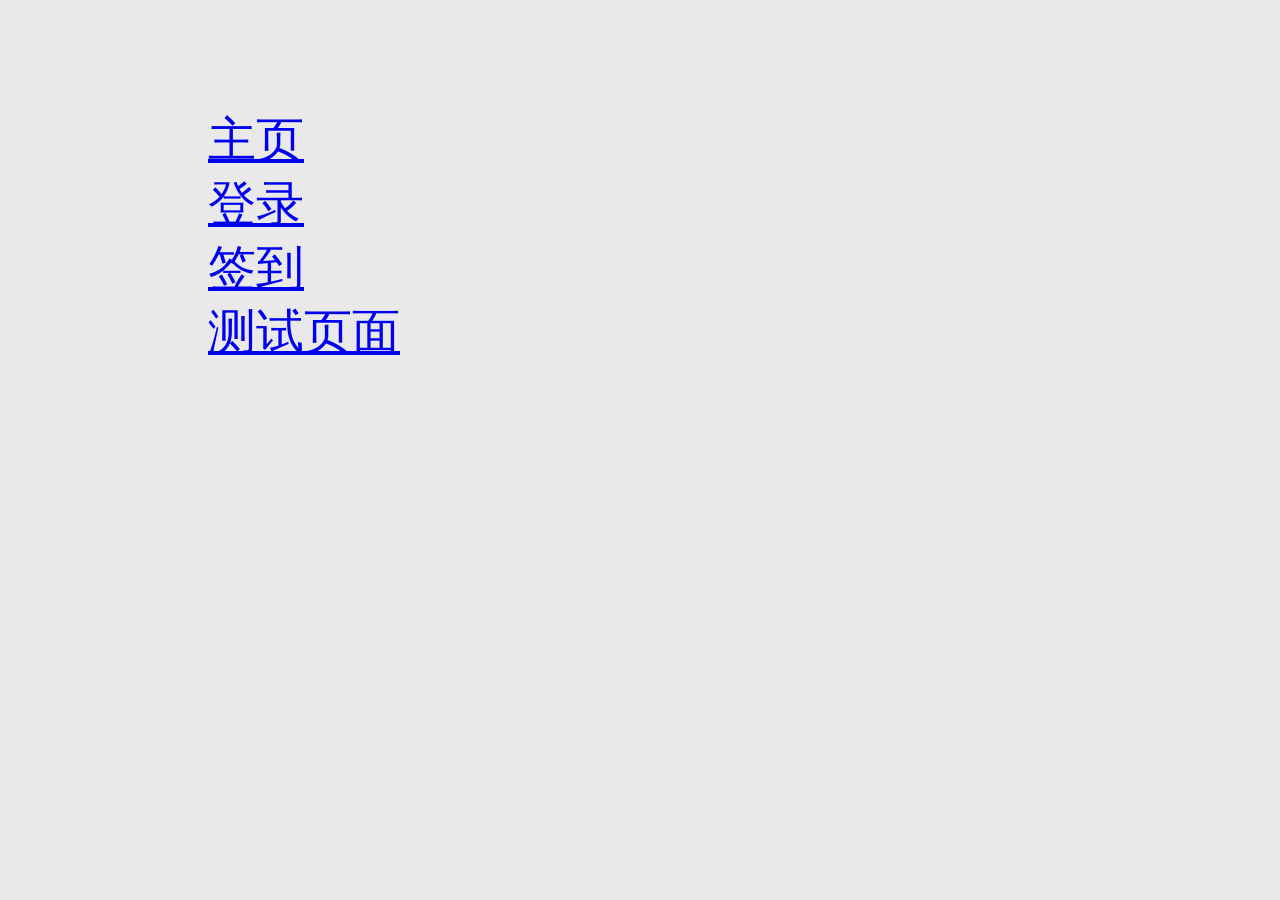
<file: index.html>
﻿<html>
<head>
<title>Kodama</title>
<link href="style/css/style.css" rel="stylesheet" type="text/css">
</head>
<body class="classa" style="bgcolor：#CFFABF；color：#FF7200；align: center; font-size: 3rem; padding: 100 200">
<table class=tablea bgcolor="#CFFABF">
  <a href='index.php'>主页</a><br>
  <a href='user/signin.php'>登录</a><br>
  <a href='attend/CheckInUI.php'>签到</a><br>
  <a href='test/'>测试页面</a><br>
</table>
</body>
</html>
</file>
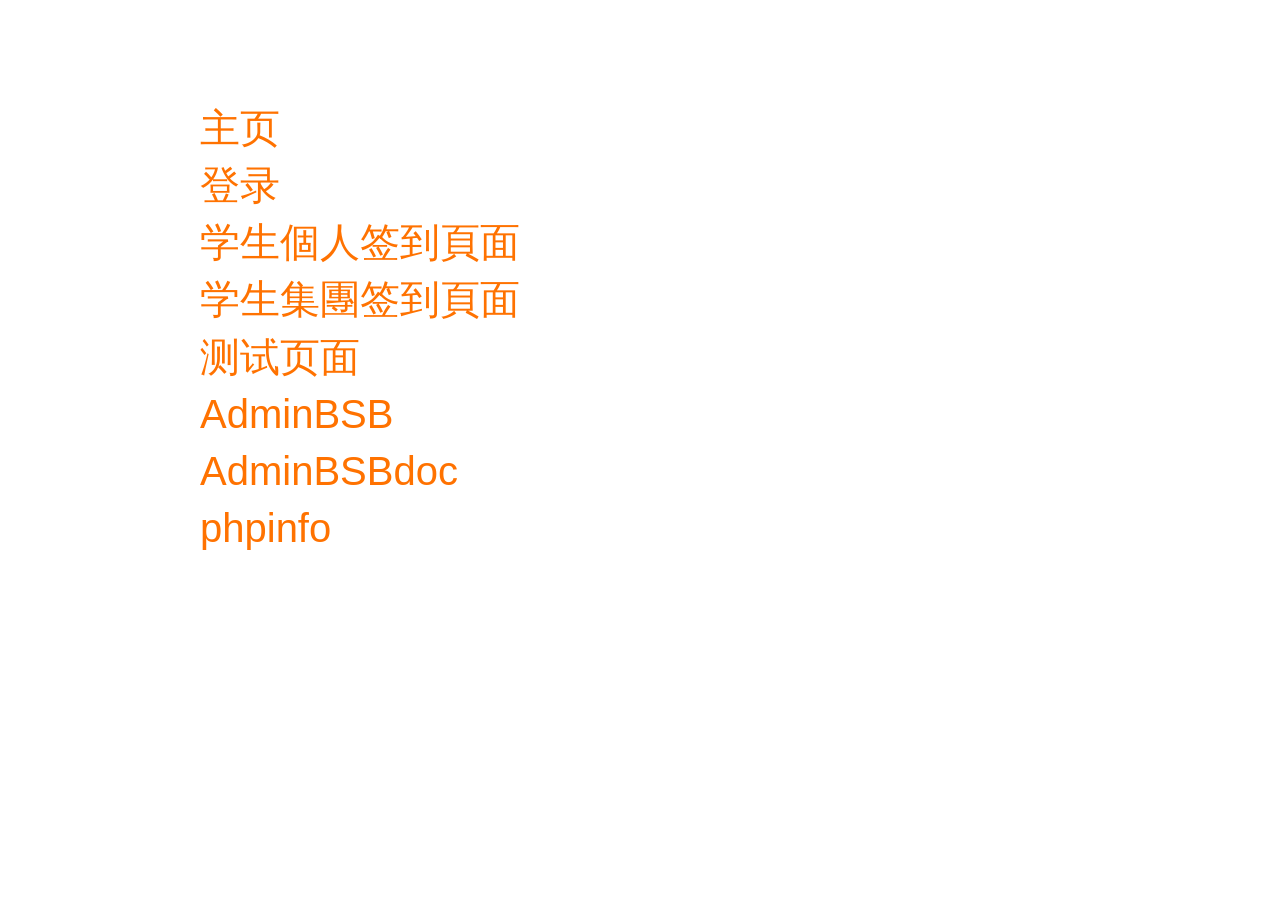
<file: dir.html>
﻿<!DOCTYPE html>
<html>
<head>
<title>Kodama</title>
<link href="style/css/bootstrap.css" rel="stylesheet" type="text/css">
<style>
  .style_body {
    background-color: #FFF;
    padding: 100px 200px;
  }
  .style_div {
    font-size: 4rem;
  }
  .style_a {
    color: #FF7200;
  }
</style>
</head>
<body class="style_body">
<div class="style_div">
  <a class="style_a" href="index.php">主页</a><br>
  <a class="style_a" href="user/signin.php">登录</a><br>
  <a class="style_a" href="checkin1.php">学生個人签到頁面</a><br>
  <a class="style_a" href="checkin2.php">学生集團签到頁面</a><br>
  <a class="style_a" href="test/">测试页面</a><br>
  <a class="style_a" href="../AdminBSB/index.html">AdminBSB</a><br>
  <a class="style_a" href="../AdminBSB/documentation/index.html">AdminBSBdoc</a><br>
  <a class="style_a" href="phpinfo.php">phpinfo</a><br>
</div>
</body>
</html>
</file>
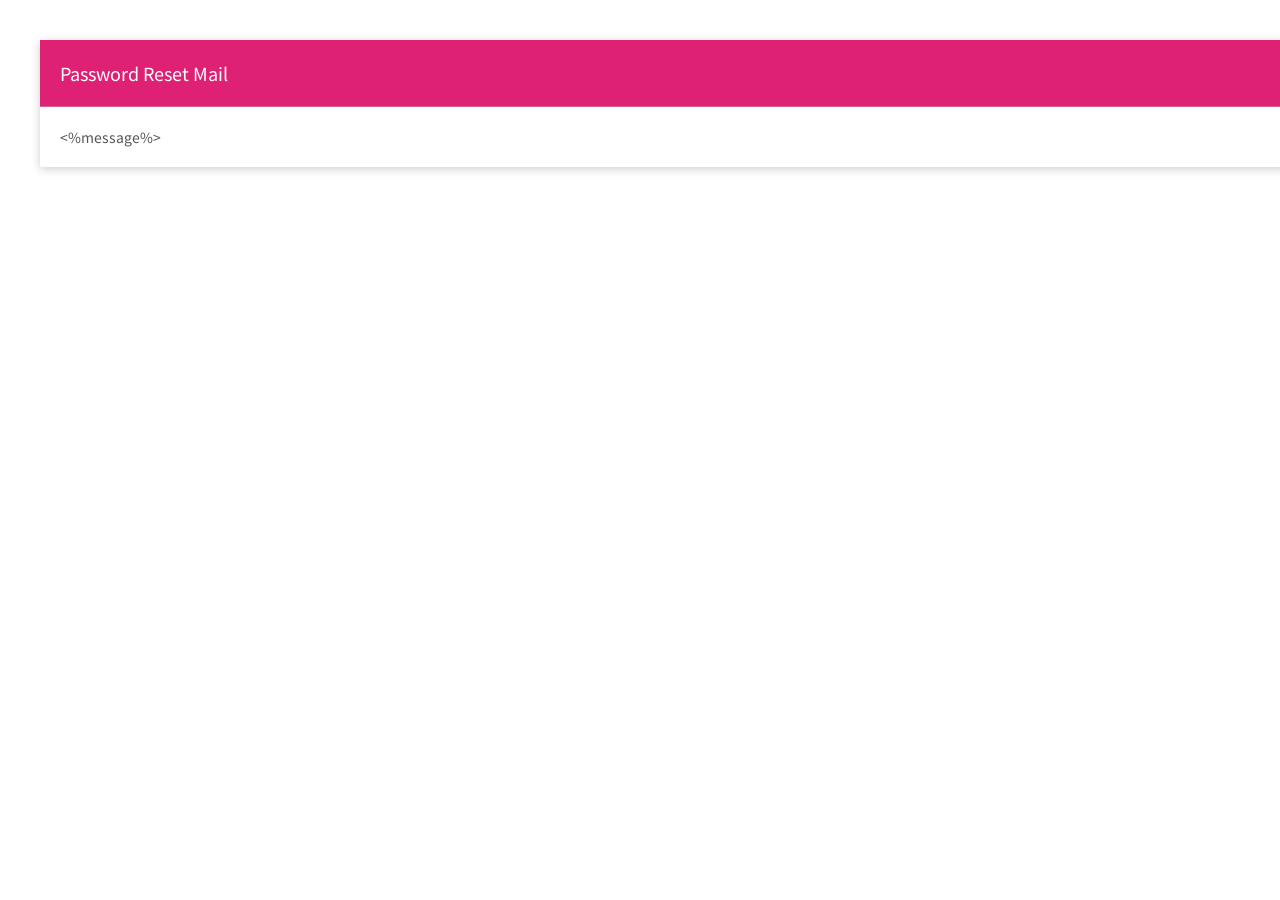
<file: mail/mailtemplate.html>
﻿<!DOCTYPE html>
<html>
<head>
<meta charset="UTF-8">
<meta http-equiv="X-UA-Compatible" content="IE=Edge">
<meta content="width=device-width, initial-scale=1, maximum-scale=1, user-scalable=no" name="viewport">
<link href="https://fonts.googleapis.com/css?family=Noto+Sans+SC&display=swap" rel="stylesheet" type="text/css">
<link href="https://fonts.googleapis.com/css?family=Roboto:400,700&subset=latin,cyrillic-ext" rel="stylesheet" type="text/css">
</head>
<body style="font-family: 'Noto Sans SC', 'Roboto', Arial, Tahoma, sans-serif;">
<section class="content" style="margin: 0px;">
  <div class="container-fluid">
    <div class="col-lg-4 col-md-4 col-sm-6 col-xs-12" style="width: 100%; padding: 2rem;margin-top: 5px; ">
      <div class="card" style="background: #fff; min-height: 50px;
        box-shadow: 0 2px 10px rgba(0, 0, 0, 0.2);
        position: relative; margin-bottom: 30px;
        -webkit-border-radius: 2px; -moz-border-radius: 2px;
        -ms-border-radius: 2px; border-radius: 2px;">
        <div class="header" style="background-color: #DF2176; color: #555;
          padding: 20px; position: relative;
          border-bottom: 1px solid rgba(204, 204, 204, 0.35);">
          <h2 style="color: #fff; margin: 0; font-size: 18px; font-weight: normal;">
            Password Reset Mail
          <small></small> </h2>
        </div>
        <div class="body" style="font-size: 14px; color: #555; padding: 20px;">
          <%message%>
        </div>
      </div>
    </div>
  </div>
</section>
</body>
</html>
</file>
<file: style/css/style.css>
﻿/* Navbar ====================================== */
@import url(materialize.css);
.navbar {
  font-family: "Noto Sans SC", "Roboto", sans-serif;
  -webkit-border-radius: 0;
  -moz-border-radius: 0;
  -ms-border-radius: 0;
  border-radius: 0;
  -webkit-box-shadow: 0 1px 5px rgba(0, 0, 0, 0.3);
  -moz-box-shadow: 0 1px 5px rgba(0, 0, 0, 0.3);
  -ms-box-shadow: 0 1px 5px rgba(0, 0, 0, 0.3);
  box-shadow: 0 1px 5px rgba(0, 0, 0, 0.3);
  border: none;
  position: fixed;
  top: 0;
  left: 0;
  z-index: 12;
  width: 100%; }
  .navbar .navbar-brand {
    white-space: nowrap;
    -ms-text-overflow: ellipsis;
    -o-text-overflow: ellipsis;
    text-overflow: ellipsis;
    overflow: hidden; }
  .navbar .navbar-custom-right-menu {
    float: right; }
  .navbar .navbar-toggle {
    text-decoration: none;
    color: #fff;
    width: 20px;
    height: 20px;
    margin-top: -4px;
    margin-right: 17px; }
    .navbar .navbar-toggle:before {
      content: '\E8D5';
      font-family: 'Material Icons';
      font-size: 26px; }
  .navbar .navbar-collapse.in {
    overflow: visible; }

.ls-closed .sidebar {
  margin-left: -300px; }

.ls-closed section.content {
  margin-left: 15px; }

.ls-closed .bars:after, .ls-closed .bars:before {
  font-family: 'Material Icons';
  font-size: 24px;
  position: absolute;
  top: 18px;
  left: 20px;
  margin-right: 10px;
  -moz-transform: scale(0);
  -ms-transform: scale(0);
  -o-transform: scale(0);
  -webkit-transform: scale(0);
  transform: scale(0);
  -moz-transition: all 0.3s;
  -o-transition: all 0.3s;
  -webkit-transition: all 0.3s;
  transition: all 0.3s; }

.ls-closed .bars:before {
  content: '\E5D2';
  -moz-transform: scale(1);
  -ms-transform: scale(1);
  -o-transform: scale(1);
  -webkit-transform: scale(1);
  transform: scale(1); }

.ls-closed .bars:after {
  content: '\E5C4';
  -moz-transform: scale(0);
  -ms-transform: scale(0);
  -o-transform: scale(0);
  -webkit-transform: scale(0);
  transform: scale(0); }

.ls-closed .navbar-brand {
  margin-left: 30px; }

.overlay-open .bars:before {
  -moz-transform: scale(0);
  -ms-transform: scale(0);
  -o-transform: scale(0);
  -webkit-transform: scale(0);
  transform: scale(0); }

.overlay-open .bars:after {
  -moz-transform: scale(1);
  -ms-transform: scale(1);
  -o-transform: scale(1);
  -webkit-transform: scale(1);
  transform: scale(1); }

.navbar-header {
  padding: 10px 7px; }
  .navbar-header .bars {
    float: left;
    text-decoration: none; }

.navbar-nav > li > a {
  padding: 7px 7px 2px 7px;
  margin-top: 17px;
  margin-left: 5px; }

.navbar-nav .dropdown-menu {
  margin-top: -40px !important; }

.label-count {
  position: absolute;
  top: 2px;
  right: 6px;
  font-size: 10px;
  line-height: 15px;
  background-color: #000;
  padding: 0 4px;
  -webkit-border-radius: 3px;
  -moz-border-radius: 3px;
  -ms-border-radius: 3px;
  border-radius: 3px; }

.col-rose-red .navbar .navbar-brand,
.col-rose-red .navbar .navbar-brand:hover,
.col-rose-red .navbar .navbar-brand:active,
.col-rose-red .navbar .navbar-brand:focus {
  color: #fff; }

.col-rose-red .navbar .nav > li > a:hover,
.col-rose-red .navbar .nav > li > a:focus,
.col-rose-red .navbar .nav .open > a,
.col-rose-red .navbar .nav .open > a:hover,
.col-rose-red .navbar .nav .open > a:focus {
  background-color: rgba(0, 0, 0, 0.05); }

.col-rose-red .navbar .nav > li > a {
  color: #fff; }

.col-rose-red .navbar .bars {
  float: left;
  padding: 10px 20px;
  font-size: 22px;
  color: #fff;
  margin-right: 10px;
  margin-left: -10px;
  margin-top: 4px; }

.col-rose-red .navbar .bars:hover {
  background-color: rgba(0, 0, 0, 0.08); }

.col-red .navbar .navbar-brand,
.col-red .navbar .navbar-brand:hover,
.col-red .navbar .navbar-brand:active,
.col-red .navbar .navbar-brand:focus {
  color: #fff; }

.col-red .navbar .nav > li > a:hover,
.col-red .navbar .nav > li > a:focus,
.col-red .navbar .nav .open > a,
.col-red .navbar .nav .open > a:hover,
.col-red .navbar .nav .open > a:focus {
  background-color: rgba(0, 0, 0, 0.05); }

.col-red .navbar .nav > li > a {
  color: #fff; }

.col-red .navbar .bars {
  float: left;
  padding: 10px 20px;
  font-size: 22px;
  color: #fff;
  margin-right: 10px;
  margin-left: -10px;
  margin-top: 4px; }

.col-red .navbar .bars:hover {
  background-color: rgba(0, 0, 0, 0.08); }

.col-pink .navbar .navbar-brand,
.col-pink .navbar .navbar-brand:hover,
.col-pink .navbar .navbar-brand:active,
.col-pink .navbar .navbar-brand:focus {
  color: #fff; }

.col-pink .navbar .nav > li > a:hover,
.col-pink .navbar .nav > li > a:focus,
.col-pink .navbar .nav .open > a,
.col-pink .navbar .nav .open > a:hover,
.col-pink .navbar .nav .open > a:focus {
  background-color: rgba(0, 0, 0, 0.05); }

.col-pink .navbar .nav > li > a {
  color: #fff; }

.col-pink .navbar .bars {
  float: left;
  padding: 10px 20px;
  font-size: 22px;
  color: #fff;
  margin-right: 10px;
  margin-left: -10px;
  margin-top: 4px; }

.col-pink .navbar .bars:hover {
  background-color: rgba(0, 0, 0, 0.08); }

.col-purple .navbar .navbar-brand,
.col-purple .navbar .navbar-brand:hover,
.col-purple .navbar .navbar-brand:active,
.col-purple .navbar .navbar-brand:focus {
  color: #fff; }

.col-purple .navbar .nav > li > a:hover,
.col-purple .navbar .nav > li > a:focus,
.col-purple .navbar .nav .open > a,
.col-purple .navbar .nav .open > a:hover,
.col-purple .navbar .nav .open > a:focus {
  background-color: rgba(0, 0, 0, 0.05); }

.col-purple .navbar .nav > li > a {
  color: #fff; }

.col-purple .navbar .bars {
  float: left;
  padding: 10px 20px;
  font-size: 22px;
  color: #fff;
  margin-right: 10px;
  margin-left: -10px;
  margin-top: 4px; }

.col-purple .navbar .bars:hover {
  background-color: rgba(0, 0, 0, 0.08); }

.col-deep-purple .navbar .navbar-brand,
.col-deep-purple .navbar .navbar-brand:hover,
.col-deep-purple .navbar .navbar-brand:active,
.col-deep-purple .navbar .navbar-brand:focus {
  color: #fff; }

.col-deep-purple .navbar .nav > li > a:hover,
.col-deep-purple .navbar .nav > li > a:focus,
.col-deep-purple .navbar .nav .open > a,
.col-deep-purple .navbar .nav .open > a:hover,
.col-deep-purple .navbar .nav .open > a:focus {
  background-color: rgba(0, 0, 0, 0.05); }

.col-deep-purple .navbar .nav > li > a {
  color: #fff; }

.col-deep-purple .navbar .bars {
  float: left;
  padding: 10px 20px;
  font-size: 22px;
  color: #fff;
  margin-right: 10px;
  margin-left: -10px;
  margin-top: 4px; }

.col-deep-purple .navbar .bars:hover {
  background-color: rgba(0, 0, 0, 0.08); }

.col-indigo .navbar .navbar-brand,
.col-indigo .navbar .navbar-brand:hover,
.col-indigo .navbar .navbar-brand:active,
.col-indigo .navbar .navbar-brand:focus {
  color: #fff; }

.col-indigo .navbar .nav > li > a:hover,
.col-indigo .navbar .nav > li > a:focus,
.col-indigo .navbar .nav .open > a,
.col-indigo .navbar .nav .open > a:hover,
.col-indigo .navbar .nav .open > a:focus {
  background-color: rgba(0, 0, 0, 0.05); }

.col-indigo .navbar .nav > li > a {
  color: #fff; }

.col-indigo .navbar .bars {
  float: left;
  padding: 10px 20px;
  font-size: 22px;
  color: #fff;
  margin-right: 10px;
  margin-left: -10px;
  margin-top: 4px; }

.col-indigo .navbar .bars:hover {
  background-color: rgba(0, 0, 0, 0.08); }

.col-blue .navbar .navbar-brand,
.col-blue .navbar .navbar-brand:hover,
.col-blue .navbar .navbar-brand:active,
.col-blue .navbar .navbar-brand:focus {
  color: #fff; }

.col-blue .navbar .nav > li > a:hover,
.col-blue .navbar .nav > li > a:focus,
.col-blue .navbar .nav .open > a,
.col-blue .navbar .nav .open > a:hover,
.col-blue .navbar .nav .open > a:focus {
  background-color: rgba(0, 0, 0, 0.05); }

.col-blue .navbar .nav > li > a {
  color: #fff; }

.col-blue .navbar .bars {
  float: left;
  padding: 10px 20px;
  font-size: 22px;
  color: #fff;
  margin-right: 10px;
  margin-left: -10px;
  margin-top: 4px; }

.col-blue .navbar .bars:hover {
  background-color: rgba(0, 0, 0, 0.08); }

.col-light-blue .navbar .navbar-brand,
.col-light-blue .navbar .navbar-brand:hover,
.col-light-blue .navbar .navbar-brand:active,
.col-light-blue .navbar .navbar-brand:focus {
  color: #fff; }

.col-light-blue .navbar .nav > li > a:hover,
.col-light-blue .navbar .nav > li > a:focus,
.col-light-blue .navbar .nav .open > a,
.col-light-blue .navbar .nav .open > a:hover,
.col-light-blue .navbar .nav .open > a:focus {
  background-color: rgba(0, 0, 0, 0.05); }

.col-light-blue .navbar .nav > li > a {
  color: #fff; }

.col-light-blue .navbar .bars {
  float: left;
  padding: 10px 20px;
  font-size: 22px;
  color: #fff;
  margin-right: 10px;
  margin-left: -10px;
  margin-top: 4px; }

.col-light-blue .navbar .bars:hover {
  background-color: rgba(0, 0, 0, 0.08); }

.col-cyan .navbar .navbar-brand,
.col-cyan .navbar .navbar-brand:hover,
.col-cyan .navbar .navbar-brand:active,
.col-cyan .navbar .navbar-brand:focus {
  color: #fff; }

.col-cyan .navbar .nav > li > a:hover,
.col-cyan .navbar .nav > li > a:focus,
.col-cyan .navbar .nav .open > a,
.col-cyan .navbar .nav .open > a:hover,
.col-cyan .navbar .nav .open > a:focus {
  background-color: rgba(0, 0, 0, 0.05); }

.col-cyan .navbar .nav > li > a {
  color: #fff; }

.col-cyan .navbar .bars {
  float: left;
  padding: 10px 20px;
  font-size: 22px;
  color: #fff;
  margin-right: 10px;
  margin-left: -10px;
  margin-top: 4px; }

.col-cyan .navbar .bars:hover {
  background-color: rgba(0, 0, 0, 0.08); }

.col-teal .navbar .navbar-brand,
.col-teal .navbar .navbar-brand:hover,
.col-teal .navbar .navbar-brand:active,
.col-teal .navbar .navbar-brand:focus {
  color: #fff; }

.col-teal .navbar .nav > li > a:hover,
.col-teal .navbar .nav > li > a:focus,
.col-teal .navbar .nav .open > a,
.col-teal .navbar .nav .open > a:hover,
.col-teal .navbar .nav .open > a:focus {
  background-color: rgba(0, 0, 0, 0.05); }

.col-teal .navbar .nav > li > a {
  color: #fff; }

.col-teal .navbar .bars {
  float: left;
  padding: 10px 20px;
  font-size: 22px;
  color: #fff;
  margin-right: 10px;
  margin-left: -10px;
  margin-top: 4px; }

.col-teal .navbar .bars:hover {
  background-color: rgba(0, 0, 0, 0.08); }

.col-green .navbar .navbar-brand,
.col-green .navbar .navbar-brand:hover,
.col-green .navbar .navbar-brand:active,
.col-green .navbar .navbar-brand:focus {
  color: #fff; }

.col-green .navbar .nav > li > a:hover,
.col-green .navbar .nav > li > a:focus,
.col-green .navbar .nav .open > a,
.col-green .navbar .nav .open > a:hover,
.col-green .navbar .nav .open > a:focus {
  background-color: rgba(0, 0, 0, 0.05); }

.col-green .navbar .nav > li > a {
  color: #fff; }

.col-green .navbar .bars {
  float: left;
  padding: 10px 20px;
  font-size: 22px;
  color: #fff;
  margin-right: 10px;
  margin-left: -10px;
  margin-top: 4px; }

.col-green .navbar .bars:hover {
  background-color: rgba(0, 0, 0, 0.08); }

.col-light-green .navbar .navbar-brand,
.col-light-green .navbar .navbar-brand:hover,
.col-light-green .navbar .navbar-brand:active,
.col-light-green .navbar .navbar-brand:focus {
  color: #fff; }

.col-light-green .navbar .nav > li > a:hover,
.col-light-green .navbar .nav > li > a:focus,
.col-light-green .navbar .nav .open > a,
.col-light-green .navbar .nav .open > a:hover,
.col-light-green .navbar .nav .open > a:focus {
  background-color: rgba(0, 0, 0, 0.05); }

.col-light-green .navbar .nav > li > a {
  color: #fff; }

.col-light-green .navbar .bars {
  float: left;
  padding: 10px 20px;
  font-size: 22px;
  color: #fff;
  margin-right: 10px;
  margin-left: -10px;
  margin-top: 4px; }

.col-light-green .navbar .bars:hover {
  background-color: rgba(0, 0, 0, 0.08); }

.col-lime .navbar .navbar-brand,
.col-lime .navbar .navbar-brand:hover,
.col-lime .navbar .navbar-brand:active,
.col-lime .navbar .navbar-brand:focus {
  color: #fff; }

.col-lime .navbar .nav > li > a:hover,
.col-lime .navbar .nav > li > a:focus,
.col-lime .navbar .nav .open > a,
.col-lime .navbar .nav .open > a:hover,
.col-lime .navbar .nav .open > a:focus {
  background-color: rgba(0, 0, 0, 0.05); }

.col-lime .navbar .nav > li > a {
  color: #fff; }

.col-lime .navbar .bars {
  float: left;
  padding: 10px 20px;
  font-size: 22px;
  color: #fff;
  margin-right: 10px;
  margin-left: -10px;
  margin-top: 4px; }

.col-lime .navbar .bars:hover {
  background-color: rgba(0, 0, 0, 0.08); }

.col-yellow .navbar .navbar-brand,
.col-yellow .navbar .navbar-brand:hover,
.col-yellow .navbar .navbar-brand:active,
.col-yellow .navbar .navbar-brand:focus {
  color: #fff; }

.col-yellow .navbar .nav > li > a:hover,
.col-yellow .navbar .nav > li > a:focus,
.col-yellow .navbar .nav .open > a,
.col-yellow .navbar .nav .open > a:hover,
.col-yellow .navbar .nav .open > a:focus {
  background-color: rgba(0, 0, 0, 0.05); }

.col-yellow .navbar .nav > li > a {
  color: #fff; }

.col-yellow .navbar .bars {
  float: left;
  padding: 10px 20px;
  font-size: 22px;
  color: #fff;
  margin-right: 10px;
  margin-left: -10px;
  margin-top: 4px; }

.col-yellow .navbar .bars:hover {
  background-color: rgba(0, 0, 0, 0.08); }

.col-amber .navbar .navbar-brand,
.col-amber .navbar .navbar-brand:hover,
.col-amber .navbar .navbar-brand:active,
.col-amber .navbar .navbar-brand:focus {
  color: #fff; }

.col-amber .navbar .nav > li > a:hover,
.col-amber .navbar .nav > li > a:focus,
.col-amber .navbar .nav .open > a,
.col-amber .navbar .nav .open > a:hover,
.col-amber .navbar .nav .open > a:focus {
  background-color: rgba(0, 0, 0, 0.05); }

.col-amber .navbar .nav > li > a {
  color: #fff; }

.col-amber .navbar .bars {
  float: left;
  padding: 10px 20px;
  font-size: 22px;
  color: #fff;
  margin-right: 10px;
  margin-left: -10px;
  margin-top: 4px; }

.col-amber .navbar .bars:hover {
  background-color: rgba(0, 0, 0, 0.08); }

.col-orange .navbar .navbar-brand,
.col-orange .navbar .navbar-brand:hover,
.col-orange .navbar .navbar-brand:active,
.col-orange .navbar .navbar-brand:focus {
  color: #fff; }

.col-orange .navbar .nav > li > a:hover,
.col-orange .navbar .nav > li > a:focus,
.col-orange .navbar .nav .open > a,
.col-orange .navbar .nav .open > a:hover,
.col-orange .navbar .nav .open > a:focus {
  background-color: rgba(0, 0, 0, 0.05); }

.col-orange .navbar .nav > li > a {
  color: #fff; }

.col-orange .navbar .bars {
  float: left;
  padding: 10px 20px;
  font-size: 22px;
  color: #fff;
  margin-right: 10px;
  margin-left: -10px;
  margin-top: 4px; }

.col-orange .navbar .bars:hover {
  background-color: rgba(0, 0, 0, 0.08); }

.col-deep-orange .navbar .navbar-brand,
.col-deep-orange .navbar .navbar-brand:hover,
.col-deep-orange .navbar .navbar-brand:active,
.col-deep-orange .navbar .navbar-brand:focus {
  color: #fff; }

.col-deep-orange .navbar .nav > li > a:hover,
.col-deep-orange .navbar .nav > li > a:focus,
.col-deep-orange .navbar .nav .open > a,
.col-deep-orange .navbar .nav .open > a:hover,
.col-deep-orange .navbar .nav .open > a:focus {
  background-color: rgba(0, 0, 0, 0.05); }

.col-deep-orange .navbar .nav > li > a {
  color: #fff; }

.col-deep-orange .navbar .bars {
  float: left;
  padding: 10px 20px;
  font-size: 22px;
  color: #fff;
  margin-right: 10px;
  margin-left: -10px;
  margin-top: 4px; }

.col-deep-orange .navbar .bars:hover {
  background-color: rgba(0, 0, 0, 0.08); }

.col-brown .navbar .navbar-brand,
.col-brown .navbar .navbar-brand:hover,
.col-brown .navbar .navbar-brand:active,
.col-brown .navbar .navbar-brand:focus {
  color: #fff; }

.col-brown .navbar .nav > li > a:hover,
.col-brown .navbar .nav > li > a:focus,
.col-brown .navbar .nav .open > a,
.col-brown .navbar .nav .open > a:hover,
.col-brown .navbar .nav .open > a:focus {
  background-color: rgba(0, 0, 0, 0.05); }

.col-brown .navbar .nav > li > a {
  color: #fff; }

.col-brown .navbar .bars {
  float: left;
  padding: 10px 20px;
  font-size: 22px;
  color: #fff;
  margin-right: 10px;
  margin-left: -10px;
  margin-top: 4px; }

.col-brown .navbar .bars:hover {
  background-color: rgba(0, 0, 0, 0.08); }

.col-grey .navbar .navbar-brand,
.col-grey .navbar .navbar-brand:hover,
.col-grey .navbar .navbar-brand:active,
.col-grey .navbar .navbar-brand:focus {
  color: #fff; }

.col-grey .navbar .nav > li > a:hover,
.col-grey .navbar .nav > li > a:focus,
.col-grey .navbar .nav .open > a,
.col-grey .navbar .nav .open > a:hover,
.col-grey .navbar .nav .open > a:focus {
  background-color: rgba(0, 0, 0, 0.05); }

.col-grey .navbar .nav > li > a {
  color: #fff; }

.col-grey .navbar .bars {
  float: left;
  padding: 10px 20px;
  font-size: 22px;
  color: #fff;
  margin-right: 10px;
  margin-left: -10px;
  margin-top: 4px; }

.col-grey .navbar .bars:hover {
  background-color: rgba(0, 0, 0, 0.08); }

.col-blue-grey .navbar .navbar-brand,
.col-blue-grey .navbar .navbar-brand:hover,
.col-blue-grey .navbar .navbar-brand:active,
.col-blue-grey .navbar .navbar-brand:focus {
  color: #fff; }

.col-blue-grey .navbar .nav > li > a:hover,
.col-blue-grey .navbar .nav > li > a:focus,
.col-blue-grey .navbar .nav .open > a,
.col-blue-grey .navbar .nav .open > a:hover,
.col-blue-grey .navbar .nav .open > a:focus {
  background-color: rgba(0, 0, 0, 0.05); }

.col-blue-grey .navbar .nav > li > a {
  color: #fff; }

.col-blue-grey .navbar .bars {
  float: left;
  padding: 10px 20px;
  font-size: 22px;
  color: #fff;
  margin-right: 10px;
  margin-left: -10px;
  margin-top: 4px; }

.col-blue-grey .navbar .bars:hover {
  background-color: rgba(0, 0, 0, 0.08); }

.col-black .navbar .navbar-brand,
.col-black .navbar .navbar-brand:hover,
.col-black .navbar .navbar-brand:active,
.col-black .navbar .navbar-brand:focus {
  color: #fff; }

.col-black .navbar .nav > li > a:hover,
.col-black .navbar .nav > li > a:focus,
.col-black .navbar .nav .open > a,
.col-black .navbar .nav .open > a:hover,
.col-black .navbar .nav .open > a:focus {
  background-color: rgba(0, 0, 0, 0.05); }

.col-black .navbar .nav > li > a {
  color: #fff; }

.col-black .navbar .bars {
  float: left;
  padding: 10px 20px;
  font-size: 22px;
  color: #fff;
  margin-right: 10px;
  margin-left: -10px;
  margin-top: 4px; }

.col-black .navbar .bars:hover {
  background-color: rgba(0, 0, 0, 0.08); }

.col-white .navbar .navbar-brand,
.col-white .navbar .navbar-brand:hover,
.col-white .navbar .navbar-brand:active,
.col-white .navbar .navbar-brand:focus {
  color: #fff; }

.col-white .navbar .nav > li > a:hover,
.col-white .navbar .nav > li > a:focus,
.col-white .navbar .nav .open > a,
.col-white .navbar .nav .open > a:hover,
.col-white .navbar .nav .open > a:focus {
  background-color: rgba(0, 0, 0, 0.05); }

.col-white .navbar .nav > li > a {
  color: #fff; }

.col-white .navbar .bars {
  float: left;
  padding: 10px 20px;
  font-size: 22px;
  color: #fff;
  margin-right: 10px;
  margin-left: -10px;
  margin-top: 4px; }

.col-white .navbar .bars:hover {
  background-color: rgba(0, 0, 0, 0.08); }

/* Material Icons ============================== */
.material-icons.md-18 {
  font-size: 18px; }

.material-icons.md-24 {
  font-size: 24px; }

.material-icons.md-26 {
  font-size: 26px; }

.material-icons.md-28 {
  font-size: 28px; }

.material-icons.md-30 {
  font-size: 30px; }

.material-icons.md-32 {
  font-size: 32px; }

.material-icons.md-36 {
  font-size: 36px; }

.material-icons.md-48 {
  font-size: 48px; }

.block-header {
  margin-bottom: 15px; }
  .block-header h2 {
    margin: 0 !important;
    color: #666 !important;
    font-weight: normal;
    font-size: 16px; }
    .block-header h2 small {
      display: block;
      font-size: 12px;
      margin-top: 8px;
      color: #888; }
      .block-header h2 small a {
        font-weight: bold;
        color: #777; }

.bg-rose-red {
  background-color: #DF2176 !important;
  color: #fff; }
  .bg-rose-red .content .text,
  .bg-rose-red .content .number {
    color: #fff !important; }

.bg-red {
  background-color: #F44336 !important;
  color: #fff; }
  .bg-red .content .text,
  .bg-red .content .number {
    color: #fff !important; }

.bg-pink {
  background-color: #E91E63 !important;
  color: #fff; }
  .bg-pink .content .text,
  .bg-pink .content .number {
    color: #fff !important; }

.bg-purple {
  background-color: #9C27B0 !important;
  color: #fff; }
  .bg-purple .content .text,
  .bg-purple .content .number {
    color: #fff !important; }

.bg-deep-purple {
  background-color: #673AB7 !important;
  color: #fff; }
  .bg-deep-purple .content .text,
  .bg-deep-purple .content .number {
    color: #fff !important; }

.bg-indigo {
  background-color: #3F51B5 !important;
  color: #fff; }
  .bg-indigo .content .text,
  .bg-indigo .content .number {
    color: #fff !important; }

.bg-blue {
  background-color: #2196F3 !important;
  color: #fff; }
  .bg-blue .content .text,
  .bg-blue .content .number {
    color: #fff !important; }

.bg-light-blue {
  background-color: #03A9F4 !important;
  color: #fff; }
  .bg-light-blue .content .text,
  .bg-light-blue .content .number {
    color: #fff !important; }

.bg-cyan {
  background-color: #00BCD4 !important;
  color: #fff; }
  .bg-cyan .content .text,
  .bg-cyan .content .number {
    color: #fff !important; }

.bg-teal {
  background-color: #009688 !important;
  color: #fff; }
  .bg-teal .content .text,
  .bg-teal .content .number {
    color: #fff !important; }

.bg-green {
  background-color: #4CAF50 !important;
  color: #fff; }
  .bg-green .content .text,
  .bg-green .content .number {
    color: #fff !important; }

.bg-light-green {
  background-color: #8BC34A !important;
  color: #fff; }
  .bg-light-green .content .text,
  .bg-light-green .content .number {
    color: #fff !important; }

.bg-lime {
  background-color: #CDDC39 !important;
  color: #fff; }
  .bg-lime .content .text,
  .bg-lime .content .number {
    color: #fff !important; }

.bg-yellow {
  background-color: #ffe821 !important;
  color: #fff; }
  .bg-yellow .content .text,
  .bg-yellow .content .number {
    color: #fff !important; }

.bg-amber {
  background-color: #FFC107 !important;
  color: #fff; }
  .bg-amber .content .text,
  .bg-amber .content .number {
    color: #fff !important; }

.bg-orange {
  background-color: #FF9800 !important;
  color: #fff; }
  .bg-orange .content .text,
  .bg-orange .content .number {
    color: #fff !important; }

.bg-deep-orange {
  background-color: #FF5722 !important;
  color: #fff; }
  .bg-deep-orange .content .text,
  .bg-deep-orange .content .number {
    color: #fff !important; }

.bg-brown {
  background-color: #795548 !important;
  color: #fff; }
  .bg-brown .content .text,
  .bg-brown .content .number {
    color: #fff !important; }

.bg-grey {
  background-color: #9E9E9E !important;
  color: #fff; }
  .bg-grey .content .text,
  .bg-grey .content .number {
    color: #fff !important; }

.bg-blue-grey {
  background-color: #607D8B !important;
  color: #fff; }
  .bg-blue-grey .content .text,
  .bg-blue-grey .content .number {
    color: #fff !important; }

.bg-black {
  background-color: #000000 !important;
  color: #fff; }
  .bg-black .content .text,
  .bg-black .content .number {
    color: #fff !important; }

.bg-white {
  background-color: #ffffff !important;
  color: #fff; }
  .bg-white .content .text,
  .bg-white .content .number {
    color: #fff !important; }

.col-rose-red {
  color: #DF2176 !important; }

.col-red {
  color: #F44336 !important; }

.col-pink {
  color: #E91E63 !important; }

.col-purple {
  color: #9C27B0 !important; }

.col-deep-purple {
  color: #673AB7 !important; }

.col-indigo {
  color: #3F51B5 !important; }

.col-blue {
  color: #2196F3 !important; }

.col-light-blue {
  color: #03A9F4 !important; }

.col-cyan {
  color: #00BCD4 !important; }

.col-teal {
  color: #009688 !important; }

.col-green {
  color: #4CAF50 !important; }

.col-light-green {
  color: #8BC34A !important; }

.col-lime {
  color: #CDDC39 !important; }

.col-yellow {
  color: #ffe821 !important; }

.col-amber {
  color: #FFC107 !important; }

.col-orange {
  color: #FF9800 !important; }

.col-deep-orange {
  color: #FF5722 !important; }

.col-brown {
  color: #795548 !important; }

.col-grey {
  color: #9E9E9E !important; }

.col-blue-grey {
  color: #607D8B !important; }

.col-black {
  color: #000000 !important; }

.col-white {
  color: #ffffff !important; }

/* Custom Animate ============================== */
@-ms-keyframes spin {
  from {
    -ms-transform: rotate(0deg);
    -moz-transform: rotate(0deg);
    -o-transform: rotate(0deg);
    -webkit-transform: rotate(0deg);
    transform: rotate(0deg); }
  to {
    -ms-transform: rotate(360deg);
    -moz-transform: rotate(360deg);
    -o-transform: rotate(360deg);
    -webkit-transform: rotate(360deg);
    transform: rotate(360deg); } }

@-moz-keyframes spin {
  from {
    -moz-transform: rotate(0deg);
    -ms-transform: rotate(0deg);
    -o-transform: rotate(0deg);
    -webkit-transform: rotate(0deg);
    transform: rotate(0deg); }
  to {
    -moz-transform: rotate(360deg);
    -ms-transform: rotate(360deg);
    -o-transform: rotate(360deg);
    -webkit-transform: rotate(360deg);
    transform: rotate(360deg); } }

@-webkit-keyframes spin {
  from {
    -webkit-transform: rotate(0deg);
    -moz-transform: rotate(0deg);
    -ms-transform: rotate(0deg);
    -o-transform: rotate(0deg);
    transform: rotate(0deg); }
  to {
    -webkit-transform: rotate(360deg);
    -moz-transform: rotate(360deg);
    -ms-transform: rotate(360deg);
    -o-transform: rotate(360deg);
    transform: rotate(360deg); } }

@keyframes spin {
  from {
    -moz-transform: rotate(0deg);
    -ms-transform: rotate(0deg);
    -o-transform: rotate(0deg);
    -webkit-transform: rotate(0deg);
    transform: rotate(0deg); }
  to {
    -moz-transform: rotate(360deg);
    -ms-transform: rotate(360deg);
    -o-transform: rotate(360deg);
    -webkit-transform: rotate(360deg);
    transform: rotate(360deg); } }

/* Demo ======================================== */
.demo-button-sizes .btn {
  margin-bottom: 5px; }

.icon-button-demo button {
  margin-right: 5px;
  margin-bottom: 12px; }

.icon-and-text-button-demo button {
  margin-right: 5px;
  margin-bottom: 12px;
  width: 16.66666666666667%; }

.button-demo ul {
  padding-left: 0; }
  .button-demo ul li {
    list-style: none;
    padding-left: 0;
    display: inline-block;
    margin-right: 7px; }
    .button-demo ul li .btn {
      display: block;
      min-width: 175px; }

.button-demo .btn {
  margin-right: 8px;
  margin-bottom: 13px;
  min-width: 120px; }

.demo-button-groups .btn-group {
  margin-right: 10px; }

.demo-button-toolbar .btn-toolbar {
  float: left;
  margin-right: 25px; }

.demo-button-nesting > .btn-group {
  margin-right: 15px; }

.demo-single-button-dropdowns > .btn-group {
  margin-right: 10px; }

.demo-splite-button-dropdowns > .btn-group {
  margin-right: 10px; }

.demo-dropup .dropup {
  margin-right: 10px; }

.demo-checkbox label,
.demo-radio-button label {
  min-width: 150px; }

.demo-knob-chart div {
  margin-right: 15px; }

.demo-switch .switch {
  display: inline-block;
  min-width: 170px; }

.demo-switch .demo-switch-title {
  min-width: 95px;
  display: inline-block; }

.demo-color-box {
  padding: 15px 0;
  text-align: center;
  margin-bottom: 20px;
  -webkit-border-radius: 3px;
  -moz-border-radius: 3px;
  -ms-border-radius: 3px;
  border-radius: 3px; }
  .demo-color-box .color-name {
    font-size: 16px;
    margin-bottom: 5px; }
  .demo-color-box .color-code,
  .demo-color-box .color-class-name {
    font-size: 13px; }

.demo-image-copyright {
  text-align: right;
  font-style: italic;
  font-size: 12px;
  color: #777;
  margin: 5px 0 10px 0; }
  .demo-image-copyright a {
    font-weight: bold;
    color: #555 !important; }

.demo-tagsinput-area {
  margin-bottom: 50px !important; }

.demo-icon-container .demo-google-material-icon {
  margin-bottom: 5px;
  text-align: left; }
  .demo-icon-container .demo-google-material-icon .icon-name {
    position: relative;
    top: -8px;
    left: 7px; }
  .demo-icon-container .demo-google-material-icon .material-icons {
    width: 24px; }

.demo-preloader .preloader {
  margin-right: 10px; }

.irs-demo {
  margin-bottom: 40px; }
  .irs-demo .irs {
    margin-top: 15px; }

.right-sidebar .nav-tabs + .tab-content {
  padding: 0; }

.right-sidebar p {
  margin: 20px 15px 15px 15px;
  font-weight: bold;
  text-align: center; }

.right-sidebar #settings .setting-list {
  list-style: none;
  padding-left: 0;
  margin-bottom: 20px; }
  .right-sidebar #settings .setting-list li {
    padding: 15px;
    position: relative;
    border-top: 1px solid #eee; }
    .right-sidebar #settings .setting-list li .switch {
      position: absolute;
      top: 15px;
      right: 5px; }

.kodama-choose-skin {
  list-style: none;
  padding-left: 0;
  overflow-y: hidden; }
  .kodama-choose-skin li {
    border-bottom: 1px solid #eee;
    padding: 10px 10px 4px 10px;
    position: relative;
    cursor: pointer; }
    .kodama-choose-skin li.active {
      background-color: #eee; }
      .kodama-choose-skin li.active:after {
        font-family: 'Material Icons';
        position: absolute;
        top: 10px;
        right: 10px;
        content: '\E876';
        font-size: 18px;
        font-weight: bold; }
    .kodama-choose-skin li:hover {
      background-color: #eee; }
    .kodama-choose-skin li div {
      width: 24px;
      height: 24px;
      display: inline-block;
      -webkit-border-radius: 3px;
      -moz-border-radius: 3px;
      -ms-border-radius: 3px;
      border-radius: 3px; }
    .kodama-choose-skin li span {
      position: relative;
      bottom: 7px;
      left: 5px; }
  .kodama-choose-skin .rose-red {
    background-color: #DF2176; }
  .kodama-choose-skin .red {
    background-color: #F44336; }
  .kodama-choose-skin .pink {
    background-color: #E91E63; }
  .kodama-choose-skin .purple {
    background-color: #9C27B0; }
  .kodama-choose-skin .deep-purple {
    background-color: #673AB7; }
  .kodama-choose-skin .indigo {
    background-color: #3F51B5; }
  .kodama-choose-skin .blue {
    background-color: #2196F3; }
  .kodama-choose-skin .light-blue {
    background-color: #03A9F4; }
  .kodama-choose-skin .cyan {
    background-color: #00BCD4; }
  .kodama-choose-skin .teal {
    background-color: #009688; }
  .kodama-choose-skin .green {
    background-color: #4CAF50; }
  .kodama-choose-skin .light-green {
    background-color: #8BC34A; }
  .kodama-choose-skin .lime {
    background-color: #CDDC39; }
  .kodama-choose-skin .yellow {
    background-color: #ffe821; }
  .kodama-choose-skin .amber {
    background-color: #FFC107; }
  .kodama-choose-skin .orange {
    background-color: #FF9800; }
  .kodama-choose-skin .deep-orange {
    background-color: #FF5722; }
  .kodama-choose-skin .brown {
    background-color: #795548; }
  .kodama-choose-skin .grey {
    background-color: #9E9E9E; }
  .kodama-choose-skin .blue-grey {
    background-color: #607D8B; }
  .kodama-choose-skin .black {
    background-color: #000000; }
  .kodama-choose-skin .white {
    background-color: #ffffff; }

/* Materialize Css | Taken from www.materializecss.com */
/* Media ======================================= */
@media (max-width: 767px) {
  .navbar > .container .navbar-brand,
  .navbar > .container-fluid .navbar-brand {
    margin-left: 35px;
    width: 73%; }
  .navbar .navbar-header {
    display: inline-block;
    margin-bottom: -6px;
    width: calc(100% + 30px); }
  .navbar .nav > li {
    display: inline-block; }
  .navbar .navbar-nav {
    margin-top: -10px;
    margin-bottom: 1px;
    margin-left: -7px; }
    .navbar .navbar-nav .open .dropdown-menu {
      background-color: #fff;
      position: absolute; }
  .navbar .dropdown-menu {
    margin-left: -50px; }
  .navbar .js-right-sidebar {
    margin-top: 15px; }
  .dt-buttons {
    float: none !important;
    text-align: center;
    margin-bottom: 15px; }
  .panel-switch-btn {
    top: 12px;
    right: 0 !important; } }

@media (min-width: 768px) and (max-width: 991px) {
  .navbar > .container .navbar-brand,
  .navbar > .container-fluid .navbar-brand {
    margin-left: 20px; } }

@media (min-width: 992px) and (max-width: 1169px) {
  .navbar > .container .navbar-brand,
  .navbar > .container-fluid .navbar-brand {
    margin-left: 20px; } }

/* General ===================================== */
body {
  background-color: #e9e9e9;
  -moz-transition: all 0.5s;
  -o-transition: all 0.5s;
  -webkit-transition: all 0.5s;
  transition: all 0.5s;
  font-family: 'Noto Sans SC', 'Roboto', Arial, Tahoma, sans-serif; }

h1,
h2,
h3,
h4,
h5,
h6 {
  font-weight: bold; }

button,
input,
select,
a {
  outline: none !important; }

.no-animate {
  -o-transition-property: none !important;
  -moz-transition-property: none !important;
  -ms-transition-property: none !important;
  -webkit-transition-property: none !important;
  transition-property: none !important;
  -o-transform: none !important;
  -moz-transform: none !important;
  -ms-transform: none !important;
  -webkit-transform: none !important;
  transform: none !important;
  -webkit-animation: none !important;
  -moz-animation: none !important;
  -o-animation: none !important;
  -ms-animation: none !important;
  animation: none !important; }

section.content {
  margin: 100px 15px 0 315px;
  -moz-transition: 0.5s;
  -o-transition: 0.5s;
  -webkit-transition: 0.5s;
  transition: 0.5s; }

/* Dashboard =================================== */
.dashboard-flot-chart {
  height: 275px; }

.dashboard-donut-chart {
  height: 265px; }

.dashboard-line-chart {
  height: 250px; }

.dashboard-stat-list {
  list-style: none;
  padding-left: 0;
  margin-top: 40px; }
  .dashboard-stat-list li {
    padding: 16px 0 0 0; }
    .dashboard-stat-list li small {
      font-size: 8px; }

.dashboard-task-infos .progress {
  height: 10px;
  margin-bottom: 0;
  position: relative;
  top: 6px; }

/* Buttons ===================================== */
.btn:focus {
  outline: none !important; }

.btn-circle {
  border: none;
  outline: none !important;
  overflow: hidden;
  width: 40px;
  height: 40px;
  -webkit-border-radius: 50%;
  -moz-border-radius: 50%;
  -ms-border-radius: 50%;
  border-radius: 50%; }
  .btn-circle i {
    font-size: 18px;
    position: relative;
    left: -1px; }

.btn-link {
  font-weight: bold;
  color: #333;
  -moz-transition: 0.5s;
  -o-transition: 0.5s;
  -webkit-transition: 0.5s;
  transition: 0.5s; }
  .btn-link:active, .btn-link:focus {
    text-decoration: none;
    color: #333; }
  .btn-link:hover {
    text-decoration: none;
    color: #333;
    background-color: #ddd; }

.btn-circle-lg {
  border: none;
  outline: none !important;
  overflow: hidden;
  width: 50px;
  height: 50px;
  -webkit-border-radius: 50% !important;
  -moz-border-radius: 50% !important;
  -ms-border-radius: 50% !important;
  border-radius: 50% !important; }
  .btn-circle-lg i {
    font-size: 26px !important;
    position: relative !important;
    left: 0px !important;
    top: 6px !important; }

.btn:not(.btn-link):not(.btn-circle) {
  box-shadow: 0 2px 5px rgba(0, 0, 0, 0.16), 0 2px 10px rgba(0, 0, 0, 0.12);
  -webkit-border-radius: 2px;
  -moz-border-radius: 2px;
  -ms-border-radius: 2px;
  border-radius: 2px;
  border: none;
  font-size: 13px;
  outline: none; }
  .btn:not(.btn-link):not(.btn-circle):hover {
    outline: none; }
  .btn:not(.btn-link):not(.btn-circle) i {
    font-size: 20px;
    position: relative;
    top: 3px; }
  .btn:not(.btn-link):not(.btn-circle) span {
    position: relative;
    top: -2px;
    margin-left: 3px; }

.btn-warning,
.btn-warning:hover,
.btn-warning:active,
.btn-warning:focus {
  background-color: #ff9600 !important; }

.btn-danger,
.btn-danger:hover,
.btn-danger:active,
.btn-danger:focus {
  background-color: #fb483a !important; }

.btn-info,
.btn-info:hover,
.btn-info:active,
.btn-info:focus {
  background-color: #00b0e4 !important; }

.btn-success,
.btn-success:hover,
.btn-success:active,
.btn-success:focus {
  background-color: #2b982b !important; }

.btn-primary,
.btn-primary:hover,
.btn-primary:active,
.btn-primary:focus {
  background-color: #1f91f3 !important; }

.btn-default,
.btn-default:hover,
.btn-default:active,
.btn-default:focus {
  background-color: #fff !important; }

.btn-group,
.btn-group-vertical {
  box-shadow: 0 2px 5px rgba(0, 0, 0, 0.16), 0 2px 10px rgba(0, 0, 0, 0.12); }
  .btn-group .btn,
  .btn-group-vertical .btn {
    box-shadow: none !important;
    -webkit-border-radius: 0;
    -moz-border-radius: 0;
    -ms-border-radius: 0;
    border-radius: 0; }
    .btn-group .btn .caret,
    .btn-group-vertical .btn .caret {
      position: relative;
      bottom: 1px; }
  .btn-group .btn-group,
  .btn-group-vertical .btn-group {
    box-shadow: none !important; }
  .btn-group .btn + .dropdown-toggle,
  .btn-group-vertical .btn + .dropdown-toggle {
    border-left: 1px solid rgba(0, 0, 0, 0.08) !important; }

/* Bootstrap Tags Input ======================== */
.bootstrap-tagsinput {
  -webkit-box-shadow: none !important;
  -moz-box-shadow: none !important;
  -ms-box-shadow: none !important;
  box-shadow: none !important;
  border: none !important; }

/* noUISlider ================================== */
.noUi-target {
  -webkit-touch-callout: none;
  -webkit-user-select: none;
  -ms-touch-action: none;
  touch-action: none;
  -ms-user-select: none;
  -moz-user-select: none;
  user-select: none;
  -moz-box-sizing: border-box;
  box-sizing: border-box;
  position: relative;
  direction: ltr; }
  .noUi-target * {
    -webkit-touch-callout: none;
    -webkit-user-select: none;
    -ms-touch-action: none;
    touch-action: none;
    -ms-user-select: none;
    -moz-user-select: none;
    user-select: none;
    -moz-box-sizing: border-box;
    box-sizing: border-box; }

.noUi-base {
  width: 100%;
  height: 100%;
  position: relative;
  z-index: 1; }

.noUi-origin {
  position: absolute;
  right: 0;
  top: 6px;
  left: 0;
  bottom: 0; }

.noUi-handle {
  position: relative;
  z-index: 1; }

.noUi-stacking .noUi-handle {
  z-index: 10; }

.noUi-state-tap .noUi-origin {
  -webkit-transition: left 0.25s, top 0.25s;
  transition: left 0.25s, top 0.25s; }

.noUi-state-drag * {
  cursor: inherit !important; }

.noUi-base {
  -webkit-transform: translate3d(0, 0, 0);
  transform: translate3d(0, 0, 0); }

.noUi-horizontal {
  height: 18px; }
  .noUi-horizontal .noUi-handle {
    width: 34px;
    height: 28px;
    left: -17px;
    top: -6px; }

.noUi-vertical {
  width: 18px; }
  .noUi-vertical .noUi-handle {
    width: 28px;
    height: 34px;
    left: -6px;
    top: -17px; }

.noUi-background {
  background: #FAFAFA;
  box-shadow: inset 0 1px 1px #f0f0f0; }

.noUi-connect {
  background: #3FB8AF;
  box-shadow: inset 0 0 3px rgba(51, 51, 51, 0.45);
  -webkit-transition: background 450ms;
  transition: background 450ms; }

.noUi-origin {
  border-radius: 2px; }

.noUi-target {
  border-radius: 4px;
  border: 1px solid #D3D3D3;
  box-shadow: inset 0 1px 1px #F0F0F0, 0 3px 6px -5px #BBB; }
  .noUi-target.noUi-connect {
    box-shadow: inset 0 0 3px rgba(51, 51, 51, 0.45), 0 3px 6px -5px #BBB; }

.noUi-dragable {
  cursor: w-resize; }

.noUi-vertical .noUi-dragable {
  cursor: n-resize; }

.noUi-handle {
  border: 1px solid #D9D9D9;
  border-radius: 3px;
  background: #FFF;
  cursor: default;
  box-shadow: inset 0 0 1px #FFF, inset 0 1px 7px #EBEBEB, 0 3px 6px -3px #BBB; }

.noUi-active {
  box-shadow: inset 0 0 1px #FFF, inset 0 1px 7px #DDD, 0 3px 6px -3px #BBB; }

.noUi-handle:before {
  content: "";
  display: block;
  position: absolute;
  height: 14px;
  width: 1px;
  background: #E8E7E6;
  left: 14px;
  top: 6px; }

.noUi-handle:after {
  content: "";
  display: block;
  position: absolute;
  height: 14px;
  width: 1px;
  background: #E8E7E6;
  left: 14px;
  top: 6px;
  left: 17px; }

.noUi-vertical .noUi-handle:before {
  width: 14px;
  height: 1px;
  left: 6px;
  top: 14px; }

.noUi-vertical .noUi-handle:after {
  width: 14px;
  height: 1px;
  left: 6px;
  top: 14px;
  top: 17px; }

[disabled].noUi-connect, [disabled] .noUi-connect {
  background: #B8B8B8; }

[disabled].noUi-origin, [disabled] .noUi-handle {
  cursor: not-allowed; }

.noUi-target {
  box-shadow: none;
  border: none; }

.noUi-base {
  height: 15px;
  top: -6px; }

.noUi-background {
  height: 3px;
  top: 6px;
  background-color: #bfbfbf;
  box-shadow: none; }

.noUi-horizontal {
  height: 3px; }

.noUi-connect {
  height: 3px;
  top: 6px;
  background-color: #26A69A;
  box-shadow: none; }

.noUi-horizontal .noUi-handle {
  width: 15px;
  height: 15px;
  border-radius: 50%;
  box-shadow: none;
  background-color: #26A69A;
  border: none;
  left: -5px;
  top: -6px;
  transition: width 0.2s cubic-bezier(0.215, 0.61, 0.355, 1), height 0.2s cubic-bezier(0.215, 0.61, 0.355, 1), left 0.2s cubic-bezier(0.215, 0.61, 0.355, 1), top 0.2s cubic-bezier(0.215, 0.61, 0.355, 1); }

.noUi-handle:before, .noUi-handle:after {
  content: none; }

.noUi-target .noUi-active.noUi-handle {
  -webkit-box-shadow: 0 0 20px rgba(0, 0, 0, 0.5);
  -moz-box-shadow: 0 0 20px rgba(0, 0, 0, 0.5);
  -ms-box-shadow: 0 0 20px rgba(0, 0, 0, 0.5);
  box-shadow: 0 0 20px rgba(0, 0, 0, 0.5); }

.noUi-target .range-label {
  position: absolute;
  height: 30px;
  width: 30px;
  top: -17px;
  left: -2px;
  background-color: #26A69A;
  border-radius: 50%;
  transition: border-radius 0.25s cubic-bezier(0.215, 0.61, 0.355, 1), transform 0.25s cubic-bezier(0.215, 0.61, 0.355, 1);
  transform: scale(0.5) rotate(-45deg);
  transform-origin: 50% 100%; }

.noUi-target .noUi-active .range-label {
  border-radius: 15px 15px 15px 0;
  transform: rotate(-45deg) translate(23px, -25px); }

.range-label span {
  width: 100%;
  text-align: center;
  color: #fff;
  font-size: 12px;
  transform: rotate(45deg);
  opacity: 0;
  position: absolute;
  top: 7px;
  left: -1px;
  transition: opacity 0.25s cubic-bezier(0.215, 0.61, 0.355, 1); }

.noUi-active .range-label span {
  opacity: 1; }

/* Multi Select ================================ */
.ms-container {
  width: auto !important; }
  .ms-container .ms-list {
    -webkit-box-shadow: none !important;
    -moz-box-shadow: none !important;
    -ms-box-shadow: none !important;
    box-shadow: none !important;
    -webkit-border-radius: 0 !important;
    -moz-border-radius: 0 !important;
    -ms-border-radius: 0 !important;
    border-radius: 0 !important; }
  .ms-container .ms-list.ms-focus {
    -webkit-box-shadow: none !important;
    -moz-box-shadow: none !important;
    -ms-box-shadow: none !important;
    box-shadow: none !important; }
  .ms-container .ms-selectable,
  .ms-container .ms-selection {
    min-width: 250px !important; }
    .ms-container .ms-selectable li.ms-hover,
    .ms-container .ms-selection li.ms-hover {
      color: #000000 !important;
      background-color: #e6e6e6 !important; }
    .ms-container .ms-selectable li.ms-elem-selectable,
    .ms-container .ms-selectable li.ms-elem-selection,
    .ms-container .ms-selection li.ms-elem-selectable,
    .ms-container .ms-selection li.ms-elem-selection {
      padding: 9px 15px 6px 15px !important; }
  .ms-container .ms-optgroup-label {
    padding: 5px 0 0 8px !important; }

/* Card ======================================== */
.card {
  background: #fff;
  min-height: 50px;
  box-shadow: 0 2px 10px rgba(0, 0, 0, 0.2);
  position: relative;
  margin-bottom: 30px;
  -webkit-border-radius: 2px;
  -moz-border-radius: 2px;
  -ms-border-radius: 2px;
  border-radius: 2px; }
  .card .card-inside-title {
    margin-top: 25px;
    margin-bottom: 15px;
    display: block;
    font-size: 15px;
    color: #000; }
    .card .card-inside-title small {
      color: #999;
      display: block;
      font-size: 11px;
      margin-top: 5px; }
      .card .card-inside-title small a {
        color: #777;
        font-weight: bold; }
  .card .card-inside-title:first-child {
    margin-top: 0; }
  .card .bg-rose-red,
  .card .bg-red,
  .card .bg-pink,
  .card .bg-purple,
  .card .bg-deep-purple,
  .card .bg-indigo,
  .card .bg-blue,
  .card .bg-light-blue,
  .card .bg-cyan,
  .card .bg-teal,
  .card .bg-green,
  .card .bg-light-green,
  .card .bg-lime,
  .card .bg-yellow,
  .card .bg-amber,
  .card .bg-orange,
  .card .bg-deep-orange,
  .card .bg-brown,
  .card .bg-grey,
  .card .bg-blue-grey,
  .card .bg-black {
    border-bottom: none !important;
    color: #fff !important; }
    .card .bg-rose-red h2,
    .card .bg-rose-red small,
    .card .bg-rose-red .material-icons,
    .card .bg-red h2,
    .card .bg-red small,
    .card .bg-red .material-icons,
    .card .bg-pink h2,
    .card .bg-pink small,
    .card .bg-pink .material-icons,
    .card .bg-purple h2,
    .card .bg-purple small,
    .card .bg-purple .material-icons,
    .card .bg-deep-purple h2,
    .card .bg-deep-purple small,
    .card .bg-deep-purple .material-icons,
    .card .bg-indigo h2,
    .card .bg-indigo small,
    .card .bg-indigo .material-icons,
    .card .bg-blue h2,
    .card .bg-blue small,
    .card .bg-blue .material-icons,
    .card .bg-light-blue h2,
    .card .bg-light-blue small,
    .card .bg-light-blue .material-icons,
    .card .bg-cyan h2,
    .card .bg-cyan small,
    .card .bg-cyan .material-icons,
    .card .bg-teal h2,
    .card .bg-teal small,
    .card .bg-teal .material-icons,
    .card .bg-green h2,
    .card .bg-green small,
    .card .bg-green .material-icons,
    .card .bg-light-green h2,
    .card .bg-light-green small,
    .card .bg-light-green .material-icons,
    .card .bg-lime h2,
    .card .bg-lime small,
    .card .bg-lime .material-icons,
    .card .bg-yellow h2,
    .card .bg-yellow small,
    .card .bg-yellow .material-icons,
    .card .bg-amber h2,
    .card .bg-amber small,
    .card .bg-amber .material-icons,
    .card .bg-orange h2,
    .card .bg-orange small,
    .card .bg-orange .material-icons,
    .card .bg-deep-orange h2,
    .card .bg-deep-orange small,
    .card .bg-deep-orange .material-icons,
    .card .bg-brown h2,
    .card .bg-brown small,
    .card .bg-brown .material-icons,
    .card .bg-grey h2,
    .card .bg-grey small,
    .card .bg-grey .material-icons,
    .card .bg-blue-grey h2,
    .card .bg-blue-grey small,
    .card .bg-blue-grey .material-icons,
    .card .bg-black h2,
    .card .bg-black small,
    .card .bg-black .material-icons {
      color: #fff !important; }
    .card .bg-rose-red .badge,
    .card .bg-red .badge,
    .card .bg-pink .badge,
    .card .bg-purple .badge,
    .card .bg-deep-purple .badge,
    .card .bg-indigo .badge,
    .card .bg-blue .badge,
    .card .bg-light-blue .badge,
    .card .bg-cyan .badge,
    .card .bg-teal .badge,
    .card .bg-green .badge,
    .card .bg-light-green .badge,
    .card .bg-lime .badge,
    .card .bg-yellow .badge,
    .card .bg-amber .badge,
    .card .bg-orange .badge,
    .card .bg-deep-orange .badge,
    .card .bg-brown .badge,
    .card .bg-grey .badge,
    .card .bg-blue-grey .badge,
    .card .bg-black .badge {
      background-color: #fff;
      color: #555; }
  .card .header {
    color: #555;
    padding: 20px;
    position: relative;
    border-bottom: 1px solid rgba(204, 204, 204, 0.35); }
    .card .header .header-dropdown {
      position: absolute;
      top: 20px;
      right: 15px;
      list-style: none; }
      .card .header .header-dropdown .dropdown-menu li {
        display: block !important; }
      .card .header .header-dropdown li {
        display: inline-block; }
      .card .header .header-dropdown i {
        font-size: 20px;
        color: #999;
        -moz-transition: all 0.5s;
        -o-transition: all 0.5s;
        -webkit-transition: all 0.5s;
        transition: all 0.5s; }
        .card .header .header-dropdown i:hover {
          color: #000; }
    .card .header h2 {
      margin: 0;
      font-size: 18px;
      font-weight: normal;
      color: #111; }
      .card .header h2 small {
        display: block;
        font-size: 12px;
        margin-top: 5px;
        color: #999;
        line-height: 15px; }
        .card .header h2 small a {
          font-weight: bold;
          color: #777; }
    .card .header .col-xs-12 h2 {
      margin-top: 5px; }
  .card .body {
    font-size: 14px;
    color: #555;
    padding: 20px; }
    .card .body .col-xs-1,
    .card .body .col-sm-1,
    .card .body .col-md-1,
    .card .body .col-lg-1 {
      margin-bottom: 20px; }
    .card .body .col-xs-2,
    .card .body .col-sm-2,
    .card .body .col-md-2,
    .card .body .col-lg-2 {
      margin-bottom: 20px; }
    .card .body .col-xs-3,
    .card .body .col-sm-3,
    .card .body .col-md-3,
    .card .body .col-lg-3 {
      margin-bottom: 20px; }
    .card .body .col-xs-4,
    .card .body .col-sm-4,
    .card .body .col-md-4,
    .card .body .col-lg-4 {
      margin-bottom: 20px; }
    .card .body .col-xs-5,
    .card .body .col-sm-5,
    .card .body .col-md-5,
    .card .body .col-lg-5 {
      margin-bottom: 20px; }
    .card .body .col-xs-6,
    .card .body .col-sm-6,
    .card .body .col-md-6,
    .card .body .col-lg-6 {
      margin-bottom: 20px; }
    .card .body .col-xs-7,
    .card .body .col-sm-7,
    .card .body .col-md-7,
    .card .body .col-lg-7 {
      margin-bottom: 20px; }
    .card .body .col-xs-8,
    .card .body .col-sm-8,
    .card .body .col-md-8,
    .card .body .col-lg-8 {
      margin-bottom: 20px; }
    .card .body .col-xs-9,
    .card .body .col-sm-9,
    .card .body .col-md-9,
    .card .body .col-lg-9 {
      margin-bottom: 20px; }
    .card .body .col-xs-10,
    .card .body .col-sm-10,
    .card .body .col-md-10,
    .card .body .col-lg-10 {
      margin-bottom: 20px; }
    .card .body .col-xs-11,
    .card .body .col-sm-11,
    .card .body .col-md-11,
    .card .body .col-lg-11 {
      margin-bottom: 20px; }
    .card .body .col-xs-12,
    .card .body .col-sm-12,
    .card .body .col-md-12,
    .card .body .col-lg-12 {
      margin-bottom: 20px; }

/* Infobox ===================================== */
.info-box {
  box-shadow: 0 2px 10px rgba(0, 0, 0, 0.2);
  height: 80px;
  display: flex;
  cursor: default;
  background-color: #fff;
  position: relative;
  overflow: hidden;
  margin-bottom: 30px; }
  .info-box .icon {
    display: inline-block;
    text-align: center;
    background-color: rgba(0, 0, 0, 0.12);
    width: 80px; }
    .info-box .icon i {
      color: #fff;
      font-size: 50px;
      line-height: 80px; }
    .info-box .icon .chart.chart-bar {
      height: 100%;
      line-height: 100px; }
      .info-box .icon .chart.chart-bar canvas {
        vertical-align: baseline !important; }
    .info-box .icon .chart.chart-pie {
      height: 100%;
      line-height: 123px; }
      .info-box .icon .chart.chart-pie canvas {
        vertical-align: baseline !important; }
    .info-box .icon .chart.chart-line {
      height: 100%;
      line-height: 115px; }
      .info-box .icon .chart.chart-line canvas {
        vertical-align: baseline !important; }
  .info-box .content {
    display: inline-block;
    padding: 7px 10px; }
    .info-box .content .text {
      font-size: 13px;
      margin-top: 11px;
      color: #555; }
    .info-box .content .number {
      font-weight: normal;
      font-size: 26px;
      margin-top: -4px;
      color: #555; }

.info-box.hover-zoom-effect .icon {
  overflow: hidden; }
  .info-box.hover-zoom-effect .icon i {
    -moz-transition: all 0.3s ease;
    -o-transition: all 0.3s ease;
    -webkit-transition: all 0.3s ease;
    transition: all 0.3s ease; }

.info-box.hover-zoom-effect:hover .icon i {
  opacity: 0.4;
  -moz-transform: rotate(-32deg) scale(1.4);
  -ms-transform: rotate(-32deg) scale(1.4);
  -o-transform: rotate(-32deg) scale(1.4);
  -webkit-transform: rotate(-32deg) scale(1.4);
  transform: rotate(-32deg) scale(1.4); }

.info-box.hover-expand-effect:after {
  background-color: rgba(0, 0, 0, 0.05);
  content: ".";
  position: absolute;
  left: 80px;
  top: 0;
  width: 0;
  height: 100%;
  color: transparent;
  -moz-transition: all 0.95s;
  -o-transition: all 0.95s;
  -webkit-transition: all 0.95s;
  transition: all 0.95s; }

.info-box.hover-expand-effect:hover:after {
  width: 100%; }

.info-box-2 {
  box-shadow: 0 2px 10px rgba(0, 0, 0, 0.2);
  height: 80px;
  display: flex;
  cursor: default;
  background-color: #fff;
  position: relative;
  overflow: hidden;
  margin-bottom: 30px; }
  .info-box-2 .icon {
    display: inline-block;
    text-align: center;
    width: 80px; }
    .info-box-2 .icon i {
      color: #fff;
      font-size: 50px;
      line-height: 80px; }
  .info-box-2 .chart.chart-bar {
    height: 100%;
    line-height: 105px; }
    .info-box-2 .chart.chart-bar canvas {
      vertical-align: baseline !important; }
  .info-box-2 .chart.chart-pie {
    height: 100%;
    line-height: 123px; }
    .info-box-2 .chart.chart-pie canvas {
      vertical-align: baseline !important; }
  .info-box-2 .chart.chart-line {
    height: 100%;
    line-height: 115px; }
    .info-box-2 .chart.chart-line canvas {
      vertical-align: baseline !important; }
  .info-box-2 .content {
    display: inline-block;
    padding: 7px 10px; }
    .info-box-2 .content .text {
      font-size: 13px;
      margin-top: 11px;
      color: #555; }
    .info-box-2 .content .number {
      font-weight: normal;
      font-size: 26px;
      margin-top: -4px;
      color: #555; }

.info-box-2.hover-zoom-effect .icon {
  overflow: hidden; }
  .info-box-2.hover-zoom-effect .icon i {
    -moz-transition: all 0.3s ease;
    -o-transition: all 0.3s ease;
    -webkit-transition: all 0.3s ease;
    transition: all 0.3s ease; }

.info-box-2.hover-zoom-effect:hover .icon i {
  opacity: 0.4;
  -moz-transform: rotate(-32deg) scale(1.4);
  -ms-transform: rotate(-32deg) scale(1.4);
  -o-transform: rotate(-32deg) scale(1.4);
  -webkit-transform: rotate(-32deg) scale(1.4);
  transform: rotate(-32deg) scale(1.4); }

.info-box-2.hover-expand-effect:after {
  background-color: rgba(0, 0, 0, 0.05);
  content: ".";
  position: absolute;
  left: 0;
  top: 0;
  width: 0;
  height: 100%;
  color: transparent;
  -moz-transition: all 0.95s;
  -o-transition: all 0.95s;
  -webkit-transition: all 0.95s;
  transition: all 0.95s; }

.info-box-2.hover-expand-effect:hover:after {
  width: 100%; }

.info-box-3 {
  box-shadow: 0 2px 10px rgba(0, 0, 0, 0.2);
  height: 80px;
  display: flex;
  cursor: default;
  background-color: #fff;
  position: relative;
  overflow: hidden;
  margin-bottom: 30px; }
  .info-box-3 .icon {
    position: absolute;
    right: 10px;
    bottom: 2px;
    text-align: center; }
    .info-box-3 .icon i {
      color: rgba(0, 0, 0, 0.15);
      font-size: 60px; }
  .info-box-3 .chart {
    margin-right: 5px; }
  .info-box-3 .chart.chart-bar {
    height: 100%;
    line-height: 50px; }
    .info-box-3 .chart.chart-bar canvas {
      vertical-align: baseline !important; }
  .info-box-3 .chart.chart-pie {
    height: 100%;
    line-height: 34px; }
    .info-box-3 .chart.chart-pie canvas {
      vertical-align: baseline !important; }
  .info-box-3 .chart.chart-line {
    height: 100%;
    line-height: 40px; }
    .info-box-3 .chart.chart-line canvas {
      vertical-align: baseline !important; }
  .info-box-3 .content {
    display: inline-block;
    padding: 7px 16px; }
    .info-box-3 .content .text {
      font-size: 13px;
      margin-top: 11px;
      color: #555; }
    .info-box-3 .content .number {
      font-weight: normal;
      font-size: 26px;
      margin-top: -4px;
      color: #555; }

.info-box-3.hover-zoom-effect .icon i {
  -moz-transition: all 0.3s ease;
  -o-transition: all 0.3s ease;
  -webkit-transition: all 0.3s ease;
  transition: all 0.3s ease; }

.info-box-3.hover-zoom-effect:hover .icon i {
  opacity: 0.4;
  -moz-transform: rotate(-32deg) scale(1.4);
  -ms-transform: rotate(-32deg) scale(1.4);
  -o-transform: rotate(-32deg) scale(1.4);
  -webkit-transform: rotate(-32deg) scale(1.4);
  transform: rotate(-32deg) scale(1.4); }

.info-box-3.hover-expand-effect:after {
  background-color: rgba(0, 0, 0, 0.05);
  content: ".";
  position: absolute;
  left: 0;
  top: 0;
  width: 0;
  height: 100%;
  color: transparent;
  -moz-transition: all 0.95s;
  -o-transition: all 0.95s;
  -webkit-transition: all 0.95s;
  transition: all 0.95s; }

.info-box-3.hover-expand-effect:hover:after {
  width: 100%; }

.info-box-4 {
  box-shadow: 0 2px 10px rgba(0, 0, 0, 0.2);
  height: 80px;
  display: flex;
  cursor: default;
  background-color: #fff;
  position: relative;
  overflow: hidden;
  margin-bottom: 30px; }
  .info-box-4 .icon {
    position: absolute;
    right: 10px;
    bottom: 2px;
    text-align: center; }
    .info-box-4 .icon i {
      color: rgba(0, 0, 0, 0.15);
      font-size: 60px; }
  .info-box-4 .chart {
    margin-right: 5px; }
  .info-box-4 .chart.chart-bar {
    height: 100%;
    line-height: 50px; }
    .info-box-4 .chart.chart-bar canvas {
      vertical-align: baseline !important; }
  .info-box-4 .chart.chart-pie {
    height: 100%;
    line-height: 34px; }
    .info-box-4 .chart.chart-pie canvas {
      vertical-align: baseline !important; }
  .info-box-4 .chart.chart-line {
    height: 100%;
    line-height: 40px; }
    .info-box-4 .chart.chart-line canvas {
      vertical-align: baseline !important; }
  .info-box-4 .content {
    display: inline-block;
    padding: 7px 16px; }
    .info-box-4 .content .text {
      font-size: 13px;
      margin-top: 11px;
      color: #555; }
    .info-box-4 .content .number {
      font-weight: normal;
      font-size: 26px;
      margin-top: -4px;
      color: #555; }

.info-box-4.hover-zoom-effect .icon i {
  -moz-transition: all 0.3s ease;
  -o-transition: all 0.3s ease;
  -webkit-transition: all 0.3s ease;
  transition: all 0.3s ease; }

.info-box-4.hover-zoom-effect:hover .icon i {
  opacity: 0.4;
  -moz-transform: rotate(-32deg) scale(1.4);
  -ms-transform: rotate(-32deg) scale(1.4);
  -o-transform: rotate(-32deg) scale(1.4);
  -webkit-transform: rotate(-32deg) scale(1.4);
  transform: rotate(-32deg) scale(1.4); }

.info-box-4.hover-expand-effect:after {
  background-color: rgba(0, 0, 0, 0.05);
  content: ".";
  position: absolute;
  left: 0;
  top: 0;
  width: 0;
  height: 100%;
  color: transparent;
  -moz-transition: all 0.95s;
  -o-transition: all 0.95s;
  -webkit-transition: all 0.95s;
  transition: all 0.95s; }

.info-box-4.hover-expand-effect:hover:after {
  width: 100%; }

/* Alerts ====================================== */
.alert {
  -webkit-border-radius: 0;
  -moz-border-radius: 0;
  -ms-border-radius: 0;
  border-radius: 0;
  -webkit-box-shadow: none;
  -moz-box-shadow: none;
  -ms-box-shadow: none;
  box-shadow: none;
  border: none;
  color: #fff !important; }
  .alert .alert-link {
    color: #fff;
    text-decoration: underline;
    font-weight: bold; }

.alert-success {
  background-color: #2b982b; }

.alert-info {
  background-color: #00b0e4; }

.alert-warning {
  background-color: #ff9600 !important; }

.alert-danger {
  background-color: #fb483a !important; }

.alert-dismissible .close {
  color: #fff;
  opacity: 1;
  border: none;
  text-shadow: none; }

/* Dialogs (SweetAlert) ======================== */
.sweet-alert {
  -webkit-border-radius: 0 !important;
  -moz-border-radius: 0 !important;
  -ms-border-radius: 0 !important;
  border-radius: 0 !important; }
  .sweet-alert p {
    font-size: 14px !important; }
  .sweet-alert .sa-input-error {
    top: 23px !important;
    right: 13px !important; }
  .sweet-alert h2 {
    font-size: 18px !important;
    margin: 0 0 5px 0 !important; }
  .sweet-alert button {
    font-size: 15px !important;
    -webkit-border-radius: 0 !important;
    -moz-border-radius: 0 !important;
    -ms-border-radius: 0 !important;
    border-radius: 0 !important;
    padding: 5px 20px !important; }

/* Checkbox & Radio ============================ */
[type="checkbox"] + label {
  padding-left: 26px;
  height: 25px;
  line-height: 21px;
  font-size: 13px;
  font-weight: normal; }

[type="checkbox"]:checked + label:before {
  top: -4px;
  left: -2px;
  width: 11px;
  height: 19px; }

[type="checkbox"]:checked.chk-col-rose-red + label:before {
  border-right: 2px solid #DF2176;
  border-bottom: 2px solid #DF2176; }

[type="checkbox"]:checked.chk-col-red + label:before {
  border-right: 2px solid #F44336;
  border-bottom: 2px solid #F44336; }

[type="checkbox"]:checked.chk-col-pink + label:before {
  border-right: 2px solid #E91E63;
  border-bottom: 2px solid #E91E63; }

[type="checkbox"]:checked.chk-col-purple + label:before {
  border-right: 2px solid #9C27B0;
  border-bottom: 2px solid #9C27B0; }

[type="checkbox"]:checked.chk-col-deep-purple + label:before {
  border-right: 2px solid #673AB7;
  border-bottom: 2px solid #673AB7; }

[type="checkbox"]:checked.chk-col-indigo + label:before {
  border-right: 2px solid #3F51B5;
  border-bottom: 2px solid #3F51B5; }

[type="checkbox"]:checked.chk-col-blue + label:before {
  border-right: 2px solid #2196F3;
  border-bottom: 2px solid #2196F3; }

[type="checkbox"]:checked.chk-col-light-blue + label:before {
  border-right: 2px solid #03A9F4;
  border-bottom: 2px solid #03A9F4; }

[type="checkbox"]:checked.chk-col-cyan + label:before {
  border-right: 2px solid #00BCD4;
  border-bottom: 2px solid #00BCD4; }

[type="checkbox"]:checked.chk-col-teal + label:before {
  border-right: 2px solid #009688;
  border-bottom: 2px solid #009688; }

[type="checkbox"]:checked.chk-col-green + label:before {
  border-right: 2px solid #4CAF50;
  border-bottom: 2px solid #4CAF50; }

[type="checkbox"]:checked.chk-col-light-green + label:before {
  border-right: 2px solid #8BC34A;
  border-bottom: 2px solid #8BC34A; }

[type="checkbox"]:checked.chk-col-lime + label:before {
  border-right: 2px solid #CDDC39;
  border-bottom: 2px solid #CDDC39; }

[type="checkbox"]:checked.chk-col-yellow + label:before {
  border-right: 2px solid #ffe821;
  border-bottom: 2px solid #ffe821; }

[type="checkbox"]:checked.chk-col-amber + label:before {
  border-right: 2px solid #FFC107;
  border-bottom: 2px solid #FFC107; }

[type="checkbox"]:checked.chk-col-orange + label:before {
  border-right: 2px solid #FF9800;
  border-bottom: 2px solid #FF9800; }

[type="checkbox"]:checked.chk-col-deep-orange + label:before {
  border-right: 2px solid #FF5722;
  border-bottom: 2px solid #FF5722; }

[type="checkbox"]:checked.chk-col-brown + label:before {
  border-right: 2px solid #795548;
  border-bottom: 2px solid #795548; }

[type="checkbox"]:checked.chk-col-grey + label:before {
  border-right: 2px solid #9E9E9E;
  border-bottom: 2px solid #9E9E9E; }

[type="checkbox"]:checked.chk-col-blue-grey + label:before {
  border-right: 2px solid #607D8B;
  border-bottom: 2px solid #607D8B; }

[type="checkbox"]:checked.chk-col-black + label:before {
  border-right: 2px solid #000000;
  border-bottom: 2px solid #000000; }

[type="checkbox"]:checked.chk-col-white + label:before {
  border-right: 2px solid #ffffff;
  border-bottom: 2px solid #ffffff; }

[type="checkbox"].filled-in:checked + label:after {
  top: 0;
  width: 20px;
  height: 20px;
  border: 2px solid #26a69a;
  background-color: #26a69a;
  z-index: 0; }

[type="checkbox"].filled-in:checked + label:before {
  border-right: 2px solid #fff !important;
  border-bottom: 2px solid #fff !important; }

[type="checkbox"].filled-in:checked.chk-col-rose-red + label:after {
  border: 2px solid #DF2176;
  background-color: #DF2176; }

[type="checkbox"].filled-in:checked.chk-col-red + label:after {
  border: 2px solid #F44336;
  background-color: #F44336; }

[type="checkbox"].filled-in:checked.chk-col-pink + label:after {
  border: 2px solid #E91E63;
  background-color: #E91E63; }

[type="checkbox"].filled-in:checked.chk-col-purple + label:after {
  border: 2px solid #9C27B0;
  background-color: #9C27B0; }

[type="checkbox"].filled-in:checked.chk-col-deep-purple + label:after {
  border: 2px solid #673AB7;
  background-color: #673AB7; }

[type="checkbox"].filled-in:checked.chk-col-indigo + label:after {
  border: 2px solid #3F51B5;
  background-color: #3F51B5; }

[type="checkbox"].filled-in:checked.chk-col-blue + label:after {
  border: 2px solid #2196F3;
  background-color: #2196F3; }

[type="checkbox"].filled-in:checked.chk-col-light-blue + label:after {
  border: 2px solid #03A9F4;
  background-color: #03A9F4; }

[type="checkbox"].filled-in:checked.chk-col-cyan + label:after {
  border: 2px solid #00BCD4;
  background-color: #00BCD4; }

[type="checkbox"].filled-in:checked.chk-col-teal + label:after {
  border: 2px solid #009688;
  background-color: #009688; }

[type="checkbox"].filled-in:checked.chk-col-green + label:after {
  border: 2px solid #4CAF50;
  background-color: #4CAF50; }

[type="checkbox"].filled-in:checked.chk-col-light-green + label:after {
  border: 2px solid #8BC34A;
  background-color: #8BC34A; }

[type="checkbox"].filled-in:checked.chk-col-lime + label:after {
  border: 2px solid #CDDC39;
  background-color: #CDDC39; }

[type="checkbox"].filled-in:checked.chk-col-yellow + label:after {
  border: 2px solid #ffe821;
  background-color: #ffe821; }

[type="checkbox"].filled-in:checked.chk-col-amber + label:after {
  border: 2px solid #FFC107;
  background-color: #FFC107; }

[type="checkbox"].filled-in:checked.chk-col-orange + label:after {
  border: 2px solid #FF9800;
  background-color: #FF9800; }

[type="checkbox"].filled-in:checked.chk-col-deep-orange + label:after {
  border: 2px solid #FF5722;
  background-color: #FF5722; }

[type="checkbox"].filled-in:checked.chk-col-brown + label:after {
  border: 2px solid #795548;
  background-color: #795548; }

[type="checkbox"].filled-in:checked.chk-col-grey + label:after {
  border: 2px solid #9E9E9E;
  background-color: #9E9E9E; }

[type="checkbox"].filled-in:checked.chk-col-blue-grey + label:after {
  border: 2px solid #607D8B;
  background-color: #607D8B; }

[type="checkbox"].filled-in:checked.chk-col-black + label:after {
  border: 2px solid #000000;
  background-color: #000000; }

[type="checkbox"].filled-in:checked.chk-col-white + label:after {
  border: 2px solid #ffffff;
  background-color: #ffffff; }

[type="radio"]:not(:checked) + label {
  padding-left: 26px;
  height: 25px;
  line-height: 25px;
  font-size: 13px;
  font-weight: normal; }

[type="radio"]:checked + label {
  padding-left: 26px;
  height: 25px;
  line-height: 25px;
  font-size: 13px;
  font-weight: normal; }

[type="radio"].radio-col-rose-red:checked + label:after {
  background-color: #DF2176;
  border-color: #DF2176; }

[type="radio"].radio-col-red:checked + label:after {
  background-color: #F44336;
  border-color: #F44336; }

[type="radio"].radio-col-pink:checked + label:after {
  background-color: #E91E63;
  border-color: #E91E63; }

[type="radio"].radio-col-purple:checked + label:after {
  background-color: #9C27B0;
  border-color: #9C27B0; }

[type="radio"].radio-col-deep-purple:checked + label:after {
  background-color: #673AB7;
  border-color: #673AB7; }

[type="radio"].radio-col-indigo:checked + label:after {
  background-color: #3F51B5;
  border-color: #3F51B5; }

[type="radio"].radio-col-blue:checked + label:after {
  background-color: #2196F3;
  border-color: #2196F3; }

[type="radio"].radio-col-light-blue:checked + label:after {
  background-color: #03A9F4;
  border-color: #03A9F4; }

[type="radio"].radio-col-cyan:checked + label:after {
  background-color: #00BCD4;
  border-color: #00BCD4; }

[type="radio"].radio-col-teal:checked + label:after {
  background-color: #009688;
  border-color: #009688; }

[type="radio"].radio-col-green:checked + label:after {
  background-color: #4CAF50;
  border-color: #4CAF50; }

[type="radio"].radio-col-light-green:checked + label:after {
  background-color: #8BC34A;
  border-color: #8BC34A; }

[type="radio"].radio-col-lime:checked + label:after {
  background-color: #CDDC39;
  border-color: #CDDC39; }

[type="radio"].radio-col-yellow:checked + label:after {
  background-color: #ffe821;
  border-color: #ffe821; }

[type="radio"].radio-col-amber:checked + label:after {
  background-color: #FFC107;
  border-color: #FFC107; }

[type="radio"].radio-col-orange:checked + label:after {
  background-color: #FF9800;
  border-color: #FF9800; }

[type="radio"].radio-col-deep-orange:checked + label:after {
  background-color: #FF5722;
  border-color: #FF5722; }

[type="radio"].radio-col-brown:checked + label:after {
  background-color: #795548;
  border-color: #795548; }

[type="radio"].radio-col-grey:checked + label:after {
  background-color: #9E9E9E;
  border-color: #9E9E9E; }

[type="radio"].radio-col-blue-grey:checked + label:after {
  background-color: #607D8B;
  border-color: #607D8B; }

[type="radio"].radio-col-black:checked + label:after {
  background-color: #000000;
  border-color: #000000; }

[type="radio"].radio-col-white:checked + label:after {
  background-color: #ffffff;
  border-color: #ffffff; }

[type="radio"].with-gap.radio-col-rose-red:checked + label:before {
  border: 2px solid #DF2176; }

[type="radio"].with-gap.radio-col-rose-red:checked + label:after {
  background-color: #DF2176;
  border: 2px solid #DF2176; }

[type="radio"].with-gap.radio-col-red:checked + label:before {
  border: 2px solid #F44336; }

[type="radio"].with-gap.radio-col-red:checked + label:after {
  background-color: #F44336;
  border: 2px solid #F44336; }

[type="radio"].with-gap.radio-col-pink:checked + label:before {
  border: 2px solid #E91E63; }

[type="radio"].with-gap.radio-col-pink:checked + label:after {
  background-color: #E91E63;
  border: 2px solid #E91E63; }

[type="radio"].with-gap.radio-col-purple:checked + label:before {
  border: 2px solid #9C27B0; }

[type="radio"].with-gap.radio-col-purple:checked + label:after {
  background-color: #9C27B0;
  border: 2px solid #9C27B0; }

[type="radio"].with-gap.radio-col-deep-purple:checked + label:before {
  border: 2px solid #673AB7; }

[type="radio"].with-gap.radio-col-deep-purple:checked + label:after {
  background-color: #673AB7;
  border: 2px solid #673AB7; }

[type="radio"].with-gap.radio-col-indigo:checked + label:before {
  border: 2px solid #3F51B5; }

[type="radio"].with-gap.radio-col-indigo:checked + label:after {
  background-color: #3F51B5;
  border: 2px solid #3F51B5; }

[type="radio"].with-gap.radio-col-blue:checked + label:before {
  border: 2px solid #2196F3; }

[type="radio"].with-gap.radio-col-blue:checked + label:after {
  background-color: #2196F3;
  border: 2px solid #2196F3; }

[type="radio"].with-gap.radio-col-light-blue:checked + label:before {
  border: 2px solid #03A9F4; }

[type="radio"].with-gap.radio-col-light-blue:checked + label:after {
  background-color: #03A9F4;
  border: 2px solid #03A9F4; }

[type="radio"].with-gap.radio-col-cyan:checked + label:before {
  border: 2px solid #00BCD4; }

[type="radio"].with-gap.radio-col-cyan:checked + label:after {
  background-color: #00BCD4;
  border: 2px solid #00BCD4; }

[type="radio"].with-gap.radio-col-teal:checked + label:before {
  border: 2px solid #009688; }

[type="radio"].with-gap.radio-col-teal:checked + label:after {
  background-color: #009688;
  border: 2px solid #009688; }

[type="radio"].with-gap.radio-col-green:checked + label:before {
  border: 2px solid #4CAF50; }

[type="radio"].with-gap.radio-col-green:checked + label:after {
  background-color: #4CAF50;
  border: 2px solid #4CAF50; }

[type="radio"].with-gap.radio-col-light-green:checked + label:before {
  border: 2px solid #8BC34A; }

[type="radio"].with-gap.radio-col-light-green:checked + label:after {
  background-color: #8BC34A;
  border: 2px solid #8BC34A; }

[type="radio"].with-gap.radio-col-lime:checked + label:before {
  border: 2px solid #CDDC39; }

[type="radio"].with-gap.radio-col-lime:checked + label:after {
  background-color: #CDDC39;
  border: 2px solid #CDDC39; }

[type="radio"].with-gap.radio-col-yellow:checked + label:before {
  border: 2px solid #ffe821; }

[type="radio"].with-gap.radio-col-yellow:checked + label:after {
  background-color: #ffe821;
  border: 2px solid #ffe821; }

[type="radio"].with-gap.radio-col-amber:checked + label:before {
  border: 2px solid #FFC107; }

[type="radio"].with-gap.radio-col-amber:checked + label:after {
  background-color: #FFC107;
  border: 2px solid #FFC107; }

[type="radio"].with-gap.radio-col-orange:checked + label:before {
  border: 2px solid #FF9800; }

[type="radio"].with-gap.radio-col-orange:checked + label:after {
  background-color: #FF9800;
  border: 2px solid #FF9800; }

[type="radio"].with-gap.radio-col-deep-orange:checked + label:before {
  border: 2px solid #FF5722; }

[type="radio"].with-gap.radio-col-deep-orange:checked + label:after {
  background-color: #FF5722;
  border: 2px solid #FF5722; }

[type="radio"].with-gap.radio-col-brown:checked + label:before {
  border: 2px solid #795548; }

[type="radio"].with-gap.radio-col-brown:checked + label:after {
  background-color: #795548;
  border: 2px solid #795548; }

[type="radio"].with-gap.radio-col-grey:checked + label:before {
  border: 2px solid #9E9E9E; }

[type="radio"].with-gap.radio-col-grey:checked + label:after {
  background-color: #9E9E9E;
  border: 2px solid #9E9E9E; }

[type="radio"].with-gap.radio-col-blue-grey:checked + label:before {
  border: 2px solid #607D8B; }

[type="radio"].with-gap.radio-col-blue-grey:checked + label:after {
  background-color: #607D8B;
  border: 2px solid #607D8B; }

[type="radio"].with-gap.radio-col-black:checked + label:before {
  border: 2px solid #000000; }

[type="radio"].with-gap.radio-col-black:checked + label:after {
  background-color: #000000;
  border: 2px solid #000000; }

[type="radio"].with-gap.radio-col-white:checked + label:before {
  border: 2px solid #ffffff; }

[type="radio"].with-gap.radio-col-white:checked + label:after {
  background-color: #ffffff;
  border: 2px solid #ffffff; }

/* Switch ====================================== */
.switch label {
  font-weight: normal;
  font-size: 13px; }
  .switch label .lever {
    margin: 0 14px; }
  .switch label input[type=checkbox]:checked:not(:disabled) ~ .lever.switch-col-rose-red:active:after {
    box-shadow: 0 1px 3px 1px rgba(0, 0, 0, 0.4), 0 0 0 15px rgba(‭223‬, 33, ‭118‬, 0.1); }
  .switch label input[type=checkbox]:checked + .lever.switch-col-rose-red {
    background-color: rgba(‭223‬, 33, ‭118‬, 0.5); }
    .switch label input[type=checkbox]:checked + .lever.switch-col-rose-red:after {
      background-color: #DF2176; }
  .switch label input[type=checkbox]:checked:not(:disabled) ~ .lever.switch-col-red:active:after {
    box-shadow: 0 1px 3px 1px rgba(0, 0, 0, 0.4), 0 0 0 15px rgba(244, 67, 54, 0.1); }
  .switch label input[type=checkbox]:checked + .lever.switch-col-red {
    background-color: rgba(244, 67, 54, 0.5); }
    .switch label input[type=checkbox]:checked + .lever.switch-col-red:after {
      background-color: #F44336; }
  .switch label input[type=checkbox]:checked:not(:disabled) ~ .lever.switch-col-pink:active:after {
    box-shadow: 0 1px 3px 1px rgba(0, 0, 0, 0.4), 0 0 0 15px rgba(233, 30, 99, 0.1); }
  .switch label input[type=checkbox]:checked + .lever.switch-col-pink {
    background-color: rgba(233, 30, 99, 0.5); }
    .switch label input[type=checkbox]:checked + .lever.switch-col-pink:after {
      background-color: #E91E63; }
  .switch label input[type=checkbox]:checked:not(:disabled) ~ .lever.switch-col-purple:active:after {
    box-shadow: 0 1px 3px 1px rgba(0, 0, 0, 0.4), 0 0 0 15px rgba(156, 39, 176, 0.1); }
  .switch label input[type=checkbox]:checked + .lever.switch-col-purple {
    background-color: rgba(156, 39, 176, 0.5); }
    .switch label input[type=checkbox]:checked + .lever.switch-col-purple:after {
      background-color: #9C27B0; }
  .switch label input[type=checkbox]:checked:not(:disabled) ~ .lever.switch-col-deep-purple:active:after {
    box-shadow: 0 1px 3px 1px rgba(0, 0, 0, 0.4), 0 0 0 15px rgba(103, 58, 183, 0.1); }
  .switch label input[type=checkbox]:checked + .lever.switch-col-deep-purple {
    background-color: rgba(103, 58, 183, 0.5); }
    .switch label input[type=checkbox]:checked + .lever.switch-col-deep-purple:after {
      background-color: #673AB7; }
  .switch label input[type=checkbox]:checked:not(:disabled) ~ .lever.switch-col-indigo:active:after {
    box-shadow: 0 1px 3px 1px rgba(0, 0, 0, 0.4), 0 0 0 15px rgba(63, 81, 181, 0.1); }
  .switch label input[type=checkbox]:checked + .lever.switch-col-indigo {
    background-color: rgba(63, 81, 181, 0.5); }
    .switch label input[type=checkbox]:checked + .lever.switch-col-indigo:after {
      background-color: #3F51B5; }
  .switch label input[type=checkbox]:checked:not(:disabled) ~ .lever.switch-col-blue:active:after {
    box-shadow: 0 1px 3px 1px rgba(0, 0, 0, 0.4), 0 0 0 15px rgba(33, 150, 243, 0.1); }
  .switch label input[type=checkbox]:checked + .lever.switch-col-blue {
    background-color: rgba(33, 150, 243, 0.5); }
    .switch label input[type=checkbox]:checked + .lever.switch-col-blue:after {
      background-color: #2196F3; }
  .switch label input[type=checkbox]:checked:not(:disabled) ~ .lever.switch-col-light-blue:active:after {
    box-shadow: 0 1px 3px 1px rgba(0, 0, 0, 0.4), 0 0 0 15px rgba(3, 169, 244, 0.1); }
  .switch label input[type=checkbox]:checked + .lever.switch-col-light-blue {
    background-color: rgba(3, 169, 244, 0.5); }
    .switch label input[type=checkbox]:checked + .lever.switch-col-light-blue:after {
      background-color: #03A9F4; }
  .switch label input[type=checkbox]:checked:not(:disabled) ~ .lever.switch-col-cyan:active:after {
    box-shadow: 0 1px 3px 1px rgba(0, 0, 0, 0.4), 0 0 0 15px rgba(0, 188, 212, 0.1); }
  .switch label input[type=checkbox]:checked + .lever.switch-col-cyan {
    background-color: rgba(0, 188, 212, 0.5); }
    .switch label input[type=checkbox]:checked + .lever.switch-col-cyan:after {
      background-color: #00BCD4; }
  .switch label input[type=checkbox]:checked:not(:disabled) ~ .lever.switch-col-teal:active:after {
    box-shadow: 0 1px 3px 1px rgba(0, 0, 0, 0.4), 0 0 0 15px rgba(0, 150, 136, 0.1); }
  .switch label input[type=checkbox]:checked + .lever.switch-col-teal {
    background-color: rgba(0, 150, 136, 0.5); }
    .switch label input[type=checkbox]:checked + .lever.switch-col-teal:after {
      background-color: #009688; }
  .switch label input[type=checkbox]:checked:not(:disabled) ~ .lever.switch-col-green:active:after {
    box-shadow: 0 1px 3px 1px rgba(0, 0, 0, 0.4), 0 0 0 15px rgba(76, 175, 80, 0.1); }
  .switch label input[type=checkbox]:checked + .lever.switch-col-green {
    background-color: rgba(76, 175, 80, 0.5); }
    .switch label input[type=checkbox]:checked + .lever.switch-col-green:after {
      background-color: #4CAF50; }
  .switch label input[type=checkbox]:checked:not(:disabled) ~ .lever.switch-col-light-green:active:after {
    box-shadow: 0 1px 3px 1px rgba(0, 0, 0, 0.4), 0 0 0 15px rgba(139, 195, 74, 0.1); }
  .switch label input[type=checkbox]:checked + .lever.switch-col-light-green {
    background-color: rgba(139, 195, 74, 0.5); }
    .switch label input[type=checkbox]:checked + .lever.switch-col-light-green:after {
      background-color: #8BC34A; }
  .switch label input[type=checkbox]:checked:not(:disabled) ~ .lever.switch-col-lime:active:after {
    box-shadow: 0 1px 3px 1px rgba(0, 0, 0, 0.4), 0 0 0 15px rgba(205, 220, 57, 0.1); }
  .switch label input[type=checkbox]:checked + .lever.switch-col-lime {
    background-color: rgba(205, 220, 57, 0.5); }
    .switch label input[type=checkbox]:checked + .lever.switch-col-lime:after {
      background-color: #CDDC39; }
  .switch label input[type=checkbox]:checked:not(:disabled) ~ .lever.switch-col-yellow:active:after {
    box-shadow: 0 1px 3px 1px rgba(0, 0, 0, 0.4), 0 0 0 15px rgba(255, 232, 33, 0.1); }
  .switch label input[type=checkbox]:checked + .lever.switch-col-yellow {
    background-color: rgba(255, 232, 33, 0.5); }
    .switch label input[type=checkbox]:checked + .lever.switch-col-yellow:after {
      background-color: #ffe821; }
  .switch label input[type=checkbox]:checked:not(:disabled) ~ .lever.switch-col-amber:active:after {
    box-shadow: 0 1px 3px 1px rgba(0, 0, 0, 0.4), 0 0 0 15px rgba(255, 193, 7, 0.1); }
  .switch label input[type=checkbox]:checked + .lever.switch-col-amber {
    background-color: rgba(255, 193, 7, 0.5); }
    .switch label input[type=checkbox]:checked + .lever.switch-col-amber:after {
      background-color: #FFC107; }
  .switch label input[type=checkbox]:checked:not(:disabled) ~ .lever.switch-col-orange:active:after {
    box-shadow: 0 1px 3px 1px rgba(0, 0, 0, 0.4), 0 0 0 15px rgba(255, 152, 0, 0.1); }
  .switch label input[type=checkbox]:checked + .lever.switch-col-orange {
    background-color: rgba(255, 152, 0, 0.5); }
    .switch label input[type=checkbox]:checked + .lever.switch-col-orange:after {
      background-color: #FF9800; }
  .switch label input[type=checkbox]:checked:not(:disabled) ~ .lever.switch-col-deep-orange:active:after {
    box-shadow: 0 1px 3px 1px rgba(0, 0, 0, 0.4), 0 0 0 15px rgba(255, 87, 34, 0.1); }
  .switch label input[type=checkbox]:checked + .lever.switch-col-deep-orange {
    background-color: rgba(255, 87, 34, 0.5); }
    .switch label input[type=checkbox]:checked + .lever.switch-col-deep-orange:after {
      background-color: #FF5722; }
  .switch label input[type=checkbox]:checked:not(:disabled) ~ .lever.switch-col-brown:active:after {
    box-shadow: 0 1px 3px 1px rgba(0, 0, 0, 0.4), 0 0 0 15px rgba(121, 85, 72, 0.1); }
  .switch label input[type=checkbox]:checked + .lever.switch-col-brown {
    background-color: rgba(121, 85, 72, 0.5); }
    .switch label input[type=checkbox]:checked + .lever.switch-col-brown:after {
      background-color: #795548; }
  .switch label input[type=checkbox]:checked:not(:disabled) ~ .lever.switch-col-grey:active:after {
    box-shadow: 0 1px 3px 1px rgba(0, 0, 0, 0.4), 0 0 0 15px rgba(158, 158, 158, 0.1); }
  .switch label input[type=checkbox]:checked + .lever.switch-col-grey {
    background-color: rgba(158, 158, 158, 0.5); }
    .switch label input[type=checkbox]:checked + .lever.switch-col-grey:after {
      background-color: #9E9E9E; }
  .switch label input[type=checkbox]:checked:not(:disabled) ~ .lever.switch-col-blue-grey:active:after {
    box-shadow: 0 1px 3px 1px rgba(0, 0, 0, 0.4), 0 0 0 15px rgba(96, 125, 139, 0.1); }
  .switch label input[type=checkbox]:checked + .lever.switch-col-blue-grey {
    background-color: rgba(96, 125, 139, 0.5); }
    .switch label input[type=checkbox]:checked + .lever.switch-col-blue-grey:after {
      background-color: #607D8B; }
  .switch label input[type=checkbox]:checked:not(:disabled) ~ .lever.switch-col-black:active:after {
    box-shadow: 0 1px 3px 1px rgba(0, 0, 0, 0.4), 0 0 0 15px rgba(0, 0, 0, 0.1); }
  .switch label input[type=checkbox]:checked + .lever.switch-col-black {
    background-color: rgba(0, 0, 0, 0.5); }
    .switch label input[type=checkbox]:checked + .lever.switch-col-black:after {
      background-color: #000000; }
  .switch label input[type=checkbox]:checked:not(:disabled) ~ .lever.switch-col-white:active:after {
    box-shadow: 0 1px 3px 1px rgba(0, 0, 0, 0.4), 0 0 0 15px rgba(255, 255, 255, 0.1); }
  .switch label input[type=checkbox]:checked + .lever.switch-col-white {
    background-color: rgba(255, 255, 255, 0.5); }
    .switch label input[type=checkbox]:checked + .lever.switch-col-white:after {
      background-color: #ffffff; }

/* DateTime Picker ============================= */
.dtp div.dtp-date,
.dtp div.dtp-time {
  background: #007d72; }

.dtp > .dtp-content > .dtp-date-view > header.dtp-header {
  background: #009688; }

.dtp .dtp-buttons .dtp-btn-ok {
  margin-left: 10px; }

.dtp .dtp-buttons .dtp-btn-clear {
  margin-right: 10px !important; }

.dtp .p10 > a {
  color: #fff; }

.dtp div.dtp-actual-year {
  font-size: 1.5em;
  color: #ffffff; }

.dtp table.dtp-picker-days tr td a.selected {
  background: #007d72;
  color: #fff; }

/* Bootstrap Select ============================ */
.bootstrap-select {
  box-shadow: none !important;
  border-bottom: 1px solid #ddd !important;
  -webkit-border-radius: 0;
  -moz-border-radius: 0;
  -ms-border-radius: 0;
  border-radius: 0; }
  .bootstrap-select .dropdown-toggle:focus, .bootstrap-select .dropdown-toggle:active {
    outline: none !important; }
  .bootstrap-select .bs-searchbox,
  .bootstrap-select .bs-actionsbox,
  .bootstrap-select .bs-donebutton {
    padding: 0 0 5px 0;
    border-bottom: 1px solid #e9e9e9; }
    .bootstrap-select .bs-searchbox .form-control,
    .bootstrap-select .bs-actionsbox .form-control,
    .bootstrap-select .bs-donebutton .form-control {
      -webkit-border-radius: 0;
      -moz-border-radius: 0;
      -ms-border-radius: 0;
      border-radius: 0;
      -webkit-box-shadow: none !important;
      -moz-box-shadow: none !important;
      -ms-box-shadow: none !important;
      box-shadow: none !important;
      border: none;
      margin-left: 30px; }
  .bootstrap-select .bs-searchbox {
    position: relative; }
    .bootstrap-select .bs-searchbox:after {
      content: '\E8B6';
      font-family: 'Material Icons';
      position: absolute;
      top: 0;
      left: 10px;
      font-size: 25px; }
  .bootstrap-select ul.dropdown-menu {
    margin-top: 0 !important; }
  .bootstrap-select .dropdown-menu li.selected a {
    background-color: #eee !important;
    color: #555 !important; }
  .bootstrap-select .dropdown-menu .active a {
    background-color: transparent;
    color: #333 !important; }
  .bootstrap-select .dropdown-menu .notify {
    background-color: #F44336 !important;
    color: #fff !important;
    border: none !important; }

.bootstrap-select.btn-group.show-tick .dropdown-menu li.selected a span.check-mark {
  margin-top: 9px; }

/* Tooltip & Popovers ========================== */
.tooltip {
  font-size: 13px; }
  .tooltip .tooltip-inner {
    -webkit-border-radius: 0;
    -moz-border-radius: 0;
    -ms-border-radius: 0;
    border-radius: 0; }

.popover {
  -webkit-border-radius: 0;
  -moz-border-radius: 0;
  -ms-border-radius: 0;
  border-radius: 0;
  border: 1px solid rgba(0, 0, 0, 0.08); }
  .popover .popover-title {
    font-weight: bold;
    -webkit-border-radius: 0;
    -moz-border-radius: 0;
    -ms-border-radius: 0;
    border-radius: 0;
    background-color: #e9e9e9;
    border-bottom: 1px solid #ddd; }
  .popover .popover-content {
    font-size: 13px;
    color: #777;
    -webkit-border-radius: 0;
    -moz-border-radius: 0;
    -ms-border-radius: 0;
    border-radius: 0; }

/* Nav Tabs ==================================== */
.nav-tabs {
  border-bottom: 2px solid #eee; }
  .nav-tabs > li {
    position: relative;
    top: 3px;
    left: -2px; }
    .nav-tabs > li > a {
      border: none !important;
      color: #999 !important;
      -webkit-border-radius: 0;
      -moz-border-radius: 0;
      -ms-border-radius: 0;
      border-radius: 0; }
      .nav-tabs > li > a:hover, .nav-tabs > li > a:active, .nav-tabs > li > a:focus {
        background-color: transparent !important; }
      .nav-tabs > li > a:before {
        content: '';
        position: absolute;
        left: 0;
        width: 100%;
        height: 0;
        border-bottom: 2px solid #2196F3;
        bottom: 2px;
        -moz-transform: scaleX(0);
        -ms-transform: scaleX(0);
        -o-transform: scaleX(0);
        -webkit-transform: scaleX(0);
        transform: scaleX(0);
        -moz-transition: 0.1s ease-in;
        -o-transition: 0.1s ease-in;
        -webkit-transition: 0.1s ease-in;
        transition: 0.1s ease-in; }
      .nav-tabs > li > a .material-icons {
        position: relative;
        top: 7px;
        margin-bottom: 8px; }
  .nav-tabs li.active a {
    color: #222 !important; }
    .nav-tabs li.active a:hover, .nav-tabs li.active a:active, .nav-tabs li.active a:focus {
      background-color: transparent !important; }
    .nav-tabs li.active a:before {
      -moz-transform: scaleX(1);
      -ms-transform: scaleX(1);
      -o-transform: scaleX(1);
      -webkit-transform: scaleX(1);
      transform: scaleX(1); }
  .nav-tabs + .tab-content {
    padding: 15px 0; }

.nav-tabs.tab-col-rose-red > li > a:before {
  border-bottom: 2px solid #DF2176; }

.nav-tabs.tab-col-red > li > a:before {
  border-bottom: 2px solid #F44336; }

.nav-tabs.tab-col-pink > li > a:before {
  border-bottom: 2px solid #E91E63; }

.nav-tabs.tab-col-purple > li > a:before {
  border-bottom: 2px solid #9C27B0; }

.nav-tabs.tab-col-deep-purple > li > a:before {
  border-bottom: 2px solid #673AB7; }

.nav-tabs.tab-col-indigo > li > a:before {
  border-bottom: 2px solid #3F51B5; }

.nav-tabs.tab-col-blue > li > a:before {
  border-bottom: 2px solid #2196F3; }

.nav-tabs.tab-col-light-blue > li > a:before {
  border-bottom: 2px solid #03A9F4; }

.nav-tabs.tab-col-cyan > li > a:before {
  border-bottom: 2px solid #00BCD4; }

.nav-tabs.tab-col-teal > li > a:before {
  border-bottom: 2px solid #009688; }

.nav-tabs.tab-col-green > li > a:before {
  border-bottom: 2px solid #4CAF50; }

.nav-tabs.tab-col-light-green > li > a:before {
  border-bottom: 2px solid #8BC34A; }

.nav-tabs.tab-col-lime > li > a:before {
  border-bottom: 2px solid #CDDC39; }

.nav-tabs.tab-col-yellow > li > a:before {
  border-bottom: 2px solid #ffe821; }

.nav-tabs.tab-col-amber > li > a:before {
  border-bottom: 2px solid #FFC107; }

.nav-tabs.tab-col-orange > li > a:before {
  border-bottom: 2px solid #FF9800; }

.nav-tabs.tab-col-deep-orange > li > a:before {
  border-bottom: 2px solid #FF5722; }

.nav-tabs.tab-col-brown > li > a:before {
  border-bottom: 2px solid #795548; }

.nav-tabs.tab-col-grey > li > a:before {
  border-bottom: 2px solid #9E9E9E; }

.nav-tabs.tab-col-blue-grey > li > a:before {
  border-bottom: 2px solid #607D8B; }

.nav-tabs.tab-col-black > li > a:before {
  border-bottom: 2px solid #000000; }

.nav-tabs.tab-col-white > li > a:before {
  border-bottom: 2px solid #ffffff; }

/* Thumbnails ================================== */
.thumbnail {
  -webkit-border-radius: 0;
  -moz-border-radius: 0;
  -ms-border-radius: 0;
  border-radius: 0; }
  .thumbnail p:not(button) {
    color: #999999;
    font-size: 14px; }
  .thumbnail h3 {
    font-weight: bold;
    font-size: 17px; }

/* Modals ====================================== */
.modal .modal-header {
  border: none;
  padding: 25px 25px 5px 25px; }
  .modal .modal-header .modal-title {
    font-weight: bold;
    font-size: 16px; }

.modal .modal-content {
  -webkit-border-radius: 0;
  -moz-border-radius: 0;
  -ms-border-radius: 0;
  border-radius: 0;
  box-shadow: 0 5px 20px rgba(0, 0, 0, 0.31) !important;
  border: none; }
  .modal .modal-content .modal-body {
    color: #777;
    padding: 15px 25px; }

.modal .modal-footer {
  border: none; }

.modal-col-rose-red {
  background-color: #DF2176; }
  .modal-col-rose-red .modal-body,
  .modal-col-rose-red .modal-title {
    color: #fff !important; }
  .modal-col-rose-red .modal-footer {
    background-color: rgba(0, 0, 0, 0.12); }
    .modal-col-rose-red .modal-footer .btn-link {
      color: #fff !important; }
      .modal-col-rose-red .modal-footer .btn-link:hover, .modal-col-rose-red .modal-footer .btn-link:active, .modal-col-rose-red .modal-footer .btn-link:focus {
        background-color: rgba(0, 0, 0, 0.12); }

.modal-col-red {
  background-color: #F44336; }
  .modal-col-red .modal-body,
  .modal-col-red .modal-title {
    color: #fff !important; }
  .modal-col-red .modal-footer {
    background-color: rgba(0, 0, 0, 0.12); }
    .modal-col-red .modal-footer .btn-link {
      color: #fff !important; }
      .modal-col-red .modal-footer .btn-link:hover, .modal-col-red .modal-footer .btn-link:active, .modal-col-red .modal-footer .btn-link:focus {
        background-color: rgba(0, 0, 0, 0.12); }

.modal-col-pink {
  background-color: #E91E63; }
  .modal-col-pink .modal-body,
  .modal-col-pink .modal-title {
    color: #fff !important; }
  .modal-col-pink .modal-footer {
    background-color: rgba(0, 0, 0, 0.12); }
    .modal-col-pink .modal-footer .btn-link {
      color: #fff !important; }
      .modal-col-pink .modal-footer .btn-link:hover, .modal-col-pink .modal-footer .btn-link:active, .modal-col-pink .modal-footer .btn-link:focus {
        background-color: rgba(0, 0, 0, 0.12); }

.modal-col-purple {
  background-color: #9C27B0; }
  .modal-col-purple .modal-body,
  .modal-col-purple .modal-title {
    color: #fff !important; }
  .modal-col-purple .modal-footer {
    background-color: rgba(0, 0, 0, 0.12); }
    .modal-col-purple .modal-footer .btn-link {
      color: #fff !important; }
      .modal-col-purple .modal-footer .btn-link:hover, .modal-col-purple .modal-footer .btn-link:active, .modal-col-purple .modal-footer .btn-link:focus {
        background-color: rgba(0, 0, 0, 0.12); }

.modal-col-deep-purple {
  background-color: #673AB7; }
  .modal-col-deep-purple .modal-body,
  .modal-col-deep-purple .modal-title {
    color: #fff !important; }
  .modal-col-deep-purple .modal-footer {
    background-color: rgba(0, 0, 0, 0.12); }
    .modal-col-deep-purple .modal-footer .btn-link {
      color: #fff !important; }
      .modal-col-deep-purple .modal-footer .btn-link:hover, .modal-col-deep-purple .modal-footer .btn-link:active, .modal-col-deep-purple .modal-footer .btn-link:focus {
        background-color: rgba(0, 0, 0, 0.12); }

.modal-col-indigo {
  background-color: #3F51B5; }
  .modal-col-indigo .modal-body,
  .modal-col-indigo .modal-title {
    color: #fff !important; }
  .modal-col-indigo .modal-footer {
    background-color: rgba(0, 0, 0, 0.12); }
    .modal-col-indigo .modal-footer .btn-link {
      color: #fff !important; }
      .modal-col-indigo .modal-footer .btn-link:hover, .modal-col-indigo .modal-footer .btn-link:active, .modal-col-indigo .modal-footer .btn-link:focus {
        background-color: rgba(0, 0, 0, 0.12); }

.modal-col-blue {
  background-color: #2196F3; }
  .modal-col-blue .modal-body,
  .modal-col-blue .modal-title {
    color: #fff !important; }
  .modal-col-blue .modal-footer {
    background-color: rgba(0, 0, 0, 0.12); }
    .modal-col-blue .modal-footer .btn-link {
      color: #fff !important; }
      .modal-col-blue .modal-footer .btn-link:hover, .modal-col-blue .modal-footer .btn-link:active, .modal-col-blue .modal-footer .btn-link:focus {
        background-color: rgba(0, 0, 0, 0.12); }

.modal-col-light-blue {
  background-color: #03A9F4; }
  .modal-col-light-blue .modal-body,
  .modal-col-light-blue .modal-title {
    color: #fff !important; }
  .modal-col-light-blue .modal-footer {
    background-color: rgba(0, 0, 0, 0.12); }
    .modal-col-light-blue .modal-footer .btn-link {
      color: #fff !important; }
      .modal-col-light-blue .modal-footer .btn-link:hover, .modal-col-light-blue .modal-footer .btn-link:active, .modal-col-light-blue .modal-footer .btn-link:focus {
        background-color: rgba(0, 0, 0, 0.12); }

.modal-col-cyan {
  background-color: #00BCD4; }
  .modal-col-cyan .modal-body,
  .modal-col-cyan .modal-title {
    color: #fff !important; }
  .modal-col-cyan .modal-footer {
    background-color: rgba(0, 0, 0, 0.12); }
    .modal-col-cyan .modal-footer .btn-link {
      color: #fff !important; }
      .modal-col-cyan .modal-footer .btn-link:hover, .modal-col-cyan .modal-footer .btn-link:active, .modal-col-cyan .modal-footer .btn-link:focus {
        background-color: rgba(0, 0, 0, 0.12); }

.modal-col-teal {
  background-color: #009688; }
  .modal-col-teal .modal-body,
  .modal-col-teal .modal-title {
    color: #fff !important; }
  .modal-col-teal .modal-footer {
    background-color: rgba(0, 0, 0, 0.12); }
    .modal-col-teal .modal-footer .btn-link {
      color: #fff !important; }
      .modal-col-teal .modal-footer .btn-link:hover, .modal-col-teal .modal-footer .btn-link:active, .modal-col-teal .modal-footer .btn-link:focus {
        background-color: rgba(0, 0, 0, 0.12); }

.modal-col-green {
  background-color: #4CAF50; }
  .modal-col-green .modal-body,
  .modal-col-green .modal-title {
    color: #fff !important; }
  .modal-col-green .modal-footer {
    background-color: rgba(0, 0, 0, 0.12); }
    .modal-col-green .modal-footer .btn-link {
      color: #fff !important; }
      .modal-col-green .modal-footer .btn-link:hover, .modal-col-green .modal-footer .btn-link:active, .modal-col-green .modal-footer .btn-link:focus {
        background-color: rgba(0, 0, 0, 0.12); }

.modal-col-light-green {
  background-color: #8BC34A; }
  .modal-col-light-green .modal-body,
  .modal-col-light-green .modal-title {
    color: #fff !important; }
  .modal-col-light-green .modal-footer {
    background-color: rgba(0, 0, 0, 0.12); }
    .modal-col-light-green .modal-footer .btn-link {
      color: #fff !important; }
      .modal-col-light-green .modal-footer .btn-link:hover, .modal-col-light-green .modal-footer .btn-link:active, .modal-col-light-green .modal-footer .btn-link:focus {
        background-color: rgba(0, 0, 0, 0.12); }

.modal-col-lime {
  background-color: #CDDC39; }
  .modal-col-lime .modal-body,
  .modal-col-lime .modal-title {
    color: #fff !important; }
  .modal-col-lime .modal-footer {
    background-color: rgba(0, 0, 0, 0.12); }
    .modal-col-lime .modal-footer .btn-link {
      color: #fff !important; }
      .modal-col-lime .modal-footer .btn-link:hover, .modal-col-lime .modal-footer .btn-link:active, .modal-col-lime .modal-footer .btn-link:focus {
        background-color: rgba(0, 0, 0, 0.12); }

.modal-col-yellow {
  background-color: #ffe821; }
  .modal-col-yellow .modal-body,
  .modal-col-yellow .modal-title {
    color: #fff !important; }
  .modal-col-yellow .modal-footer {
    background-color: rgba(0, 0, 0, 0.12); }
    .modal-col-yellow .modal-footer .btn-link {
      color: #fff !important; }
      .modal-col-yellow .modal-footer .btn-link:hover, .modal-col-yellow .modal-footer .btn-link:active, .modal-col-yellow .modal-footer .btn-link:focus {
        background-color: rgba(0, 0, 0, 0.12); }

.modal-col-amber {
  background-color: #FFC107; }
  .modal-col-amber .modal-body,
  .modal-col-amber .modal-title {
    color: #fff !important; }
  .modal-col-amber .modal-footer {
    background-color: rgba(0, 0, 0, 0.12); }
    .modal-col-amber .modal-footer .btn-link {
      color: #fff !important; }
      .modal-col-amber .modal-footer .btn-link:hover, .modal-col-amber .modal-footer .btn-link:active, .modal-col-amber .modal-footer .btn-link:focus {
        background-color: rgba(0, 0, 0, 0.12); }

.modal-col-orange {
  background-color: #FF9800; }
  .modal-col-orange .modal-body,
  .modal-col-orange .modal-title {
    color: #fff !important; }
  .modal-col-orange .modal-footer {
    background-color: rgba(0, 0, 0, 0.12); }
    .modal-col-orange .modal-footer .btn-link {
      color: #fff !important; }
      .modal-col-orange .modal-footer .btn-link:hover, .modal-col-orange .modal-footer .btn-link:active, .modal-col-orange .modal-footer .btn-link:focus {
        background-color: rgba(0, 0, 0, 0.12); }

.modal-col-deep-orange {
  background-color: #FF5722; }
  .modal-col-deep-orange .modal-body,
  .modal-col-deep-orange .modal-title {
    color: #fff !important; }
  .modal-col-deep-orange .modal-footer {
    background-color: rgba(0, 0, 0, 0.12); }
    .modal-col-deep-orange .modal-footer .btn-link {
      color: #fff !important; }
      .modal-col-deep-orange .modal-footer .btn-link:hover, .modal-col-deep-orange .modal-footer .btn-link:active, .modal-col-deep-orange .modal-footer .btn-link:focus {
        background-color: rgba(0, 0, 0, 0.12); }

.modal-col-brown {
  background-color: #795548; }
  .modal-col-brown .modal-body,
  .modal-col-brown .modal-title {
    color: #fff !important; }
  .modal-col-brown .modal-footer {
    background-color: rgba(0, 0, 0, 0.12); }
    .modal-col-brown .modal-footer .btn-link {
      color: #fff !important; }
      .modal-col-brown .modal-footer .btn-link:hover, .modal-col-brown .modal-footer .btn-link:active, .modal-col-brown .modal-footer .btn-link:focus {
        background-color: rgba(0, 0, 0, 0.12); }

.modal-col-grey {
  background-color: #9E9E9E; }
  .modal-col-grey .modal-body,
  .modal-col-grey .modal-title {
    color: #fff !important; }
  .modal-col-grey .modal-footer {
    background-color: rgba(0, 0, 0, 0.12); }
    .modal-col-grey .modal-footer .btn-link {
      color: #fff !important; }
      .modal-col-grey .modal-footer .btn-link:hover, .modal-col-grey .modal-footer .btn-link:active, .modal-col-grey .modal-footer .btn-link:focus {
        background-color: rgba(0, 0, 0, 0.12); }

.modal-col-blue-grey {
  background-color: #607D8B; }
  .modal-col-blue-grey .modal-body,
  .modal-col-blue-grey .modal-title {
    color: #fff !important; }
  .modal-col-blue-grey .modal-footer {
    background-color: rgba(0, 0, 0, 0.12); }
    .modal-col-blue-grey .modal-footer .btn-link {
      color: #fff !important; }
      .modal-col-blue-grey .modal-footer .btn-link:hover, .modal-col-blue-grey .modal-footer .btn-link:active, .modal-col-blue-grey .modal-footer .btn-link:focus {
        background-color: rgba(0, 0, 0, 0.12); }

.modal-col-black {
  background-color: #000000; }
  .modal-col-black .modal-body,
  .modal-col-black .modal-title {
    color: #fff !important; }
  .modal-col-black .modal-footer {
    background-color: rgba(0, 0, 0, 0.12); }
    .modal-col-black .modal-footer .btn-link {
      color: #fff !important; }
      .modal-col-black .modal-footer .btn-link:hover, .modal-col-black .modal-footer .btn-link:active, .modal-col-black .modal-footer .btn-link:focus {
        background-color: rgba(0, 0, 0, 0.12); }

.modal-col-white {
  background-color: #ffffff; }
  .modal-col-white .modal-body,
  .modal-col-white .modal-title {
    color: #fff !important; }
  .modal-col-white .modal-footer {
    background-color: rgba(0, 0, 0, 0.12); }
    .modal-col-white .modal-footer .btn-link {
      color: #fff !important; }
      .modal-col-white .modal-footer .btn-link:hover, .modal-col-white .modal-footer .btn-link:active, .modal-col-white .modal-footer .btn-link:focus {
        background-color: rgba(0, 0, 0, 0.12); }

/* Labels ====================================== */
.label {
  -webkit-border-radius: 0;
  -moz-border-radius: 0;
  -ms-border-radius: 0;
  border-radius: 0; }

.label-primary {
  background-color: #1f91f3; }

.label-success {
  background-color: #2b982b; }

.label-info {
  background-color: #00b0e4; }

.label-warning {
  background-color: #ff9600; }

.label-danger {
  background-color: #fb483a; }

/* Collapse ==================================== */
.collapse .well,
.collapse.in .well,
.collapsing .well {
  -webkit-border-radius: 0;
  -moz-border-radius: 0;
  -ms-border-radius: 0;
  border-radius: 0;
  margin-bottom: 0; }

/* Tables ====================================== */
.table tbody tr td, .table tbody tr th {
  padding: 10px;
  border-top: 1px solid #eee;
  border-bottom: 1px solid #eee; }

.table tbody tr.primary td, .table tbody tr.primary th {
  background-color: #1f91f3;
  color: #fff; }

.table tbody tr.success td, .table tbody tr.success th {
  background-color: #2b982b;
  color: #fff; }

.table tbody tr.info td, .table tbody tr.info th {
  background-color: #00b0e4;
  color: #fff; }

.table tbody tr.warning td, .table tbody tr.warning th {
  background-color: #ff9600;
  color: #fff; }

.table tbody tr.danger td, .table tbody tr.danger th {
  background-color: #fb483a;
  color: #fff; }

.table thead tr th {
  padding: 10px;
  border-bottom: 1px solid #eee; }

.table-bordered {
  border-top: 1px solid #eee; }
  .table-bordered tbody tr td, .table-bordered tbody tr th {
    padding: 10px;
    border: 1px solid #eee; }
  .table-bordered thead tr th {
    padding: 10px;
    border: 1px solid #eee; }

/* Panel ======================================= */
.panel-group .panel-col-rose-red {
  border: 1px solid #DF2176; }
  .panel-group .panel-col-rose-red .panel-title {
    background-color: #DF2176 !important;
    color: #fff; }
  .panel-group .panel-col-rose-red .panel-body {
    border-top-color: transparent !important; }

.panel-group .panel-col-red {
  border: 1px solid #F44336; }
  .panel-group .panel-col-red .panel-title {
    background-color: #F44336 !important;
    color: #fff; }
  .panel-group .panel-col-red .panel-body {
    border-top-color: transparent !important; }

.panel-group .panel-col-pink {
  border: 1px solid #E91E63; }
  .panel-group .panel-col-pink .panel-title {
    background-color: #E91E63 !important;
    color: #fff; }
  .panel-group .panel-col-pink .panel-body {
    border-top-color: transparent !important; }

.panel-group .panel-col-purple {
  border: 1px solid #9C27B0; }
  .panel-group .panel-col-purple .panel-title {
    background-color: #9C27B0 !important;
    color: #fff; }
  .panel-group .panel-col-purple .panel-body {
    border-top-color: transparent !important; }

.panel-group .panel-col-deep-purple {
  border: 1px solid #673AB7; }
  .panel-group .panel-col-deep-purple .panel-title {
    background-color: #673AB7 !important;
    color: #fff; }
  .panel-group .panel-col-deep-purple .panel-body {
    border-top-color: transparent !important; }

.panel-group .panel-col-indigo {
  border: 1px solid #3F51B5; }
  .panel-group .panel-col-indigo .panel-title {
    background-color: #3F51B5 !important;
    color: #fff; }
  .panel-group .panel-col-indigo .panel-body {
    border-top-color: transparent !important; }

.panel-group .panel-col-blue {
  border: 1px solid #2196F3; }
  .panel-group .panel-col-blue .panel-title {
    background-color: #2196F3 !important;
    color: #fff; }
  .panel-group .panel-col-blue .panel-body {
    border-top-color: transparent !important; }

.panel-group .panel-col-light-blue {
  border: 1px solid #03A9F4; }
  .panel-group .panel-col-light-blue .panel-title {
    background-color: #03A9F4 !important;
    color: #fff; }
  .panel-group .panel-col-light-blue .panel-body {
    border-top-color: transparent !important; }

.panel-group .panel-col-cyan {
  border: 1px solid #00BCD4; }
  .panel-group .panel-col-cyan .panel-title {
    background-color: #00BCD4 !important;
    color: #fff; }
  .panel-group .panel-col-cyan .panel-body {
    border-top-color: transparent !important; }

.panel-group .panel-col-teal {
  border: 1px solid #009688; }
  .panel-group .panel-col-teal .panel-title {
    background-color: #009688 !important;
    color: #fff; }
  .panel-group .panel-col-teal .panel-body {
    border-top-color: transparent !important; }

.panel-group .panel-col-green {
  border: 1px solid #4CAF50; }
  .panel-group .panel-col-green .panel-title {
    background-color: #4CAF50 !important;
    color: #fff; }
  .panel-group .panel-col-green .panel-body {
    border-top-color: transparent !important; }

.panel-group .panel-col-light-green {
  border: 1px solid #8BC34A; }
  .panel-group .panel-col-light-green .panel-title {
    background-color: #8BC34A !important;
    color: #fff; }
  .panel-group .panel-col-light-green .panel-body {
    border-top-color: transparent !important; }

.panel-group .panel-col-lime {
  border: 1px solid #CDDC39; }
  .panel-group .panel-col-lime .panel-title {
    background-color: #CDDC39 !important;
    color: #fff; }
  .panel-group .panel-col-lime .panel-body {
    border-top-color: transparent !important; }

.panel-group .panel-col-yellow {
  border: 1px solid #ffe821; }
  .panel-group .panel-col-yellow .panel-title {
    background-color: #ffe821 !important;
    color: #fff; }
  .panel-group .panel-col-yellow .panel-body {
    border-top-color: transparent !important; }

.panel-group .panel-col-amber {
  border: 1px solid #FFC107; }
  .panel-group .panel-col-amber .panel-title {
    background-color: #FFC107 !important;
    color: #fff; }
  .panel-group .panel-col-amber .panel-body {
    border-top-color: transparent !important; }

.panel-group .panel-col-orange {
  border: 1px solid #FF9800; }
  .panel-group .panel-col-orange .panel-title {
    background-color: #FF9800 !important;
    color: #fff; }
  .panel-group .panel-col-orange .panel-body {
    border-top-color: transparent !important; }

.panel-group .panel-col-deep-orange {
  border: 1px solid #FF5722; }
  .panel-group .panel-col-deep-orange .panel-title {
    background-color: #FF5722 !important;
    color: #fff; }
  .panel-group .panel-col-deep-orange .panel-body {
    border-top-color: transparent !important; }

.panel-group .panel-col-brown {
  border: 1px solid #795548; }
  .panel-group .panel-col-brown .panel-title {
    background-color: #795548 !important;
    color: #fff; }
  .panel-group .panel-col-brown .panel-body {
    border-top-color: transparent !important; }

.panel-group .panel-col-grey {
  border: 1px solid #9E9E9E; }
  .panel-group .panel-col-grey .panel-title {
    background-color: #9E9E9E !important;
    color: #fff; }
  .panel-group .panel-col-grey .panel-body {
    border-top-color: transparent !important; }

.panel-group .panel-col-blue-grey {
  border: 1px solid #607D8B; }
  .panel-group .panel-col-blue-grey .panel-title {
    background-color: #607D8B !important;
    color: #fff; }
  .panel-group .panel-col-blue-grey .panel-body {
    border-top-color: transparent !important; }

.panel-group .panel-col-black {
  border: 1px solid #000000; }
  .panel-group .panel-col-black .panel-title {
    background-color: #000000 !important;
    color: #fff; }
  .panel-group .panel-col-black .panel-body {
    border-top-color: transparent !important; }

.panel-group .panel-col-white {
  border: 1px solid #ffffff; }
  .panel-group .panel-col-white .panel-title {
    background-color: #ffffff !important;
    color: #fff; }
  .panel-group .panel-col-white .panel-body {
    border-top-color: transparent !important; }

.panel-group .panel {
  -webkit-border-radius: 0;
  -moz-border-radius: 0;
  -ms-border-radius: 0;
  border-radius: 0; }
  .panel-group .panel .panel-title .material-icons {
    float: left;
    line-height: 16px;
    margin-right: 8px; }
  .panel-group .panel .panel-heading {
    padding: 0;
    -webkit-border-radius: 0;
    -moz-border-radius: 0;
    -ms-border-radius: 0;
    border-radius: 0; }
    .panel-group .panel .panel-heading a {
      display: block;
      padding: 10px 15px; }
      .panel-group .panel .panel-heading a:hover, .panel-group .panel .panel-heading a:focus, .panel-group .panel .panel-heading a:active {
        text-decoration: none; }
  .panel-group .panel .panel-body {
    color: #555; }

.panel-group .panel-primary {
  border: 1px solid #1f91f3; }
  .panel-group .panel-primary .panel-title {
    background-color: #1f91f3; }

.panel-group .panel-success {
  border: 1px solid #2b982b; }
  .panel-group .panel-success .panel-title {
    background-color: #2b982b;
    color: #fff; }

.panel-group .panel-warning {
  border: 1px solid #ff9600; }
  .panel-group .panel-warning .panel-title {
    background-color: #ff9600;
    color: #fff; }

.panel-group .panel-danger {
  border: 1px solid #fb483a; }
  .panel-group .panel-danger .panel-title {
    background-color: #fb483a;
    color: #fff; }

.full-body .panel-col-rose-red .panel-body {
  border-top-color: #fff !important;
  background-color: #DF2176;
  color: #fff; }

.full-body .panel-col-red .panel-body {
  border-top-color: #fff !important;
  background-color: #F44336;
  color: #fff; }

.full-body .panel-col-pink .panel-body {
  border-top-color: #fff !important;
  background-color: #E91E63;
  color: #fff; }

.full-body .panel-col-purple .panel-body {
  border-top-color: #fff !important;
  background-color: #9C27B0;
  color: #fff; }

.full-body .panel-col-deep-purple .panel-body {
  border-top-color: #fff !important;
  background-color: #673AB7;
  color: #fff; }

.full-body .panel-col-indigo .panel-body {
  border-top-color: #fff !important;
  background-color: #3F51B5;
  color: #fff; }

.full-body .panel-col-blue .panel-body {
  border-top-color: #fff !important;
  background-color: #2196F3;
  color: #fff; }

.full-body .panel-col-light-blue .panel-body {
  border-top-color: #fff !important;
  background-color: #03A9F4;
  color: #fff; }

.full-body .panel-col-cyan .panel-body {
  border-top-color: #fff !important;
  background-color: #00BCD4;
  color: #fff; }

.full-body .panel-col-teal .panel-body {
  border-top-color: #fff !important;
  background-color: #009688;
  color: #fff; }

.full-body .panel-col-green .panel-body {
  border-top-color: #fff !important;
  background-color: #4CAF50;
  color: #fff; }

.full-body .panel-col-light-green .panel-body {
  border-top-color: #fff !important;
  background-color: #8BC34A;
  color: #fff; }

.full-body .panel-col-lime .panel-body {
  border-top-color: #fff !important;
  background-color: #CDDC39;
  color: #fff; }

.full-body .panel-col-yellow .panel-body {
  border-top-color: #fff !important;
  background-color: #ffe821;
  color: #fff; }

.full-body .panel-col-amber .panel-body {
  border-top-color: #fff !important;
  background-color: #FFC107;
  color: #fff; }

.full-body .panel-col-orange .panel-body {
  border-top-color: #fff !important;
  background-color: #FF9800;
  color: #fff; }

.full-body .panel-col-deep-orange .panel-body {
  border-top-color: #fff !important;
  background-color: #FF5722;
  color: #fff; }

.full-body .panel-col-brown .panel-body {
  border-top-color: #fff !important;
  background-color: #795548;
  color: #fff; }

.full-body .panel-col-grey .panel-body {
  border-top-color: #fff !important;
  background-color: #9E9E9E;
  color: #fff; }

.full-body .panel-col-blue-grey .panel-body {
  border-top-color: #fff !important;
  background-color: #607D8B;
  color: #fff; }

.full-body .panel-col-black .panel-body {
  border-top-color: #fff !important;
  background-color: #000000;
  color: #fff; }

.full-body .panel-col-white .panel-body {
  border-top-color: #fff !important;
  background-color: #ffffff;
  color: #fff; }

.full-body .panel-primary .panel-body {
  border-top-color: #fff !important;
  background-color: #1f91f3;
  color: #fff; }

.full-body .panel-success .panel-body {
  border-top-color: #fff !important;
  background-color: #2b982b;
  color: #fff; }

.full-body .panel-warning .panel-body {
  border-top-color: #fff !important;
  background-color: #ff9600;
  color: #fff; }

.full-body .panel-danger .panel-body {
  border-top-color: #fff !important;
  background-color: #fb483a;
  color: #fff; }

/* Progress Bars =============================== */
.progress {
  -webkit-border-radius: 0;
  -moz-border-radius: 0;
  -ms-border-radius: 0;
  border-radius: 0;
  height: 22px; }
  .progress .progress-bar {
    line-height: 23px;
    background-color: #1f91f3; }
  .progress .progress-bar-success {
    background-color: #2b982b; }
  .progress .progress-bar-info {
    background-color: #00b0e4; }
  .progress .progress-bar-warning {
    background-color: #ff9600; }
  .progress .progress-bar-danger {
    background-color: #fb483a; }

/* Ion Range Slider ============================ */
.irs .irs-min,
.irs .irs-max,
.irs .irs-from,
.irs .irs-to,
.irs .irs-single {
  -webkit-border-radius: 0;
  -moz-border-radius: 0;
  -ms-border-radius: 0;
  border-radius: 0; }

/* Input Group ================================= */
.input-group {
  width: 100%;
  margin-bottom: 20px; }
  .input-group .form-line {
    display: inline-block;
    width: 100%;
    border-bottom: 1px solid #ddd;
    position: relative; }
    .input-group .form-line:after {
      content: '';
      position: absolute;
      left: 0;
      width: 100%;
      bottom: -2px;
      -moz-transform: scaleX(0);
      -ms-transform: scaleX(0);
      -o-transform: scaleX(0);
      -webkit-transform: scaleX(0);
      transform: scaleX(0);
      -moz-transition: 0.25s ease-in;
      -o-transition: 0.25s ease-in;
      -webkit-transition: 0.25s ease-in;
      transition: 0.25s ease-in;
      border-bottom: 2px solid #1f91f3; }
    .input-group .form-line + .input-group-addon {
      padding-right: 0;
      padding-left: 10px; }
  .input-group .help-info {
    float: right;
    font-size: 12px;
    margin-top: 5px;
    color: #999; }
  .input-group label.error {
    font-size: 12px;
    display: block;
    margin-top: 5px;
    font-weight: normal;
    color: #F44336; }
  .input-group .form-line.error:after {
    border-bottom: 2px solid #F44336; }
  .input-group .form-line.success:after {
    border-bottom: 2px solid #4CAF50; }
  .input-group .form-line.warning:after {
    border-bottom: 2px solid #FFC107; }
  .input-group .form-line.focused:after {
    -moz-transform: scaleX(1);
    -ms-transform: scaleX(1);
    -o-transform: scaleX(1);
    -webkit-transform: scaleX(1);
    transform: scaleX(1); }
  .input-group .form-line.focused .form-label {
    bottom: 25px;
    left: 0;
    font-size: 12px; }
  .input-group .input-group-addon {
    border: none;
    background-color: transparent;
    padding-left: 0;
    font-weight: bold; }
    .input-group .input-group-addon .material-icons {
      font-size: 18px;
      color: #555; }
  .input-group input[type="text"],
  .input-group .form-control {
    border: none;
    box-shadow: none;
    padding-left: 0; }
  .input-group .form-control:focus {
    -webkit-box-shadow: none !important;
    -moz-box-shadow: none !important;
    -ms-box-shadow: none !important;
    box-shadow: none !important; }

.input-group.input-group-sm .input-group-addon i {
  font-size: 14px; }

.input-group.input-group-sm .form-control {
  font-size: 12px; }

.input-group.input-group-lg .input-group-addon i {
  font-size: 26px; }

.input-group.input-group-lg .form-control {
  font-size: 18px; }

.form-control-label {
  text-align: right; }
  .form-control-label label {
    margin-top: 8px; }

.form-horizontal .form-group {
  margin-bottom: 0; }

.form-group {
  width: 100%;
  margin-bottom: 25px; }
  .form-group .form-control {
    width: 100%;
    border: none;
    box-shadow: none;
    -webkit-border-radius: 0;
    -moz-border-radius: 0;
    -ms-border-radius: 0;
    border-radius: 0;
    padding-left: 0; }
  .form-group .help-info {
    float: right;
    font-size: 12px;
    margin-top: 5px;
    color: #999; }
  .form-group label.error {
    font-size: 12px;
    display: block;
    margin-top: 5px;
    font-weight: normal;
    color: #F44336; }
  .form-group .form-line {
    width: 100%;
    position: relative;
    border-bottom: 1px solid #ddd; }
    .form-group .form-line:after {
      content: '';
      position: absolute;
      left: 0;
      width: 100%;
      height: 0;
      bottom: -1px;
      -moz-transform: scaleX(0);
      -ms-transform: scaleX(0);
      -o-transform: scaleX(0);
      -webkit-transform: scaleX(0);
      transform: scaleX(0);
      -moz-transition: 0.25s ease-in;
      -o-transition: 0.25s ease-in;
      -webkit-transition: 0.25s ease-in;
      transition: 0.25s ease-in;
      border-bottom: 2px solid #1f91f3; }
    .form-group .form-line .form-label {
      font-weight: normal;
      color: #aaa;
      position: absolute;
      top: 10px;
      left: 0;
      cursor: text;
      -moz-transition: 0.2s;
      -o-transition: 0.2s;
      -webkit-transition: 0.2s;
      transition: 0.2s; }
  .form-group .form-line.error:after {
    border-bottom: 2px solid #F44336; }
  .form-group .form-line.success:after {
    border-bottom: 2px solid #4CAF50; }
  .form-group .form-line.warning:after {
    border-bottom: 2px solid #FFC107; }
  .form-group .form-line.focused:after {
    -moz-transform: scaleX(1);
    -ms-transform: scaleX(1);
    -o-transform: scaleX(1);
    -webkit-transform: scaleX(1);
    transform: scaleX(1); }
  .form-group .form-line.focused .form-label {
    top: -10px;
    left: 0;
    font-size: 12px; }

.form-group-sm .form-label {
  font-size: 12px; }

.form-group-sm .form-line.focused .form-label {
  bottom: 20px;
  font-size: 10px; }

.form-group-lg .form-label {
  font-size: 18px; }

.form-group-lg .form-line.focused .form-label {
  bottom: 35px;
  font-size: 12px; }

.form-control[disabled],
.form-control[readonly],
fieldset[disabled] .form-control {
  background-color: transparent; }

/* Color Picker ================================ */
.colorpicker {
  z-index: 1; }
  .colorpicker:before, .colorpicker:after {
    display: none !important; }

/* Dropzone ==================================== */
.dropzone {
  border: 2px solid transparent !important;
  background-color: #eee !important; }
  .dropzone .dz-message .drag-icon-cph .material-icons {
    font-size: 80px;
    color: #777; }

.dz-drag-hover {
  border: 2px dashed #888 !important; }

/* Breadcrumbs ================================= */
.breadcrumb {
  -webkit-border-radius: 0;
  -moz-border-radius: 0;
  -ms-border-radius: 0;
  border-radius: 0;
  background-color: transparent;
  font-size: 13px;
  margin-bottom: 10px; }
  .breadcrumb li a {
    color: #444;
    text-decoration: none; }
    .breadcrumb li a .material-icons {
      font-size: 18px;
      position: relative;
      top: 4px; }
  .breadcrumb li .material-icons {
    font-size: 18px;
    position: relative;
    top: 4px; }
  .breadcrumb > li + li:before {
    content: '>\00a0'; }

.breadcrumb-col-rose-red li a {
  color: #DF2176 !important;
  font-weight: bold; }

.breadcrumb-bg-rose-red {
  background-color: #DF2176 !important; }
  .breadcrumb-bg-rose-red li {
    color: #fff !important; }
    .breadcrumb-bg-rose-red li a {
      color: #fff;
      font-weight: bold; }
      .breadcrumb-bg-rose-red li a .material-icons {
        padding-bottom: 8px; }
  .breadcrumb-bg-rose-red li + li:before {
    color: #fff; }

.breadcrumb-col-red li a {
  color: #F44336 !important;
  font-weight: bold; }

.breadcrumb-bg-red {
  background-color: #F44336 !important; }
  .breadcrumb-bg-red li {
    color: #fff !important; }
    .breadcrumb-bg-red li a {
      color: #fff;
      font-weight: bold; }
      .breadcrumb-bg-red li a .material-icons {
        padding-bottom: 8px; }
  .breadcrumb-bg-red li + li:before {
    color: #fff; }

.breadcrumb-col-pink li a {
  color: #E91E63 !important;
  font-weight: bold; }

.breadcrumb-bg-pink {
  background-color: #E91E63 !important; }
  .breadcrumb-bg-pink li {
    color: #fff !important; }
    .breadcrumb-bg-pink li a {
      color: #fff;
      font-weight: bold; }
      .breadcrumb-bg-pink li a .material-icons {
        padding-bottom: 8px; }
  .breadcrumb-bg-pink li + li:before {
    color: #fff; }

.breadcrumb-col-purple li a {
  color: #9C27B0 !important;
  font-weight: bold; }

.breadcrumb-bg-purple {
  background-color: #9C27B0 !important; }
  .breadcrumb-bg-purple li {
    color: #fff !important; }
    .breadcrumb-bg-purple li a {
      color: #fff;
      font-weight: bold; }
      .breadcrumb-bg-purple li a .material-icons {
        padding-bottom: 8px; }
  .breadcrumb-bg-purple li + li:before {
    color: #fff; }

.breadcrumb-col-deep-purple li a {
  color: #673AB7 !important;
  font-weight: bold; }

.breadcrumb-bg-deep-purple {
  background-color: #673AB7 !important; }
  .breadcrumb-bg-deep-purple li {
    color: #fff !important; }
    .breadcrumb-bg-deep-purple li a {
      color: #fff;
      font-weight: bold; }
      .breadcrumb-bg-deep-purple li a .material-icons {
        padding-bottom: 8px; }
  .breadcrumb-bg-deep-purple li + li:before {
    color: #fff; }

.breadcrumb-col-indigo li a {
  color: #3F51B5 !important;
  font-weight: bold; }

.breadcrumb-bg-indigo {
  background-color: #3F51B5 !important; }
  .breadcrumb-bg-indigo li {
    color: #fff !important; }
    .breadcrumb-bg-indigo li a {
      color: #fff;
      font-weight: bold; }
      .breadcrumb-bg-indigo li a .material-icons {
        padding-bottom: 8px; }
  .breadcrumb-bg-indigo li + li:before {
    color: #fff; }

.breadcrumb-col-blue li a {
  color: #2196F3 !important;
  font-weight: bold; }

.breadcrumb-bg-blue {
  background-color: #2196F3 !important; }
  .breadcrumb-bg-blue li {
    color: #fff !important; }
    .breadcrumb-bg-blue li a {
      color: #fff;
      font-weight: bold; }
      .breadcrumb-bg-blue li a .material-icons {
        padding-bottom: 8px; }
  .breadcrumb-bg-blue li + li:before {
    color: #fff; }

.breadcrumb-col-light-blue li a {
  color: #03A9F4 !important;
  font-weight: bold; }

.breadcrumb-bg-light-blue {
  background-color: #03A9F4 !important; }
  .breadcrumb-bg-light-blue li {
    color: #fff !important; }
    .breadcrumb-bg-light-blue li a {
      color: #fff;
      font-weight: bold; }
      .breadcrumb-bg-light-blue li a .material-icons {
        padding-bottom: 8px; }
  .breadcrumb-bg-light-blue li + li:before {
    color: #fff; }

.breadcrumb-col-cyan li a {
  color: #00BCD4 !important;
  font-weight: bold; }

.breadcrumb-bg-cyan {
  background-color: #00BCD4 !important; }
  .breadcrumb-bg-cyan li {
    color: #fff !important; }
    .breadcrumb-bg-cyan li a {
      color: #fff;
      font-weight: bold; }
      .breadcrumb-bg-cyan li a .material-icons {
        padding-bottom: 8px; }
  .breadcrumb-bg-cyan li + li:before {
    color: #fff; }

.breadcrumb-col-teal li a {
  color: #009688 !important;
  font-weight: bold; }

.breadcrumb-bg-teal {
  background-color: #009688 !important; }
  .breadcrumb-bg-teal li {
    color: #fff !important; }
    .breadcrumb-bg-teal li a {
      color: #fff;
      font-weight: bold; }
      .breadcrumb-bg-teal li a .material-icons {
        padding-bottom: 8px; }
  .breadcrumb-bg-teal li + li:before {
    color: #fff; }

.breadcrumb-col-green li a {
  color: #4CAF50 !important;
  font-weight: bold; }

.breadcrumb-bg-green {
  background-color: #4CAF50 !important; }
  .breadcrumb-bg-green li {
    color: #fff !important; }
    .breadcrumb-bg-green li a {
      color: #fff;
      font-weight: bold; }
      .breadcrumb-bg-green li a .material-icons {
        padding-bottom: 8px; }
  .breadcrumb-bg-green li + li:before {
    color: #fff; }

.breadcrumb-col-light-green li a {
  color: #8BC34A !important;
  font-weight: bold; }

.breadcrumb-bg-light-green {
  background-color: #8BC34A !important; }
  .breadcrumb-bg-light-green li {
    color: #fff !important; }
    .breadcrumb-bg-light-green li a {
      color: #fff;
      font-weight: bold; }
      .breadcrumb-bg-light-green li a .material-icons {
        padding-bottom: 8px; }
  .breadcrumb-bg-light-green li + li:before {
    color: #fff; }

.breadcrumb-col-lime li a {
  color: #CDDC39 !important;
  font-weight: bold; }

.breadcrumb-bg-lime {
  background-color: #CDDC39 !important; }
  .breadcrumb-bg-lime li {
    color: #fff !important; }
    .breadcrumb-bg-lime li a {
      color: #fff;
      font-weight: bold; }
      .breadcrumb-bg-lime li a .material-icons {
        padding-bottom: 8px; }
  .breadcrumb-bg-lime li + li:before {
    color: #fff; }

.breadcrumb-col-yellow li a {
  color: #ffe821 !important;
  font-weight: bold; }

.breadcrumb-bg-yellow {
  background-color: #ffe821 !important; }
  .breadcrumb-bg-yellow li {
    color: #fff !important; }
    .breadcrumb-bg-yellow li a {
      color: #fff;
      font-weight: bold; }
      .breadcrumb-bg-yellow li a .material-icons {
        padding-bottom: 8px; }
  .breadcrumb-bg-yellow li + li:before {
    color: #fff; }

.breadcrumb-col-amber li a {
  color: #FFC107 !important;
  font-weight: bold; }

.breadcrumb-bg-amber {
  background-color: #FFC107 !important; }
  .breadcrumb-bg-amber li {
    color: #fff !important; }
    .breadcrumb-bg-amber li a {
      color: #fff;
      font-weight: bold; }
      .breadcrumb-bg-amber li a .material-icons {
        padding-bottom: 8px; }
  .breadcrumb-bg-amber li + li:before {
    color: #fff; }

.breadcrumb-col-orange li a {
  color: #FF9800 !important;
  font-weight: bold; }

.breadcrumb-bg-orange {
  background-color: #FF9800 !important; }
  .breadcrumb-bg-orange li {
    color: #fff !important; }
    .breadcrumb-bg-orange li a {
      color: #fff;
      font-weight: bold; }
      .breadcrumb-bg-orange li a .material-icons {
        padding-bottom: 8px; }
  .breadcrumb-bg-orange li + li:before {
    color: #fff; }

.breadcrumb-col-deep-orange li a {
  color: #FF5722 !important;
  font-weight: bold; }

.breadcrumb-bg-deep-orange {
  background-color: #FF5722 !important; }
  .breadcrumb-bg-deep-orange li {
    color: #fff !important; }
    .breadcrumb-bg-deep-orange li a {
      color: #fff;
      font-weight: bold; }
      .breadcrumb-bg-deep-orange li a .material-icons {
        padding-bottom: 8px; }
  .breadcrumb-bg-deep-orange li + li:before {
    color: #fff; }

.breadcrumb-col-brown li a {
  color: #795548 !important;
  font-weight: bold; }

.breadcrumb-bg-brown {
  background-color: #795548 !important; }
  .breadcrumb-bg-brown li {
    color: #fff !important; }
    .breadcrumb-bg-brown li a {
      color: #fff;
      font-weight: bold; }
      .breadcrumb-bg-brown li a .material-icons {
        padding-bottom: 8px; }
  .breadcrumb-bg-brown li + li:before {
    color: #fff; }

.breadcrumb-col-grey li a {
  color: #9E9E9E !important;
  font-weight: bold; }

.breadcrumb-bg-grey {
  background-color: #9E9E9E !important; }
  .breadcrumb-bg-grey li {
    color: #fff !important; }
    .breadcrumb-bg-grey li a {
      color: #fff;
      font-weight: bold; }
      .breadcrumb-bg-grey li a .material-icons {
        padding-bottom: 8px; }
  .breadcrumb-bg-grey li + li:before {
    color: #fff; }

.breadcrumb-col-blue-grey li a {
  color: #607D8B !important;
  font-weight: bold; }

.breadcrumb-bg-blue-grey {
  background-color: #607D8B !important; }
  .breadcrumb-bg-blue-grey li {
    color: #fff !important; }
    .breadcrumb-bg-blue-grey li a {
      color: #fff;
      font-weight: bold; }
      .breadcrumb-bg-blue-grey li a .material-icons {
        padding-bottom: 8px; }
  .breadcrumb-bg-blue-grey li + li:before {
    color: #fff; }

.breadcrumb-col-black li a {
  color: #000000 !important;
  font-weight: bold; }

.breadcrumb-bg-black {
  background-color: #000000 !important; }
  .breadcrumb-bg-black li {
    color: #fff !important; }
    .breadcrumb-bg-black li a {
      color: #fff;
      font-weight: bold; }
      .breadcrumb-bg-black li a .material-icons {
        padding-bottom: 8px; }
  .breadcrumb-bg-black li + li:before {
    color: #fff; }

.breadcrumb-col-white li a {
  color: #ffffff !important;
  font-weight: bold; }

.breadcrumb-bg-white {
  background-color: #ffffff !important; }
  .breadcrumb-bg-white li {
    color: #fff !important; }
    .breadcrumb-bg-white li a {
      color: #fff;
      font-weight: bold; }
      .breadcrumb-bg-white li a .material-icons {
        padding-bottom: 8px; }
  .breadcrumb-bg-white li + li:before {
    color: #fff; }

/* Badge | List Group Item ===================== */
.badge {
  -webkit-border-radius: 2px;
  -moz-border-radius: 2px;
  -ms-border-radius: 2px;
  border-radius: 2px; }

.list-group-item {
  -webkit-border-radius: 0;
  -moz-border-radius: 0;
  -ms-border-radius: 0;
  border-radius: 0;
  -moz-transition: 0.5s;
  -o-transition: 0.5s;
  -webkit-transition: 0.5s;
  transition: 0.5s; }

.list-group .active {
  background-color: #2196F3;
  border-color: #2196F3; }
  .list-group .active:hover, .list-group .active:focus, .list-group .active:active {
    background-color: #2196F3;
    border-color: #2196F3; }
  .list-group .active .list-group-item-text {
    color: #dfe9f1;
    font-size: 13px; }
    .list-group .active .list-group-item-text:hover, .list-group .active .list-group-item-text:active, .list-group .active .list-group-item-text:focus {
      color: #dfe9f1; }

.list-group .list-group-item.active:hover .list-group-item-text, .list-group .list-group-item.active:focus .list-group-item-text, .list-group .list-group-item.active:active .list-group-item-text {
  color: #dfe9f1; }

.list-group .list-group-item:first-child, .list-group .list-group-item:last-child {
  -webkit-border-radius: 0;
  -moz-border-radius: 0;
  -ms-border-radius: 0;
  border-radius: 0; }

.list-group .list-group-item .list-group-item-heading {
  font-weight: bold;
  font-size: 17px; }

.list-group .list-group-item-success {
  background-color: #2b982b;
  border: none;
  color: #fff; }
  .list-group .list-group-item-success:hover, .list-group .list-group-item-success:focus {
    background-color: #2b982b;
    color: #fff;
    opacity: 0.8; }

.list-group .list-group-item-info {
  background-color: #00b0e4;
  border: none;
  color: #fff; }
  .list-group .list-group-item-info:hover, .list-group .list-group-item-info:focus {
    background-color: #00b0e4;
    color: #fff;
    opacity: 0.8; }

.list-group .list-group-item-warning {
  background-color: #ff9600;
  border: none;
  color: #fff; }
  .list-group .list-group-item-warning:hover, .list-group .list-group-item-warning:focus {
    background-color: #ff9600;
    color: #fff;
    opacity: 0.8; }

.list-group .list-group-item-danger {
  background-color: #fb483a;
  border: none;
  color: #fff; }
  .list-group .list-group-item-danger:hover, .list-group .list-group-item-danger:focus {
    background-color: #fb483a;
    color: #fff;
    opacity: 0.8; }

.list-group .pl-rose-red {
  stroke: #DF2176; }

.list-group .list-group-bg-rose-red {
  background-color: #DF2176;
  border: none;
  color: #fff; }
  .list-group .list-group-bg-rose-red:hover, .list-group .list-group-bg-rose-red:focus {
    background-color: #DF2176;
    color: #fff;
    opacity: 0.8; }

.list-group .pl-red {
  stroke: #F44336; }

.list-group .list-group-bg-red {
  background-color: #F44336;
  border: none;
  color: #fff; }
  .list-group .list-group-bg-red:hover, .list-group .list-group-bg-red:focus {
    background-color: #F44336;
    color: #fff;
    opacity: 0.8; }

.list-group .pl-pink {
  stroke: #E91E63; }

.list-group .list-group-bg-pink {
  background-color: #E91E63;
  border: none;
  color: #fff; }
  .list-group .list-group-bg-pink:hover, .list-group .list-group-bg-pink:focus {
    background-color: #E91E63;
    color: #fff;
    opacity: 0.8; }

.list-group .pl-purple {
  stroke: #9C27B0; }

.list-group .list-group-bg-purple {
  background-color: #9C27B0;
  border: none;
  color: #fff; }
  .list-group .list-group-bg-purple:hover, .list-group .list-group-bg-purple:focus {
    background-color: #9C27B0;
    color: #fff;
    opacity: 0.8; }

.list-group .pl-deep-purple {
  stroke: #673AB7; }

.list-group .list-group-bg-deep-purple {
  background-color: #673AB7;
  border: none;
  color: #fff; }
  .list-group .list-group-bg-deep-purple:hover, .list-group .list-group-bg-deep-purple:focus {
    background-color: #673AB7;
    color: #fff;
    opacity: 0.8; }

.list-group .pl-indigo {
  stroke: #3F51B5; }

.list-group .list-group-bg-indigo {
  background-color: #3F51B5;
  border: none;
  color: #fff; }
  .list-group .list-group-bg-indigo:hover, .list-group .list-group-bg-indigo:focus {
    background-color: #3F51B5;
    color: #fff;
    opacity: 0.8; }

.list-group .pl-blue {
  stroke: #2196F3; }

.list-group .list-group-bg-blue {
  background-color: #2196F3;
  border: none;
  color: #fff; }
  .list-group .list-group-bg-blue:hover, .list-group .list-group-bg-blue:focus {
    background-color: #2196F3;
    color: #fff;
    opacity: 0.8; }

.list-group .pl-light-blue {
  stroke: #03A9F4; }

.list-group .list-group-bg-light-blue {
  background-color: #03A9F4;
  border: none;
  color: #fff; }
  .list-group .list-group-bg-light-blue:hover, .list-group .list-group-bg-light-blue:focus {
    background-color: #03A9F4;
    color: #fff;
    opacity: 0.8; }

.list-group .pl-cyan {
  stroke: #00BCD4; }

.list-group .list-group-bg-cyan {
  background-color: #00BCD4;
  border: none;
  color: #fff; }
  .list-group .list-group-bg-cyan:hover, .list-group .list-group-bg-cyan:focus {
    background-color: #00BCD4;
    color: #fff;
    opacity: 0.8; }

.list-group .pl-teal {
  stroke: #009688; }

.list-group .list-group-bg-teal {
  background-color: #009688;
  border: none;
  color: #fff; }
  .list-group .list-group-bg-teal:hover, .list-group .list-group-bg-teal:focus {
    background-color: #009688;
    color: #fff;
    opacity: 0.8; }

.list-group .pl-green {
  stroke: #4CAF50; }

.list-group .list-group-bg-green {
  background-color: #4CAF50;
  border: none;
  color: #fff; }
  .list-group .list-group-bg-green:hover, .list-group .list-group-bg-green:focus {
    background-color: #4CAF50;
    color: #fff;
    opacity: 0.8; }

.list-group .pl-light-green {
  stroke: #8BC34A; }

.list-group .list-group-bg-light-green {
  background-color: #8BC34A;
  border: none;
  color: #fff; }
  .list-group .list-group-bg-light-green:hover, .list-group .list-group-bg-light-green:focus {
    background-color: #8BC34A;
    color: #fff;
    opacity: 0.8; }

.list-group .pl-lime {
  stroke: #CDDC39; }

.list-group .list-group-bg-lime {
  background-color: #CDDC39;
  border: none;
  color: #fff; }
  .list-group .list-group-bg-lime:hover, .list-group .list-group-bg-lime:focus {
    background-color: #CDDC39;
    color: #fff;
    opacity: 0.8; }

.list-group .pl-yellow {
  stroke: #ffe821; }

.list-group .list-group-bg-yellow {
  background-color: #ffe821;
  border: none;
  color: #fff; }
  .list-group .list-group-bg-yellow:hover, .list-group .list-group-bg-yellow:focus {
    background-color: #ffe821;
    color: #fff;
    opacity: 0.8; }

.list-group .pl-amber {
  stroke: #FFC107; }

.list-group .list-group-bg-amber {
  background-color: #FFC107;
  border: none;
  color: #fff; }
  .list-group .list-group-bg-amber:hover, .list-group .list-group-bg-amber:focus {
    background-color: #FFC107;
    color: #fff;
    opacity: 0.8; }

.list-group .pl-orange {
  stroke: #FF9800; }

.list-group .list-group-bg-orange {
  background-color: #FF9800;
  border: none;
  color: #fff; }
  .list-group .list-group-bg-orange:hover, .list-group .list-group-bg-orange:focus {
    background-color: #FF9800;
    color: #fff;
    opacity: 0.8; }

.list-group .pl-deep-orange {
  stroke: #FF5722; }

.list-group .list-group-bg-deep-orange {
  background-color: #FF5722;
  border: none;
  color: #fff; }
  .list-group .list-group-bg-deep-orange:hover, .list-group .list-group-bg-deep-orange:focus {
    background-color: #FF5722;
    color: #fff;
    opacity: 0.8; }

.list-group .pl-brown {
  stroke: #795548; }

.list-group .list-group-bg-brown {
  background-color: #795548;
  border: none;
  color: #fff; }
  .list-group .list-group-bg-brown:hover, .list-group .list-group-bg-brown:focus {
    background-color: #795548;
    color: #fff;
    opacity: 0.8; }

.list-group .pl-grey {
  stroke: #9E9E9E; }

.list-group .list-group-bg-grey {
  background-color: #9E9E9E;
  border: none;
  color: #fff; }
  .list-group .list-group-bg-grey:hover, .list-group .list-group-bg-grey:focus {
    background-color: #9E9E9E;
    color: #fff;
    opacity: 0.8; }

.list-group .pl-blue-grey {
  stroke: #607D8B; }

.list-group .list-group-bg-blue-grey {
  background-color: #607D8B;
  border: none;
  color: #fff; }
  .list-group .list-group-bg-blue-grey:hover, .list-group .list-group-bg-blue-grey:focus {
    background-color: #607D8B;
    color: #fff;
    opacity: 0.8; }

.list-group .pl-black {
  stroke: #000000; }

.list-group .list-group-bg-black {
  background-color: #000000;
  border: none;
  color: #fff; }
  .list-group .list-group-bg-black:hover, .list-group .list-group-bg-black:focus {
    background-color: #000000;
    color: #fff;
    opacity: 0.8; }

.list-group .pl-white {
  stroke: #ffffff; }

.list-group .list-group-bg-white {
  background-color: #ffffff;
  border: none;
  color: #fff; }
  .list-group .list-group-bg-white:hover, .list-group .list-group-bg-white:focus {
    background-color: #ffffff;
    color: #fff;
    opacity: 0.8; }

/* Pagination & Pager ========================== */
.pager li > a {
  -webkit-border-radius: 0;
  -moz-border-radius: 0;
  -ms-border-radius: 0;
  border-radius: 0;
  border: none;
  background-color: transparent;
  color: #222;
  font-weight: bold; }

.pager li a:focus,
.pager li a:active {
  background-color: transparent; }

.pagination .disabled a,
.pagination .disabled a:hover,
.pagination .disabled a:focus,
.pagination .disabled a:active {
  color: #bbb; }

.pagination li.active a {
  background-color: #2196F3; }

.pagination li {
  -webkit-border-radius: 0;
  -moz-border-radius: 0;
  -ms-border-radius: 0;
  border-radius: 0; }
  .pagination li a:focus,
  .pagination li a:active {
    background-color: transparent;
    color: #555; }

.pagination > li > a {
  border: none;
  font-weight: bold;
  color: #555; }

.pagination > li:first-child > a,
.pagination > li:last-child > a {
  width: auto;
  height: 32px;
  -webkit-border-radius: 0;
  -moz-border-radius: 0;
  -ms-border-radius: 0;
  border-radius: 0; }
  .pagination > li:first-child > a .material-icons,
  .pagination > li:last-child > a .material-icons {
    position: relative;
    bottom: 2px; }

.pagination-sm > li:first-child > a,
.pagination-sm > li:last-child > a {
  width: 28px;
  height: 28px; }
  .pagination-sm > li:first-child > a .material-icons,
  .pagination-sm > li:last-child > a .material-icons {
    position: relative;
    top: -1px;
    left: -6px;
    font-size: 20px; }

.pagination-lg > li:first-child > a,
.pagination-lg > li:last-child > a {
  width: 44px;
  height: 44px; }
  .pagination-lg > li:first-child > a .material-icons,
  .pagination-lg > li:last-child > a .material-icons {
    font-size: 30px;
    position: relative;
    top: -3px;
    left: -10px; }

/* Media Object ================================ */
.media {
  margin-bottom: 25px; }
  .media .media-body {
    color: #777;
    font-size: 13px; }
    .media .media-body .media-heading {
      font-size: 16px;
      font-weight: bold;
      color: #333; }

/* Form Wizard ================================= */
.wizard,
.tabcontrol {
  display: block;
  width: 100%;
  overflow: hidden; }

.wizard a,
.tabcontrol a {
  outline: 0; }

.wizard ul,
.tabcontrol ul {
  list-style: none !important;
  padding: 0;
  margin: 0; }

.wizard ul > li, .tabcontrol ul > li {
  display: block;
  padding: 0; }

/* Accessibility */
.wizard > .steps .current-info,
.tabcontrol > .steps .current-info,
.wizard > .content > .title,
.tabcontrol > .content > .title {
  position: absolute;
  left: -999em; }

.wizard > .steps {
  position: relative;
  display: block;
  width: 100%; }

.wizard.vertical > .steps {
  float: left;
  width: 30%; }

.wizard.vertical > .steps > ul > li {
  float: none;
  width: 100%; }

.wizard.vertical > .content {
  float: left;
  margin: 0 0 0.5em 0;
  width: 70%; }

.wizard.vertical > .actions {
  float: right;
  width: 100%; }

.wizard.vertical > .actions > ul > li {
  margin: 0 0 0 1em; }

.wizard > .steps .number {
  font-size: 1.429em; }

.wizard > .steps > ul > li {
  width: 25%;
  float: left; }

.wizard > .actions > ul > li {
  float: left; }

.wizard > .steps a {
  display: block;
  width: auto;
  margin: 0 0.5em 0.5em;
  padding: 1em 1em;
  text-decoration: none;
  -webkit-border-radius: 5px;
  -moz-border-radius: 5px;
  border-radius: 5px; }
  .wizard > .steps a:hover, .wizard > .steps a:active {
    display: block;
    width: auto;
    margin: 0 0.5em 0.5em;
    padding: 1em 1em;
    text-decoration: none;
    -webkit-border-radius: 5px;
    -moz-border-radius: 5px;
    border-radius: 5px; }

.wizard > .steps .disabled a {
  background: #eee;
  color: #aaa;
  cursor: default; }
  .wizard > .steps .disabled a:hover, .wizard > .steps .disabled a:active {
    background: #eee;
    color: #aaa;
    cursor: default; }

.wizard > .steps .current a {
  background: #2184be;
  color: #fff;
  cursor: default; }
  .wizard > .steps .current a:hover, .wizard > .steps .current a:active {
    background: #2184be;
    color: #fff;
    cursor: default; }

.wizard > .steps .done a {
  background: #9dc8e2;
  color: #fff; }
  .wizard > .steps .done a:hover, .wizard > .steps .done a:active {
    background: #9dc8e2;
    color: #fff; }

.wizard > .steps .error a {
  background: #ff3111;
  color: #fff; }
  .wizard > .steps .error a:hover, .wizard > .steps .error a:active {
    background: #ff3111;
    color: #fff; }

.wizard > .content {
  border: 1px solid #ddd;
  display: block;
  margin: 0.5em;
  min-height: 35em;
  overflow: hidden;
  position: relative;
  width: auto; }

.wizard > .actions {
  position: relative;
  display: block;
  text-align: right;
  width: 100%; }

.wizard > .actions > ul {
  display: inline-block;
  text-align: right; }
  .wizard > .actions > ul > li {
    margin: 0 0.5em; }

.wizard > .actions a {
  background: #009688;
  color: #fff;
  display: block;
  padding: 0.5em 1em;
  text-decoration: none;
  -webkit-border-radius: 0;
  -moz-border-radius: 0;
  -ms-border-radius: 0;
  border-radius: 0; }
  .wizard > .actions a:hover, .wizard > .actions a:active {
    background: #009688;
    color: #fff;
    display: block;
    padding: 0.5em 1em;
    text-decoration: none;
    -webkit-border-radius: 0;
    -moz-border-radius: 0;
    -ms-border-radius: 0;
    border-radius: 0; }

.wizard > .actions .disabled a {
  background: #eee;
  color: #aaa; }
  .wizard > .actions .disabled a:hover, .wizard > .actions .disabled a:active {
    background: #eee;
    color: #aaa; }

.tabcontrol > .steps {
  position: relative;
  display: block;
  width: 100%; }
  .tabcontrol > .steps > ul {
    position: relative;
    margin: 6px 0 0 0;
    top: 1px;
    z-index: 1; }
    .tabcontrol > .steps > ul > li {
      float: left;
      margin: 5px 2px 0 0;
      padding: 1px;
      -webkit-border-top-left-radius: 5px;
      -webkit-border-top-right-radius: 5px;
      -moz-border-radius-topleft: 5px;
      -moz-border-radius-topright: 5px;
      border-top-left-radius: 5px;
      border-top-right-radius: 5px; }
      .tabcontrol > .steps > ul > li:hover {
        background: #edecec;
        border: 1px solid #bbb;
        padding: 0; }
      .tabcontrol > .steps > ul > li.current {
        background: #fff;
        border: 1px solid #bbb;
        border-bottom: 0 none;
        padding: 0 0 1px 0;
        margin-top: 0; }
        .tabcontrol > .steps > ul > li.current > a {
          padding: 15px 30px 10px 30px; }
      .tabcontrol > .steps > ul > li > a {
        color: #5f5f5f;
        display: inline-block;
        border: 0 none;
        margin: 0;
        padding: 10px 30px;
        text-decoration: none; }
        .tabcontrol > .steps > ul > li > a:hover {
          text-decoration: none; }

.tabcontrol > .content {
  position: relative;
  display: inline-block;
  width: 100%;
  height: 35em;
  overflow: hidden;
  border-top: 1px solid #bbb;
  padding-top: 20px; }
  .tabcontrol > .content > .body {
    float: left;
    position: absolute;
    width: 95%;
    height: 95%;
    padding: 2.5%; }
    .tabcontrol > .content > .body ul {
      list-style: disc !important; }
      .tabcontrol > .content > .body ul > li {
        display: list-item; }

.wizard .content {
  min-height: 245px;
  -webkit-border-radius: 0;
  -moz-border-radius: 0;
  -ms-border-radius: 0;
  border-radius: 0;
  overflow-y: auto; }
  .wizard .content .body {
    padding: 15px; }

.wizard .steps a {
  -webkit-border-radius: 0;
  -moz-border-radius: 0;
  -ms-border-radius: 0;
  border-radius: 0;
  -moz-transition: 0.5s;
  -o-transition: 0.5s;
  -webkit-transition: 0.5s;
  transition: 0.5s; }
  .wizard .steps a:active, .wizard .steps a:focus, .wizard .steps a:hover {
    -webkit-border-radius: 0;
    -moz-border-radius: 0;
    -ms-border-radius: 0;
    border-radius: 0; }

.wizard .steps .done a {
  background-color: rgba(0, 150, 136, 0.6); }
  .wizard .steps .done a:hover, .wizard .steps .done a:active, .wizard .steps .done a:focus {
    background-color: rgba(0, 150, 136, 0.5); }

.wizard .steps .error a {
  background-color: #F44336 !important; }

.wizard .steps .current a {
  background-color: #009688; }
  .wizard .steps .current a:active, .wizard .steps .current a:focus, .wizard .steps .current a:hover {
    background-color: #009688; }

/* Waves ======================================= */
.waves-effect.waves-rose-red .waves-ripple {
  background: rgba(223‬, 33, ‭118, 0.5); }

.waves-effect.waves-red .waves-ripple {
  background: rgba(244, 67, 54, 0.5); }

.waves-effect.waves-pink .waves-ripple {
  background: rgba(233, 30, 99, 0.5); }

.waves-effect.waves-purple .waves-ripple {
  background: rgba(156, 39, 176, 0.5); }

.waves-effect.waves-deep-purple .waves-ripple {
  background: rgba(103, 58, 183, 0.5); }

.waves-effect.waves-indigo .waves-ripple {
  background: rgba(63, 81, 181, 0.5); }

.waves-effect.waves-blue .waves-ripple {
  background: rgba(33, 150, 243, 0.5); }

.waves-effect.waves-light-blue .waves-ripple {
  background: rgba(3, 169, 244, 0.5); }

.waves-effect.waves-cyan .waves-ripple {
  background: rgba(0, 188, 212, 0.5); }

.waves-effect.waves-teal .waves-ripple {
  background: rgba(0, 150, 136, 0.5); }

.waves-effect.waves-green .waves-ripple {
  background: rgba(76, 175, 80, 0.5); }

.waves-effect.waves-light-green .waves-ripple {
  background: rgba(139, 195, 74, 0.5); }

.waves-effect.waves-lime .waves-ripple {
  background: rgba(205, 220, 57, 0.5); }

.waves-effect.waves-yellow .waves-ripple {
  background: rgba(255, 232, 33, 0.5); }

.waves-effect.waves-amber .waves-ripple {
  background: rgba(255, 193, 7, 0.5); }

.waves-effect.waves-orange .waves-ripple {
  background: rgba(255, 152, 0, 0.5); }

.waves-effect.waves-deep-orange .waves-ripple {
  background: rgba(255, 87, 34, 0.5); }

.waves-effect.waves-brown .waves-ripple {
  background: rgba(121, 85, 72, 0.5); }

.waves-effect.waves-grey .waves-ripple {
  background: rgba(158, 158, 158, 0.5); }

.waves-effect.waves-blue-grey .waves-ripple {
  background: rgba(96, 125, 139, 0.5); }

.waves-effect.waves-black .waves-ripple {
  background: rgba(0, 0, 0, 0.5); }

.waves-effect.waves-white .waves-ripple {
  background: rgba(255, 255, 255, 0.5); }

/* Page Loader ================================= */
.page-loader-wrapper {
  z-index: 99999999;
  position: fixed;
  top: 0;
  left: 0;
  bottom: 0;
  right: 0;
  width: 100%;
  height: 100%;
  background: #eee;
  overflow: hidden;
  text-align: center; }
  .page-loader-wrapper p {
    font-size: 13px;
    margin-top: 10px;
    font-weight: bold;
    color: #444; }
  .page-loader-wrapper .loader {
    position: relative;
    top: calc(50% - 30px); }

/* Preloaders ================================== */
.md-preloader .pl-rose-red {
  stroke: #DF2176; }

.md-preloader .pl-red {
  stroke: #F44336; }

.md-preloader .pl-pink {
  stroke: #E91E63; }

.md-preloader .pl-purple {
  stroke: #9C27B0; }

.md-preloader .pl-deep-purple {
  stroke: #673AB7; }

.md-preloader .pl-indigo {
  stroke: #3F51B5; }

.md-preloader .pl-blue {
  stroke: #2196F3; }

.md-preloader .pl-light-blue {
  stroke: #03A9F4; }

.md-preloader .pl-cyan {
  stroke: #00BCD4; }

.md-preloader .pl-teal {
  stroke: #009688; }

.md-preloader .pl-green {
  stroke: #4CAF50; }

.md-preloader .pl-light-green {
  stroke: #8BC34A; }

.md-preloader .pl-lime {
  stroke: #CDDC39; }

.md-preloader .pl-yellow {
  stroke: #ffe821; }

.md-preloader .pl-amber {
  stroke: #FFC107; }

.md-preloader .pl-orange {
  stroke: #FF9800; }

.md-preloader .pl-deep-orange {
  stroke: #FF5722; }

.md-preloader .pl-brown {
  stroke: #795548; }

.md-preloader .pl-grey {
  stroke: #9E9E9E; }

.md-preloader .pl-blue-grey {
  stroke: #607D8B; }

.md-preloader .pl-black {
  stroke: #000000; }

.md-preloader .pl-white {
  stroke: #ffffff; }

.preloader {
  display: inline-block;
  position: relative;
  width: 50px;
  height: 50px;
  -webkit-animation: container-rotate 1568ms linear infinite;
  -moz-animation: container-rotate 1568ms linear infinite;
  -o-animation: container-rotate 1568ms linear infinite;
  animation: container-rotate 1568ms linear infinite; }
  .preloader.pl-size-xl {
    width: 75px;
    height: 75px; }
  .preloader.pl-size-l {
    width: 60px;
    height: 60px; }
  .preloader.pl-size-md {
    width: 50px;
    height: 50px; }
  .preloader.pl-size-sm {
    width: 40px;
    height: 40px; }
  .preloader.pl-size-xs {
    width: 25px;
    height: 25px; }

.spinner-layer {
  position: absolute;
  width: 100%;
  height: 100%;
  border-color: #F44336;
  -ms-opacity: 1;
  opacity: 1;
  -webkit-animation: fill-unfill-rotate 5332ms cubic-bezier(0.4, 0, 0.2, 1) infinite both;
  -moz-animation: fill-unfill-rotate 5332ms cubic-bezier(0.4, 0, 0.2, 1) infinite both;
  -o-animation: fill-unfill-rotate 5332ms cubic-bezier(0.4, 0, 0.2, 1) infinite both;
  animation: fill-unfill-rotate 5332ms cubic-bezier(0.4, 0, 0.2, 1) infinite both; }
  .spinner-layer.pl-rose-red {
    border-color: #DF2176; }
  .spinner-layer.pl-red {
    border-color: #F44336; }
  .spinner-layer.pl-pink {
    border-color: #E91E63; }
  .spinner-layer.pl-purple {
    border-color: #9C27B0; }
  .spinner-layer.pl-deep-purple {
    border-color: #673AB7; }
  .spinner-layer.pl-indigo {
    border-color: #3F51B5; }
  .spinner-layer.pl-blue {
    border-color: #2196F3; }
  .spinner-layer.pl-light-blue {
    border-color: #03A9F4; }
  .spinner-layer.pl-cyan {
    border-color: #00BCD4; }
  .spinner-layer.pl-teal {
    border-color: #009688; }
  .spinner-layer.pl-green {
    border-color: #4CAF50; }
  .spinner-layer.pl-light-green {
    border-color: #8BC34A; }
  .spinner-layer.pl-lime {
    border-color: #CDDC39; }
  .spinner-layer.pl-yellow {
    border-color: #ffe821; }
  .spinner-layer.pl-amber {
    border-color: #FFC107; }
  .spinner-layer.pl-orange {
    border-color: #FF9800; }
  .spinner-layer.pl-deep-orange {
    border-color: #FF5722; }
  .spinner-layer.pl-brown {
    border-color: #795548; }
  .spinner-layer.pl-grey {
    border-color: #9E9E9E; }
  .spinner-layer.pl-blue-grey {
    border-color: #607D8B; }
  .spinner-layer.pl-black {
    border-color: #000000; }
  .spinner-layer.pl-white {
    border-color: #ffffff; }

.right {
  float: right !important; }

.gap-patch {
  position: absolute;
  top: 0;
  left: 45%;
  width: 10%;
  height: 100%;
  overflow: hidden;
  border-color: inherit; }
  .gap-patch.circle {
    width: 1000%;
    left: -450%; }

.circle-clipper {
  display: inline-block;
  position: relative;
  width: 50%;
  height: 100%;
  overflow: hidden;
  border-color: inherit; }
  .circle-clipper .circle {
    width: 200%;
    height: 100%;
    border-width: 3px;
    border-style: solid;
    border-color: inherit;
    border-bottom-color: transparent !important;
    -ms-border-radius: 50%;
    border-radius: 50%;
    -webkit-animation: none;
    animation: none;
    position: absolute;
    top: 0;
    right: 0;
    bottom: 0; }
  .circle-clipper.left .circle {
    left: 0;
    border-right-color: transparent !important;
    -webkit-transform: rotate(129deg);
    -moz-transform: rotate(129deg);
    -ms-transform: rotate(129deg);
    -o-transform: rotate(129deg);
    transform: rotate(129deg);
    -webkit-animation: left-spin 1333ms cubic-bezier(0.4, 0, 0.2, 1) infinite both;
    -moz-animation: left-spin 1333ms cubic-bezier(0.4, 0, 0.2, 1) infinite both;
    -o-animation: left-spin 1333ms cubic-bezier(0.4, 0, 0.2, 1) infinite both;
    animation: left-spin 1333ms cubic-bezier(0.4, 0, 0.2, 1) infinite both; }
  .circle-clipper.right .circle {
    left: -100%;
    border-left-color: transparent !important;
    -webkit-transform: rotate(-129deg);
    -moz-transform: rotate(-129deg);
    -ms-transform: rotate(-129deg);
    -o-transform: rotate(-129deg);
    transform: rotate(-129deg);
    -webkit-animation: right-spin 1333ms cubic-bezier(0.4, 0, 0.2, 1) infinite both;
    -moz-animation: right-spin 1333ms cubic-bezier(0.4, 0, 0.2, 1) infinite both;
    -o-animation: right-spin 1333ms cubic-bezier(0.4, 0, 0.2, 1) infinite both;
    animation: right-spin 1333ms cubic-bezier(0.4, 0, 0.2, 1) infinite both; }

@-webkit-keyframes container-rotate {
  to {
    -webkit-transform: rotate(360deg);
    -moz-transform: rotate(360deg);
    -ms-transform: rotate(360deg);
    -o-transform: rotate(360deg);
    transform: rotate(360deg); } }

@keyframes container-rotate {
  to {
    -moz-transform: rotate(360deg);
    -ms-transform: rotate(360deg);
    -o-transform: rotate(360deg);
    -webkit-transform: rotate(360deg);
    transform: rotate(360deg); } }

@-webkit-keyframes fill-unfill-rotate {
  12.5% {
    -webkit-transform: rotate(135deg);
    transform: rotate(135deg); }
  25% {
    -webkit-transform: rotate(270deg);
    transform: rotate(270deg); }
  37.5% {
    -webkit-transform: rotate(405deg);
    transform: rotate(405deg); }
  50% {
    -webkit-transform: rotate(540deg);
    transform: rotate(540deg); }
  62.5% {
    -webkit-transform: rotate(675deg);
    transform: rotate(675deg); }
  75% {
    -webkit-transform: rotate(810deg);
    transform: rotate(810deg); }
  87.5% {
    -webkit-transform: rotate(945deg);
    transform: rotate(945deg); }
  to {
    -webkit-transform: rotate(1080deg);
    transform: rotate(1080deg); } }

@keyframes fill-unfill-rotate {
  12.5% {
    transform: rotate(135deg); }
  25% {
    transform: rotate(270deg); }
  37.5% {
    transform: rotate(405deg); }
  50% {
    transform: rotate(540deg); }
  62.5% {
    transform: rotate(675deg); }
  75% {
    transform: rotate(810deg); }
  87.5% {
    transform: rotate(945deg); }
  to {
    transform: rotate(1080deg); } }

@-webkit-keyframes left-spin {
  from {
    -webkit-transform: rotate(130deg);
    -moz-transform: rotate(130deg);
    -ms-transform: rotate(130deg);
    -o-transform: rotate(130deg);
    transform: rotate(130deg); }
  50% {
    -webkit-transform: rotate(-5deg);
    -moz-transform: rotate(-5deg);
    -ms-transform: rotate(-5deg);
    -o-transform: rotate(-5deg);
    transform: rotate(-5deg); }
  to {
    -webkit-transform: rotate(130deg);
    -moz-transform: rotate(130deg);
    -ms-transform: rotate(130deg);
    -o-transform: rotate(130deg);
    transform: rotate(130deg); } }

@keyframes left-spin {
  from {
    -moz-transform: rotate(130deg);
    -ms-transform: rotate(130deg);
    -o-transform: rotate(130deg);
    -webkit-transform: rotate(130deg);
    transform: rotate(130deg); }
  50% {
    -moz-transform: rotate(-5deg);
    -ms-transform: rotate(-5deg);
    -o-transform: rotate(-5deg);
    -webkit-transform: rotate(-5deg);
    transform: rotate(-5deg); }
  to {
    -moz-transform: rotate(130deg);
    -ms-transform: rotate(130deg);
    -o-transform: rotate(130deg);
    -webkit-transform: rotate(130deg);
    transform: rotate(130deg); } }

@-webkit-keyframes right-spin {
  from {
    -webkit-transform: rotate(-130deg);
    -moz-transform: rotate(-130deg);
    -ms-transform: rotate(-130deg);
    -o-transform: rotate(-130deg);
    transform: rotate(-130deg); }
  50% {
    -webkit-transform: rotate(5deg);
    -moz-transform: rotate(5deg);
    -ms-transform: rotate(5deg);
    -o-transform: rotate(5deg);
    transform: rotate(5deg); }
  to {
    -webkit-transform: rotate(-130deg);
    -moz-transform: rotate(-130deg);
    -ms-transform: rotate(-130deg);
    -o-transform: rotate(-130deg);
    transform: rotate(-130deg); } }

@-moz-keyframes right-spin {
  from {
    -moz-transform: rotate(-130deg);
    -ms-transform: rotate(-130deg);
    -o-transform: rotate(-130deg);
    -webkit-transform: rotate(-130deg);
    transform: rotate(-130deg); }
  50% {
    -moz-transform: rotate(5deg);
    -ms-transform: rotate(5deg);
    -o-transform: rotate(5deg);
    -webkit-transform: rotate(5deg);
    transform: rotate(5deg); }
  to {
    -moz-transform: rotate(-130deg);
    -ms-transform: rotate(-130deg);
    -o-transform: rotate(-130deg);
    -webkit-transform: rotate(-130deg);
    transform: rotate(-130deg); } }

@keyframes right-spin {
  from {
    -moz-transform: rotate(-130deg);
    -ms-transform: rotate(-130deg);
    -o-transform: rotate(-130deg);
    -webkit-transform: rotate(-130deg);
    transform: rotate(-130deg); }
  50% {
    -moz-transform: rotate(5deg);
    -ms-transform: rotate(5deg);
    -o-transform: rotate(5deg);
    -webkit-transform: rotate(5deg);
    transform: rotate(5deg); }
  to {
    -moz-transform: rotate(-130deg);
    -ms-transform: rotate(-130deg);
    -o-transform: rotate(-130deg);
    -webkit-transform: rotate(-130deg);
    transform: rotate(-130deg); } }

/* Navbars ===================================== */
.navbar {
  font-family: "Noto Sans SC", "Roboto", sans-serif;
  -webkit-border-radius: 0;
  -moz-border-radius: 0;
  -ms-border-radius: 0;
  border-radius: 0;
  -webkit-box-shadow: 0 1px 5px rgba(0, 0, 0, 0.3);
  -moz-box-shadow: 0 1px 5px rgba(0, 0, 0, 0.3);
  -ms-box-shadow: 0 1px 5px rgba(0, 0, 0, 0.3);
  box-shadow: 0 1px 5px rgba(0, 0, 0, 0.3);
  border: none;
  position: fixed;
  top: 0;
  left: 0;
  z-index: 12;
  width: 100%; }
  .navbar .navbar-brand {
    white-space: nowrap;
    -ms-text-overflow: ellipsis;
    -o-text-overflow: ellipsis;
    text-overflow: ellipsis;
    overflow: hidden; }
  .navbar .navbar-custom-right-menu {
    float: right; }
  .navbar .navbar-toggle {
    text-decoration: none;
    color: #fff;
    width: 20px;
    height: 20px;
    margin-top: -4px;
    margin-right: 17px; }
    .navbar .navbar-toggle:before {
      content: '\E8D5';
      font-family: 'Material Icons';
      font-size: 26px; }
  .navbar .navbar-collapse.in {
    overflow: visible; }

.ls-closed .sidebar {
  margin-left: -300px; }

.ls-closed section.content {
  margin-left: 15px; }

.ls-closed .bars:after, .ls-closed .bars:before {
  font-family: 'Material Icons';
  font-size: 24px;
  position: absolute;
  top: 18px;
  left: 20px;
  margin-right: 10px;
  -moz-transform: scale(0);
  -ms-transform: scale(0);
  -o-transform: scale(0);
  -webkit-transform: scale(0);
  transform: scale(0);
  -moz-transition: all 0.3s;
  -o-transition: all 0.3s;
  -webkit-transition: all 0.3s;
  transition: all 0.3s; }

.ls-closed .bars:before {
  content: '\E5D2';
  -moz-transform: scale(1);
  -ms-transform: scale(1);
  -o-transform: scale(1);
  -webkit-transform: scale(1);
  transform: scale(1); }

.ls-closed .bars:after {
  content: '\E5C4';
  -moz-transform: scale(0);
  -ms-transform: scale(0);
  -o-transform: scale(0);
  -webkit-transform: scale(0);
  transform: scale(0); }

.ls-closed .navbar-brand {
  margin-left: 30px; }

.overlay-open .bars:before {
  -moz-transform: scale(0);
  -ms-transform: scale(0);
  -o-transform: scale(0);
  -webkit-transform: scale(0);
  transform: scale(0); }

.overlay-open .bars:after {
  -moz-transform: scale(1);
  -ms-transform: scale(1);
  -o-transform: scale(1);
  -webkit-transform: scale(1);
  transform: scale(1); }

.navbar-header {
  padding: 10px 7px; }
  .navbar-header .bars {
    float: left;
    text-decoration: none; }

.navbar-nav > li > a {
  padding: 7px 7px 2px 7px;
  margin-top: 17px;
  margin-left: 5px; }

.navbar-nav .dropdown-menu {
  margin-top: -40px !important; }

.label-count {
  position: absolute;
  top: 2px;
  right: 6px;
  font-size: 10px;
  line-height: 15px;
  background-color: #000;
  padding: 0 4px;
  -webkit-border-radius: 3px;
  -moz-border-radius: 3px;
  -ms-border-radius: 3px;
  border-radius: 3px; }

.col-rose-red .navbar .navbar-brand,
.col-rose-red .navbar .navbar-brand:hover,
.col-rose-red .navbar .navbar-brand:active,
.col-rose-red .navbar .navbar-brand:focus {
  color: #fff; }

.col-rose-red .navbar .nav > li > a:hover,
.col-rose-red .navbar .nav > li > a:focus,
.col-rose-red .navbar .nav .open > a,
.col-rose-red .navbar .nav .open > a:hover,
.col-rose-red .navbar .nav .open > a:focus {
  background-color: rgba(0, 0, 0, 0.05); }

.col-rose-red .navbar .nav > li > a {
  color: #fff; }

.col-rose-red .navbar .bars {
  float: left;
  padding: 10px 20px;
  font-size: 22px;
  color: #fff;
  margin-right: 10px;
  margin-left: -10px;
  margin-top: 4px; }

.col-rose-red .navbar .bars:hover {
  background-color: rgba(0, 0, 0, 0.08); }

.col-red .navbar .navbar-brand,
.col-red .navbar .navbar-brand:hover,
.col-red .navbar .navbar-brand:active,
.col-red .navbar .navbar-brand:focus {
  color: #fff; }

.col-red .navbar .nav > li > a:hover,
.col-red .navbar .nav > li > a:focus,
.col-red .navbar .nav .open > a,
.col-red .navbar .nav .open > a:hover,
.col-red .navbar .nav .open > a:focus {
  background-color: rgba(0, 0, 0, 0.05); }

.col-red .navbar .nav > li > a {
  color: #fff; }

.col-red .navbar .bars {
  float: left;
  padding: 10px 20px;
  font-size: 22px;
  color: #fff;
  margin-right: 10px;
  margin-left: -10px;
  margin-top: 4px; }

.col-red .navbar .bars:hover {
  background-color: rgba(0, 0, 0, 0.08); }

.col-pink .navbar .navbar-brand,
.col-pink .navbar .navbar-brand:hover,
.col-pink .navbar .navbar-brand:active,
.col-pink .navbar .navbar-brand:focus {
  color: #fff; }

.col-pink .navbar .nav > li > a:hover,
.col-pink .navbar .nav > li > a:focus,
.col-pink .navbar .nav .open > a,
.col-pink .navbar .nav .open > a:hover,
.col-pink .navbar .nav .open > a:focus {
  background-color: rgba(0, 0, 0, 0.05); }

.col-pink .navbar .nav > li > a {
  color: #fff; }

.col-pink .navbar .bars {
  float: left;
  padding: 10px 20px;
  font-size: 22px;
  color: #fff;
  margin-right: 10px;
  margin-left: -10px;
  margin-top: 4px; }

.col-pink .navbar .bars:hover {
  background-color: rgba(0, 0, 0, 0.08); }

.col-purple .navbar .navbar-brand,
.col-purple .navbar .navbar-brand:hover,
.col-purple .navbar .navbar-brand:active,
.col-purple .navbar .navbar-brand:focus {
  color: #fff; }

.col-purple .navbar .nav > li > a:hover,
.col-purple .navbar .nav > li > a:focus,
.col-purple .navbar .nav .open > a,
.col-purple .navbar .nav .open > a:hover,
.col-purple .navbar .nav .open > a:focus {
  background-color: rgba(0, 0, 0, 0.05); }

.col-purple .navbar .nav > li > a {
  color: #fff; }

.col-purple .navbar .bars {
  float: left;
  padding: 10px 20px;
  font-size: 22px;
  color: #fff;
  margin-right: 10px;
  margin-left: -10px;
  margin-top: 4px; }

.col-purple .navbar .bars:hover {
  background-color: rgba(0, 0, 0, 0.08); }

.col-deep-purple .navbar .navbar-brand,
.col-deep-purple .navbar .navbar-brand:hover,
.col-deep-purple .navbar .navbar-brand:active,
.col-deep-purple .navbar .navbar-brand:focus {
  color: #fff; }

.col-deep-purple .navbar .nav > li > a:hover,
.col-deep-purple .navbar .nav > li > a:focus,
.col-deep-purple .navbar .nav .open > a,
.col-deep-purple .navbar .nav .open > a:hover,
.col-deep-purple .navbar .nav .open > a:focus {
  background-color: rgba(0, 0, 0, 0.05); }

.col-deep-purple .navbar .nav > li > a {
  color: #fff; }

.col-deep-purple .navbar .bars {
  float: left;
  padding: 10px 20px;
  font-size: 22px;
  color: #fff;
  margin-right: 10px;
  margin-left: -10px;
  margin-top: 4px; }

.col-deep-purple .navbar .bars:hover {
  background-color: rgba(0, 0, 0, 0.08); }

.col-indigo .navbar .navbar-brand,
.col-indigo .navbar .navbar-brand:hover,
.col-indigo .navbar .navbar-brand:active,
.col-indigo .navbar .navbar-brand:focus {
  color: #fff; }

.col-indigo .navbar .nav > li > a:hover,
.col-indigo .navbar .nav > li > a:focus,
.col-indigo .navbar .nav .open > a,
.col-indigo .navbar .nav .open > a:hover,
.col-indigo .navbar .nav .open > a:focus {
  background-color: rgba(0, 0, 0, 0.05); }

.col-indigo .navbar .nav > li > a {
  color: #fff; }

.col-indigo .navbar .bars {
  float: left;
  padding: 10px 20px;
  font-size: 22px;
  color: #fff;
  margin-right: 10px;
  margin-left: -10px;
  margin-top: 4px; }

.col-indigo .navbar .bars:hover {
  background-color: rgba(0, 0, 0, 0.08); }

.col-blue .navbar .navbar-brand,
.col-blue .navbar .navbar-brand:hover,
.col-blue .navbar .navbar-brand:active,
.col-blue .navbar .navbar-brand:focus {
  color: #fff; }

.col-blue .navbar .nav > li > a:hover,
.col-blue .navbar .nav > li > a:focus,
.col-blue .navbar .nav .open > a,
.col-blue .navbar .nav .open > a:hover,
.col-blue .navbar .nav .open > a:focus {
  background-color: rgba(0, 0, 0, 0.05); }

.col-blue .navbar .nav > li > a {
  color: #fff; }

.col-blue .navbar .bars {
  float: left;
  padding: 10px 20px;
  font-size: 22px;
  color: #fff;
  margin-right: 10px;
  margin-left: -10px;
  margin-top: 4px; }

.col-blue .navbar .bars:hover {
  background-color: rgba(0, 0, 0, 0.08); }

.col-light-blue .navbar .navbar-brand,
.col-light-blue .navbar .navbar-brand:hover,
.col-light-blue .navbar .navbar-brand:active,
.col-light-blue .navbar .navbar-brand:focus {
  color: #fff; }

.col-light-blue .navbar .nav > li > a:hover,
.col-light-blue .navbar .nav > li > a:focus,
.col-light-blue .navbar .nav .open > a,
.col-light-blue .navbar .nav .open > a:hover,
.col-light-blue .navbar .nav .open > a:focus {
  background-color: rgba(0, 0, 0, 0.05); }

.col-light-blue .navbar .nav > li > a {
  color: #fff; }

.col-light-blue .navbar .bars {
  float: left;
  padding: 10px 20px;
  font-size: 22px;
  color: #fff;
  margin-right: 10px;
  margin-left: -10px;
  margin-top: 4px; }

.col-light-blue .navbar .bars:hover {
  background-color: rgba(0, 0, 0, 0.08); }

.col-cyan .navbar .navbar-brand,
.col-cyan .navbar .navbar-brand:hover,
.col-cyan .navbar .navbar-brand:active,
.col-cyan .navbar .navbar-brand:focus {
  color: #fff; }

.col-cyan .navbar .nav > li > a:hover,
.col-cyan .navbar .nav > li > a:focus,
.col-cyan .navbar .nav .open > a,
.col-cyan .navbar .nav .open > a:hover,
.col-cyan .navbar .nav .open > a:focus {
  background-color: rgba(0, 0, 0, 0.05); }

.col-cyan .navbar .nav > li > a {
  color: #fff; }

.col-cyan .navbar .bars {
  float: left;
  padding: 10px 20px;
  font-size: 22px;
  color: #fff;
  margin-right: 10px;
  margin-left: -10px;
  margin-top: 4px; }

.col-cyan .navbar .bars:hover {
  background-color: rgba(0, 0, 0, 0.08); }

.col-teal .navbar .navbar-brand,
.col-teal .navbar .navbar-brand:hover,
.col-teal .navbar .navbar-brand:active,
.col-teal .navbar .navbar-brand:focus {
  color: #fff; }

.col-teal .navbar .nav > li > a:hover,
.col-teal .navbar .nav > li > a:focus,
.col-teal .navbar .nav .open > a,
.col-teal .navbar .nav .open > a:hover,
.col-teal .navbar .nav .open > a:focus {
  background-color: rgba(0, 0, 0, 0.05); }

.col-teal .navbar .nav > li > a {
  color: #fff; }

.col-teal .navbar .bars {
  float: left;
  padding: 10px 20px;
  font-size: 22px;
  color: #fff;
  margin-right: 10px;
  margin-left: -10px;
  margin-top: 4px; }

.col-teal .navbar .bars:hover {
  background-color: rgba(0, 0, 0, 0.08); }

.col-green .navbar .navbar-brand,
.col-green .navbar .navbar-brand:hover,
.col-green .navbar .navbar-brand:active,
.col-green .navbar .navbar-brand:focus {
  color: #fff; }

.col-green .navbar .nav > li > a:hover,
.col-green .navbar .nav > li > a:focus,
.col-green .navbar .nav .open > a,
.col-green .navbar .nav .open > a:hover,
.col-green .navbar .nav .open > a:focus {
  background-color: rgba(0, 0, 0, 0.05); }

.col-green .navbar .nav > li > a {
  color: #fff; }

.col-green .navbar .bars {
  float: left;
  padding: 10px 20px;
  font-size: 22px;
  color: #fff;
  margin-right: 10px;
  margin-left: -10px;
  margin-top: 4px; }

.col-green .navbar .bars:hover {
  background-color: rgba(0, 0, 0, 0.08); }

.col-light-green .navbar .navbar-brand,
.col-light-green .navbar .navbar-brand:hover,
.col-light-green .navbar .navbar-brand:active,
.col-light-green .navbar .navbar-brand:focus {
  color: #fff; }

.col-light-green .navbar .nav > li > a:hover,
.col-light-green .navbar .nav > li > a:focus,
.col-light-green .navbar .nav .open > a,
.col-light-green .navbar .nav .open > a:hover,
.col-light-green .navbar .nav .open > a:focus {
  background-color: rgba(0, 0, 0, 0.05); }

.col-light-green .navbar .nav > li > a {
  color: #fff; }

.col-light-green .navbar .bars {
  float: left;
  padding: 10px 20px;
  font-size: 22px;
  color: #fff;
  margin-right: 10px;
  margin-left: -10px;
  margin-top: 4px; }

.col-light-green .navbar .bars:hover {
  background-color: rgba(0, 0, 0, 0.08); }

.col-lime .navbar .navbar-brand,
.col-lime .navbar .navbar-brand:hover,
.col-lime .navbar .navbar-brand:active,
.col-lime .navbar .navbar-brand:focus {
  color: #fff; }

.col-lime .navbar .nav > li > a:hover,
.col-lime .navbar .nav > li > a:focus,
.col-lime .navbar .nav .open > a,
.col-lime .navbar .nav .open > a:hover,
.col-lime .navbar .nav .open > a:focus {
  background-color: rgba(0, 0, 0, 0.05); }

.col-lime .navbar .nav > li > a {
  color: #fff; }

.col-lime .navbar .bars {
  float: left;
  padding: 10px 20px;
  font-size: 22px;
  color: #fff;
  margin-right: 10px;
  margin-left: -10px;
  margin-top: 4px; }

.col-lime .navbar .bars:hover {
  background-color: rgba(0, 0, 0, 0.08); }

.col-yellow .navbar .navbar-brand,
.col-yellow .navbar .navbar-brand:hover,
.col-yellow .navbar .navbar-brand:active,
.col-yellow .navbar .navbar-brand:focus {
  color: #fff; }

.col-yellow .navbar .nav > li > a:hover,
.col-yellow .navbar .nav > li > a:focus,
.col-yellow .navbar .nav .open > a,
.col-yellow .navbar .nav .open > a:hover,
.col-yellow .navbar .nav .open > a:focus {
  background-color: rgba(0, 0, 0, 0.05); }

.col-yellow .navbar .nav > li > a {
  color: #fff; }

.col-yellow .navbar .bars {
  float: left;
  padding: 10px 20px;
  font-size: 22px;
  color: #fff;
  margin-right: 10px;
  margin-left: -10px;
  margin-top: 4px; }

.col-yellow .navbar .bars:hover {
  background-color: rgba(0, 0, 0, 0.08); }

.col-amber .navbar .navbar-brand,
.col-amber .navbar .navbar-brand:hover,
.col-amber .navbar .navbar-brand:active,
.col-amber .navbar .navbar-brand:focus {
  color: #fff; }

.col-amber .navbar .nav > li > a:hover,
.col-amber .navbar .nav > li > a:focus,
.col-amber .navbar .nav .open > a,
.col-amber .navbar .nav .open > a:hover,
.col-amber .navbar .nav .open > a:focus {
  background-color: rgba(0, 0, 0, 0.05); }

.col-amber .navbar .nav > li > a {
  color: #fff; }

.col-amber .navbar .bars {
  float: left;
  padding: 10px 20px;
  font-size: 22px;
  color: #fff;
  margin-right: 10px;
  margin-left: -10px;
  margin-top: 4px; }

.col-amber .navbar .bars:hover {
  background-color: rgba(0, 0, 0, 0.08); }

.col-orange .navbar .navbar-brand,
.col-orange .navbar .navbar-brand:hover,
.col-orange .navbar .navbar-brand:active,
.col-orange .navbar .navbar-brand:focus {
  color: #fff; }

.col-orange .navbar .nav > li > a:hover,
.col-orange .navbar .nav > li > a:focus,
.col-orange .navbar .nav .open > a,
.col-orange .navbar .nav .open > a:hover,
.col-orange .navbar .nav .open > a:focus {
  background-color: rgba(0, 0, 0, 0.05); }

.col-orange .navbar .nav > li > a {
  color: #fff; }

.col-orange .navbar .bars {
  float: left;
  padding: 10px 20px;
  font-size: 22px;
  color: #fff;
  margin-right: 10px;
  margin-left: -10px;
  margin-top: 4px; }

.col-orange .navbar .bars:hover {
  background-color: rgba(0, 0, 0, 0.08); }

.col-deep-orange .navbar .navbar-brand,
.col-deep-orange .navbar .navbar-brand:hover,
.col-deep-orange .navbar .navbar-brand:active,
.col-deep-orange .navbar .navbar-brand:focus {
  color: #fff; }

.col-deep-orange .navbar .nav > li > a:hover,
.col-deep-orange .navbar .nav > li > a:focus,
.col-deep-orange .navbar .nav .open > a,
.col-deep-orange .navbar .nav .open > a:hover,
.col-deep-orange .navbar .nav .open > a:focus {
  background-color: rgba(0, 0, 0, 0.05); }

.col-deep-orange .navbar .nav > li > a {
  color: #fff; }

.col-deep-orange .navbar .bars {
  float: left;
  padding: 10px 20px;
  font-size: 22px;
  color: #fff;
  margin-right: 10px;
  margin-left: -10px;
  margin-top: 4px; }

.col-deep-orange .navbar .bars:hover {
  background-color: rgba(0, 0, 0, 0.08); }

.col-brown .navbar .navbar-brand,
.col-brown .navbar .navbar-brand:hover,
.col-brown .navbar .navbar-brand:active,
.col-brown .navbar .navbar-brand:focus {
  color: #fff; }

.col-brown .navbar .nav > li > a:hover,
.col-brown .navbar .nav > li > a:focus,
.col-brown .navbar .nav .open > a,
.col-brown .navbar .nav .open > a:hover,
.col-brown .navbar .nav .open > a:focus {
  background-color: rgba(0, 0, 0, 0.05); }

.col-brown .navbar .nav > li > a {
  color: #fff; }

.col-brown .navbar .bars {
  float: left;
  padding: 10px 20px;
  font-size: 22px;
  color: #fff;
  margin-right: 10px;
  margin-left: -10px;
  margin-top: 4px; }

.col-brown .navbar .bars:hover {
  background-color: rgba(0, 0, 0, 0.08); }

.col-grey .navbar .navbar-brand,
.col-grey .navbar .navbar-brand:hover,
.col-grey .navbar .navbar-brand:active,
.col-grey .navbar .navbar-brand:focus {
  color: #fff; }

.col-grey .navbar .nav > li > a:hover,
.col-grey .navbar .nav > li > a:focus,
.col-grey .navbar .nav .open > a,
.col-grey .navbar .nav .open > a:hover,
.col-grey .navbar .nav .open > a:focus {
  background-color: rgba(0, 0, 0, 0.05); }

.col-grey .navbar .nav > li > a {
  color: #fff; }

.col-grey .navbar .bars {
  float: left;
  padding: 10px 20px;
  font-size: 22px;
  color: #fff;
  margin-right: 10px;
  margin-left: -10px;
  margin-top: 4px; }

.col-grey .navbar .bars:hover {
  background-color: rgba(0, 0, 0, 0.08); }

.col-blue-grey .navbar .navbar-brand,
.col-blue-grey .navbar .navbar-brand:hover,
.col-blue-grey .navbar .navbar-brand:active,
.col-blue-grey .navbar .navbar-brand:focus {
  color: #fff; }

.col-blue-grey .navbar .nav > li > a:hover,
.col-blue-grey .navbar .nav > li > a:focus,
.col-blue-grey .navbar .nav .open > a,
.col-blue-grey .navbar .nav .open > a:hover,
.col-blue-grey .navbar .nav .open > a:focus {
  background-color: rgba(0, 0, 0, 0.05); }

.col-blue-grey .navbar .nav > li > a {
  color: #fff; }

.col-blue-grey .navbar .bars {
  float: left;
  padding: 10px 20px;
  font-size: 22px;
  color: #fff;
  margin-right: 10px;
  margin-left: -10px;
  margin-top: 4px; }

.col-blue-grey .navbar .bars:hover {
  background-color: rgba(0, 0, 0, 0.08); }

.col-black .navbar .navbar-brand,
.col-black .navbar .navbar-brand:hover,
.col-black .navbar .navbar-brand:active,
.col-black .navbar .navbar-brand:focus {
  color: #fff; }

.col-black .navbar .nav > li > a:hover,
.col-black .navbar .nav > li > a:focus,
.col-black .navbar .nav .open > a,
.col-black .navbar .nav .open > a:hover,
.col-black .navbar .nav .open > a:focus {
  background-color: rgba(0, 0, 0, 0.05); }

.col-black .navbar .nav > li > a {
  color: #fff; }

.col-black .navbar .bars {
  float: left;
  padding: 10px 20px;
  font-size: 22px;
  color: #fff;
  margin-right: 10px;
  margin-left: -10px;
  margin-top: 4px; }

.col-black .navbar .bars:hover {
  background-color: rgba(0, 0, 0, 0.08); }

.col-white .navbar .navbar-brand,
.col-white .navbar .navbar-brand:hover,
.col-white .navbar .navbar-brand:active,
.col-white .navbar .navbar-brand:focus {
  color: #fff; }

.col-white .navbar .nav > li > a:hover,
.col-white .navbar .nav > li > a:focus,
.col-white .navbar .nav .open > a,
.col-white .navbar .nav .open > a:hover,
.col-white .navbar .nav .open > a:focus {
  background-color: rgba(0, 0, 0, 0.05); }

.col-white .navbar .nav > li > a {
  color: #fff; }

.col-white .navbar .bars {
  float: left;
  padding: 10px 20px;
  font-size: 22px;
  color: #fff;
  margin-right: 10px;
  margin-left: -10px;
  margin-top: 4px; }

.col-white .navbar .bars:hover {
  background-color: rgba(0, 0, 0, 0.08); }

/* Dropdown Menu =============================== */
.dropdown-menu {
  -webkit-border-radius: 0;
  -moz-border-radius: 0;
  -ms-border-radius: 0;
  border-radius: 0;
  margin-top: -35px !important;
  box-shadow: 0 2px 10px rgba(0, 0, 0, 0.2);
  border: none; }
  .dropdown-menu .divider {
    margin: 5px 0; }
  .dropdown-menu .header {
    font-size: 13px;
    font-weight: bold;
    min-width: 270px;
    border-bottom: 1px solid #eee;
    text-align: center;
    padding: 4px 0 6px 0; }
  .dropdown-menu ul.menu {
    padding-left: 0; }
    .dropdown-menu ul.menu.tasks h4 {
      color: #333;
      font-size: 13px;
      margin: 0 0 8px 0; }
      .dropdown-menu ul.menu.tasks h4 small {
        float: right;
        margin-top: 6px; }
    .dropdown-menu ul.menu.tasks .progress {
      height: 7px;
      margin-bottom: 7px; }
    .dropdown-menu ul.menu .icon-circle {
      width: 36px;
      height: 36px;
      -webkit-border-radius: 50%;
      -moz-border-radius: 50%;
      -ms-border-radius: 50%;
      border-radius: 50%;
      color: #fff;
      text-align: center;
      display: inline-block; }
      .dropdown-menu ul.menu .icon-circle i {
        font-size: 18px;
        line-height: 36px; }
    .dropdown-menu ul.menu li {
      border-bottom: 1px solid #eee; }
      .dropdown-menu ul.menu li:last-child {
        border-bottom: none; }
      .dropdown-menu ul.menu li a {
        padding: 7px 11px;
        text-decoration: none;
        -moz-transition: 0.5s;
        -o-transition: 0.5s;
        -webkit-transition: 0.5s;
        transition: 0.5s; }
        .dropdown-menu ul.menu li a:hover {
          background-color: #e9e9e9; }
    .dropdown-menu ul.menu .menu-info {
      display: inline-block;
      position: relative;
      top: 3px;
      left: 5px; }
      .dropdown-menu ul.menu .menu-info h4 {
        margin: 0;
        font-size: 13px;
        color: #333; }
      .dropdown-menu ul.menu .menu-info p {
        margin: 0;
        font-size: 11px;
        color: #aaa; }
        .dropdown-menu ul.menu .menu-info p .material-icons {
          font-size: 13px;
          color: #aaa;
          position: relative;
          top: 2px; }
  .dropdown-menu .footer a {
    text-align: center;
    border-top: 1px solid #eee;
    padding: 5px 0 5px 0;
    font-size: 12px;
    margin-bottom: -5px; }
    .dropdown-menu .footer a:hover {
      background-color: transparent; }
  .dropdown-menu > li > a {
    padding: 7px 18px;
    color: #666;
    -moz-transition: all 0.5s;
    -o-transition: all 0.5s;
    -webkit-transition: all 0.5s;
    transition: all 0.5s;
    font-size: 14px;
    line-height: 25px; }
    .dropdown-menu > li > a:hover {
      background-color: rgba(0, 0, 0, 0.075); }
    .dropdown-menu > li > a i.material-icons {
      float: left;
      margin-right: 7px;
      margin-top: 2px;
      font-size: 20px; }

.dropdown-animated {
  -webkit-animation-duration: .3s !important;
  -moz-animation-duration: .3s !important;
  -o-animation-duration: .3s !important;
  animation-duration: .3s !important; }

/* Left Sidebar & Overlay ====================== */
.overlay {
  position: fixed;
  cursor: pointer;
  top: 0;
  left: 0;
  right: 0;
  bottom: 0;
  background-color: rgba(0, 0, 0, 0.5);
  display: none;
  z-index: 10; }

.overlay-open .sidebar {
  margin-left: 0;
  z-index: 99999999; }

.sidebar {
  -moz-transition: all 0.5s;
  -o-transition: all 0.5s;
  -webkit-transition: all 0.5s;
  transition: all 0.5s;
  font-family: "Noto Sans SC", "Roboto", sans-serif;
  background: #fdfdfd;
  width: 300px;
  overflow: hidden;
  display: inline-block;
  height: calc(100vh - 70px);
  position: fixed;
  top: 70px;
  left: 0;
  -webkit-box-shadow: 2px 2px 5px rgba(0, 0, 0, 0.1);
  -moz-box-shadow: 2px 2px 5px rgba(0, 0, 0, 0.1);
  -ms-box-shadow: 2px 2px 5px rgba(0, 0, 0, 0.1);
  box-shadow: 2px 2px 5px rgba(0, 0, 0, 0.1);
  z-index: 11 !important; }
  .sidebar .legal {
    position: absolute;
    bottom: 0;
    width: 100%;
    border-top: 1px solid #eee;
    padding: 15px;
    overflow: hidden; }
    .sidebar .legal .copyright {
      font-size: 13px;
      white-space: nowrap;
      -ms-text-overflow: ellipsis;
      -o-text-overflow: ellipsis;
      text-overflow: ellipsis;
      overflow: hidden; }
      .sidebar .legal .copyright a {
        font-weight: bold;
        text-decoration: none; }
    .sidebar .legal .version {
      white-space: nowrap;
      -ms-text-overflow: ellipsis;
      -o-text-overflow: ellipsis;
      text-overflow: ellipsis;
      overflow: hidden;
      margin-top: 5px;
      font-size: 13px; }
  .sidebar .user-info {
    padding: 13px 15px 12px 15px;
    white-space: nowrap;
    position: relative;
    border-bottom: 1px solid #e9e9e9;
    height: 135px; }
    .sidebar .user-info .image {
      margin-right: 12px;
      display: inline-block; }
      .sidebar .user-info .image img {
        -webkit-border-radius: 50%;
        -moz-border-radius: 50%;
        -ms-border-radius: 50%;
        border-radius: 50%;
        vertical-align: bottom !important; }
    .sidebar .user-info .info-container {
      cursor: default;
      display: block;
      position: relative;
      top: 25px; }
      .sidebar .user-info .info-container .name {
        white-space: nowrap;
        -ms-text-overflow: ellipsis;
        -o-text-overflow: ellipsis;
        text-overflow: ellipsis;
        overflow: hidden;
        font-size: 14px;
        max-width: 200px;
        color: #fff; }
      .sidebar .user-info .info-container .email {
        white-space: nowrap;
        -ms-text-overflow: ellipsis;
        -o-text-overflow: ellipsis;
        text-overflow: ellipsis;
        overflow: hidden;
        font-size: 12px;
        max-width: 200px;
        color: #fff; }
      .sidebar .user-info .info-container .user-helper-dropdown {
        position: absolute;
        right: -3px;
        bottom: -12px;
        -webkit-box-shadow: none;
        -moz-box-shadow: none;
        -ms-box-shadow: none;
        box-shadow: none;
        cursor: pointer;
        color: #fff; }
  .sidebar .menu {
    position: relative;
    overflow-y: auto;
    height: 90vh; }
    .sidebar .menu .list {
      list-style: none;
      padding-left: 0; }
      .sidebar .menu .list li.active > :first-child span {
        font-weight: bold; }
      .sidebar .menu .list .header {
        background: #eee;
        font-size: 12px;
        font-weight: 600;
        padding: 8px 16px; }
      .sidebar .menu .list i.material-icons {
        margin-top: 4px; }
      .sidebar .menu .list .menu-toggle:after, .sidebar .menu .list .menu-toggle:before {
        position: absolute;
        top: calc(50% - 14px);
        right: 17px;
        font-size: 19px;
        -moz-transform: scale(0);
        -ms-transform: scale(0);
        -o-transform: scale(0);
        -webkit-transform: scale(0);
        transform: scale(0);
        -moz-transition: all 0.3s;
        -o-transition: all 0.3s;
        -webkit-transition: all 0.3s;
        transition: all 0.3s; }
      .sidebar .menu .list .menu-toggle:before {
        content: '+';
        -moz-transform: scale(1);
        -ms-transform: scale(1);
        -o-transform: scale(1);
        -webkit-transform: scale(1);
        transform: scale(1); }
      .sidebar .menu .list .menu-toggle:after {
        content: '\2013';
        -moz-transform: scale(0);
        -ms-transform: scale(0);
        -o-transform: scale(0);
        -webkit-transform: scale(0);
        transform: scale(0); }
      .sidebar .menu .list .menu-toggle.toggled:before {
        -moz-transform: scale(0);
        -ms-transform: scale(0);
        -o-transform: scale(0);
        -webkit-transform: scale(0);
        transform: scale(0); }
      .sidebar .menu .list .menu-toggle.toggled:after {
        -moz-transform: scale(1);
        -ms-transform: scale(1);
        -o-transform: scale(1);
        -webkit-transform: scale(1);
        transform: scale(1); }
      .sidebar .menu .list a {
        color: #747474;
        position: relative;
        display: inline-flex;
        vertical-align: middle;
        width: 100%;
        padding: 10px 13px; }
        .sidebar .menu .list a:hover, .sidebar .menu .list a:active, .sidebar .menu .list a:focus {
          text-decoration: none !important; }
        .sidebar .menu .list a small {
          position: absolute;
          top: calc(50% - 7.5px);
          right: 15px; }
        .sidebar .menu .list a span {
          margin: 7px 0 7px 12px;
          color: #333;
          font-weight: bold;
          font-size: 14px;
          overflow: hidden; }
      .sidebar .menu .list .ml-menu {
        list-style: none;
        display: none;
        padding-left: 0; }
        .sidebar .menu .list .ml-menu span {
          font-weight: normal;
          font-size: 14px;
          margin: 3px 0 1px 6px; }
        .sidebar .menu .list .ml-menu li a {
          padding-left: 55px;
          padding-top: 7px;
          padding-bottom: 7px; }
        .sidebar .menu .list .ml-menu li.active a.toggled:not(.menu-toggle) {
          font-weight: 600;
          margin-left: 5px; }
          .sidebar .menu .list .ml-menu li.active a.toggled:not(.menu-toggle):before {
            content: '\E315';
            font-family: 'Material Icons';
            position: relative;
            font-size: 21px;
            height: 20px;
            top: -5px;
            right: 0px; }
        .sidebar .menu .list .ml-menu li .ml-menu li a {
          padding-left: 80px; }
        .sidebar .menu .list .ml-menu li .ml-menu .ml-menu li a {
          padding-left: 95px; }

.right-sidebar {
  width: 280px;
  height: calc(100vh - 70px);
  position: fixed;
  right: -300px;
  top: 70px;
  background: #fdfdfd;
  z-index: 11 !important;
  -webkit-box-shadow: -2px 2px 5px rgba(0, 0, 0, 0.1);
  -moz-box-shadow: -2px 2px 5px rgba(0, 0, 0, 0.1);
  -ms-box-shadow: -2px 2px 5px rgba(0, 0, 0, 0.1);
  box-shadow: -2px 2px 5px rgba(0, 0, 0, 0.1);
  overflow: hidden;
  -moz-transition: 0.5s;
  -o-transition: 0.5s;
  -webkit-transition: 0.5s;
  transition: 0.5s; }
  .right-sidebar.open {
    right: 0; }
  .right-sidebar .nav-tabs {
    font-weight: 600;
    font-size: 13px;
    width: 100%;
    margin-left: 2px; }
    .right-sidebar .nav-tabs li {
      text-align: center; }
      .right-sidebar .nav-tabs li > a {
        margin-right: 0; }
      .right-sidebar .nav-tabs li:first-child {
        width: 45%; }
      .right-sidebar .nav-tabs li:last-child {
        width: 55%; }

/* Bootstrap Notify ============================ */
.bootstrap-notify-container {
  max-width: 320px;
  text-align: center; }

/* Jquery Nestable ============================= */
.dd-handle {
  background-color: #f9f9f9 !important; }
  .dd-handle:hover {
    color: #2196F3; }

.nestable-dark-theme .dd-handle {
  background: #ccc !important;
  border: 1px solid #999 !important; }

.dd3-handle {
  background: #999 !important; }

.dd3-content:hover {
  color: #2196F3; }

/* Login Page ================================== */
.login-page {
  background-color: #00BCD4;
  padding-left: 0;
  max-width: 360px;
  margin: 5% auto;
  overflow-x: hidden; }
  .login-page .login-box .msg {
    color: #555;
    margin-bottom: 30px;
    text-align: center; }
  .login-page .login-box a {
    font-size: 14px;
    text-decoration: none;
    color: #00BCD4; }
  .login-page .login-box .logo {
    margin-bottom: 20px; }
    .login-page .login-box .logo a {
      font-size: 36px;
      display: block;
      width: 100%;
      text-align: center;
      color: #fff; }
    .login-page .login-box .logo small {
      display: block;
      width: 100%;
      text-align: center;
      color: #fff;
      margin-top: -5px; }

/* Sign Up Page ================================ */
.signup-page {
  background-color: #00BCD4;
  padding-left: 0;
  max-width: 360px;
  margin: 5% auto;
  overflow-x: hidden; }
  .signup-page .signup-box .msg {
    color: #555;
    margin-bottom: 30px;
    text-align: center; }
  .signup-page .signup-box a {
    font-size: 14px;
    text-decoration: none;
    color: #00BCD4; }
  .signup-page .signup-box .logo {
    margin-bottom: 20px; }
    .signup-page .signup-box .logo a {
      font-size: 36px;
      display: block;
      width: 100%;
      text-align: center;
      color: #fff; }
    .signup-page .signup-box .logo small {
      display: block;
      width: 100%;
      text-align: center;
      color: #fff;
      margin-top: -5px; }

/* Forgot Password Page ======================== */
.fp-page {
  background-color: #00BCD4;
  padding-left: 0;
  max-width: 360px;
  margin: 5% auto;
  overflow-x: hidden; }
  .fp-page .fp-box .msg {
    color: #555;
    margin-bottom: 30px;
    text-align: center; }
  .fp-page .fp-box a {
    font-size: 14px;
    text-decoration: none;
    color: #00BCD4; }
  .fp-page .fp-box .logo {
    margin-bottom: 20px; }
    .fp-page .fp-box .logo a {
      font-size: 36px;
      display: block;
      width: 100%;
      text-align: center;
      color: #fff; }
    .fp-page .fp-box .logo small {
      display: block;
      width: 100%;
      text-align: center;
      color: #fff;
      margin-top: -5px; }

/* 404 Not Found Page ========================== */
.four-zero-four {
  width: 100%;
  text-align: center;
  margin: 5% auto; }
  .four-zero-four .four-zero-four-container .error-code {
    font-size: 160px; }
  .four-zero-four .four-zero-four-container .error-message {
    font-size: 26px;
    color: #333;
    font-weight: bold;
    margin-top: -40px; }
  .four-zero-four .four-zero-four-container .button-place {
    margin-top: 32px; }

/* 500 Server Error Page ======================= */
.five-zero-zero {
  width: 100%;
  text-align: center;
  margin: 5% auto; }
  .five-zero-zero .five-zero-zero-container .error-code {
    font-size: 160px; }
  .five-zero-zero .five-zero-zero-container .error-message {
    font-size: 27px;
    color: #333;
    font-weight: bold;
    margin-top: -40px; }
  .five-zero-zero .five-zero-zero-container .button-place {
    margin-top: 32px; }

/* Maps ======================================== */
/* Google Maps */
.gmap {
  width: 100%;
  height: 400px; }

/* jVector Map */
.jvector-map {
  width: 100%;
  height: 600px; }

/* Charts ====================================== */
/* Morris */
.morris-hover.morris-default-style {
  -webkit-border-radius: 0;
  -moz-border-radius: 0;
  -ms-border-radius: 0;
  border-radius: 0; }

/* Flot */
.flot-chart {
  width: 100%;
  height: 320px; }

.panel-switch-btn {
  position: relative;
  right: 20px;
  z-index: 9; }
  .panel-switch-btn label {
    font-weight: bold !important; }

.legendLabel {
  width: 85px !important;
  position: relative;
  left: 3px; }

#multiple_axis_chart .legendLabel {
  width: 160px !important; }

/* Sparkline */
.sparkline {
  text-align: center; }

/* Searchbar =================================== */
.search-bar {
  position: fixed;
  top: -100px;
  left: 0;
  z-index: 9999999;
  width: 100%;
  -moz-transition: 0.25s;
  -o-transition: 0.25s;
  -webkit-transition: 0.25s;
  transition: 0.25s; }
  .search-bar.open {
    top: 0; }
  .search-bar .search-icon {
    position: absolute;
    top: 20px;
    left: 14px; }
    .search-bar .search-icon .material-icons {
      font-size: 32px;
      color: #999; }
  .search-bar .close-search {
    position: absolute;
    cursor: pointer;
    font-size: 30px;
    top: 16px;
    right: 18px; }
    .search-bar .close-search .material-icons {
      color: #999;
      opacity: 1;
      -moz-transition: 0.5s;
      -o-transition: 0.5s;
      -webkit-transition: 0.5s;
      transition: 0.5s; }
      .search-bar .close-search .material-icons:hover {
        opacity: .5; }
  .search-bar input[type="text"] {
    width: 100%;
    font-size: 16px;
    padding: 25px 60px 23px 56px;
    border: none; }

/* Jquery DataTable ============================ */
.dataTables_wrapper {
  position: relative; }
  .dataTables_wrapper select {
    border: none;
    border-bottom: 1px solid #ddd;
    -webkit-border-radius: 0;
    -moz-border-radius: 0;
    -ms-border-radius: 0;
    border-radius: 0;
    -webkit-box-shadow: none;
    -moz-box-shadow: none;
    -ms-box-shadow: none;
    box-shadow: none; }
    .dataTables_wrapper select:active, .dataTables_wrapper select:focus {
      -webkit-box-shadow: none;
      -moz-box-shadow: none;
      -ms-box-shadow: none;
      box-shadow: none; }
  .dataTables_wrapper input[type="search"] {
    -webkit-border-radius: 0;
    -moz-border-radius: 0;
    -ms-border-radius: 0;
    border-radius: 0;
    -webkit-box-shadow: none;
    -moz-box-shadow: none;
    -ms-box-shadow: none;
    box-shadow: none;
    border: none;
    font-size: 12px;
    border-bottom: 1px solid #ddd; }
    .dataTables_wrapper input[type="search"]:focus, .dataTables_wrapper input[type="search"]:active {
      border-bottom: 2px solid #1f91f3; }
  .dataTables_wrapper .dt-buttons {
    float: left; }
    .dataTables_wrapper .dt-buttons a.dt-button {
      background-color: #607D8B;
      color: #fff;
      padding: 7px 12px;
      margin-right: 5px;
      text-decoration: none;
      box-shadow: 0 2px 5px rgba(0, 0, 0, 0.16), 0 2px 10px rgba(0, 0, 0, 0.12);
      -webkit-border-radius: 2px;
      -moz-border-radius: 2px;
      -ms-border-radius: 2px;
      border-radius: 2px;
      border: none;
      font-size: 13px;
      outline: none; }
      .dataTables_wrapper .dt-buttons a.dt-button:active {
        opacity: 0.8; }

.dt-button-info {
  position: fixed;
  top: 50%;
  left: 50%;
  min-width: 400px;
  text-align: center;
  background-color: #fff;
  border: 2px solid #999;
  -webkit-border-radius: 3px;
  -moz-border-radius: 3px;
  -ms-border-radius: 3px;
  border-radius: 3px;
  margin-top: -100px;
  margin-left: -200px;
  z-index: 21; }
  .dt-button-info h2 {
    color: #777; }
  .dt-button-info div {
    color: #777;
    margin-bottom: 20px; }

/* Light Gallery ================================ */
.lg-outer .lg-thumb-item,
.lg-outer .lg-toogle-thumb {
  -webkit-border-radius: 0 !important;
  -moz-border-radius: 0 !important;
  -ms-border-radius: 0 !important;
  border-radius: 0 !important; }

/* For Internet Explorer 10 ===================== */
html.ie10 .sidebar .menu .list li {
  line-height: 30px; }

html.ie10 .sidebar .menu .list .ml-menu li.active a:not(.menu-toggle).toggled:before {
  top: 6px !important;
  line-height: 20px !important; }

html.ie10 .sidebar .user-info .info-container {
  top: 15px; }

html.ie10 .search-bar input[type="text"] {
  padding: 26px 60px 26px 56px; }

html.ie10 .dropdown-menu ul.menu li a {
  margin-top: -22px; }

html.ie10 .bs-searchbox .form-control {
  width: 90%; }

/* For Internet Explorer 11 ===================== */
html.ie11 .sidebar .menu .list .ml-menu li.active a:not(.menu-toggle).toggled:before {
  top: 6px !important;
  line-height: 20px !important; }

html.ie11 .sidebar .user-info .info-container {
  top: 15px; }

html.ie11 .search-bar input[type="text"] {
  padding: 26px 60px 26px 56px; }

html.ie11 .dropdown-menu ul.menu li a {
  margin-top: -22px; }

html.ie11 .bs-searchbox .form-control {
  width: 90%; }

/* Helpers ===================================== */
.m-l--125 {
  margin-left: -125px; }

.m-t--125 {
  margin-top: -125px; }

.m-r--125 {
  margin-right: -125px; }

.m-b--125 {
  margin-bottom: -125px; }

.m-l--120 {
  margin-left: -120px; }

.m-t--120 {
  margin-top: -120px; }

.m-r--120 {
  margin-right: -120px; }

.m-b--120 {
  margin-bottom: -120px; }

.m-l--115 {
  margin-left: -115px; }

.m-t--115 {
  margin-top: -115px; }

.m-r--115 {
  margin-right: -115px; }

.m-b--115 {
  margin-bottom: -115px; }

.m-l--110 {
  margin-left: -110px; }

.m-t--110 {
  margin-top: -110px; }

.m-r--110 {
  margin-right: -110px; }

.m-b--110 {
  margin-bottom: -110px; }

.m-l--105 {
  margin-left: -105px; }

.m-t--105 {
  margin-top: -105px; }

.m-r--105 {
  margin-right: -105px; }

.m-b--105 {
  margin-bottom: -105px; }

.m-l--100 {
  margin-left: -100px; }

.m-t--100 {
  margin-top: -100px; }

.m-r--100 {
  margin-right: -100px; }

.m-b--100 {
  margin-bottom: -100px; }

.m-l--95 {
  margin-left: -95px; }

.m-t--95 {
  margin-top: -95px; }

.m-r--95 {
  margin-right: -95px; }

.m-b--95 {
  margin-bottom: -95px; }

.m-l--90 {
  margin-left: -90px; }

.m-t--90 {
  margin-top: -90px; }

.m-r--90 {
  margin-right: -90px; }

.m-b--90 {
  margin-bottom: -90px; }

.m-l--85 {
  margin-left: -85px; }

.m-t--85 {
  margin-top: -85px; }

.m-r--85 {
  margin-right: -85px; }

.m-b--85 {
  margin-bottom: -85px; }

.m-l--80 {
  margin-left: -80px; }

.m-t--80 {
  margin-top: -80px; }

.m-r--80 {
  margin-right: -80px; }

.m-b--80 {
  margin-bottom: -80px; }

.m-l--75 {
  margin-left: -75px; }

.m-t--75 {
  margin-top: -75px; }

.m-r--75 {
  margin-right: -75px; }

.m-b--75 {
  margin-bottom: -75px; }

.m-l--70 {
  margin-left: -70px; }

.m-t--70 {
  margin-top: -70px; }

.m-r--70 {
  margin-right: -70px; }

.m-b--70 {
  margin-bottom: -70px; }

.m-l--65 {
  margin-left: -65px; }

.m-t--65 {
  margin-top: -65px; }

.m-r--65 {
  margin-right: -65px; }

.m-b--65 {
  margin-bottom: -65px; }

.m-l--60 {
  margin-left: -60px; }

.m-t--60 {
  margin-top: -60px; }

.m-r--60 {
  margin-right: -60px; }

.m-b--60 {
  margin-bottom: -60px; }

.m-l--55 {
  margin-left: -55px; }

.m-t--55 {
  margin-top: -55px; }

.m-r--55 {
  margin-right: -55px; }

.m-b--55 {
  margin-bottom: -55px; }

.m-l--50 {
  margin-left: -50px; }

.m-t--50 {
  margin-top: -50px; }

.m-r--50 {
  margin-right: -50px; }

.m-b--50 {
  margin-bottom: -50px; }

.m-l--45 {
  margin-left: -45px; }

.m-t--45 {
  margin-top: -45px; }

.m-r--45 {
  margin-right: -45px; }

.m-b--45 {
  margin-bottom: -45px; }

.m-l--40 {
  margin-left: -40px; }

.m-t--40 {
  margin-top: -40px; }

.m-r--40 {
  margin-right: -40px; }

.m-b--40 {
  margin-bottom: -40px; }

.m-l--35 {
  margin-left: -35px; }

.m-t--35 {
  margin-top: -35px; }

.m-r--35 {
  margin-right: -35px; }

.m-b--35 {
  margin-bottom: -35px; }

.m-l--30 {
  margin-left: -30px; }

.m-t--30 {
  margin-top: -30px; }

.m-r--30 {
  margin-right: -30px; }

.m-b--30 {
  margin-bottom: -30px; }

.m-l--25 {
  margin-left: -25px; }

.m-t--25 {
  margin-top: -25px; }

.m-r--25 {
  margin-right: -25px; }

.m-b--25 {
  margin-bottom: -25px; }

.m-l--20 {
  margin-left: -20px; }

.m-t--20 {
  margin-top: -20px; }

.m-r--20 {
  margin-right: -20px; }

.m-b--20 {
  margin-bottom: -20px; }

.m-l--15 {
  margin-left: -15px; }

.m-t--15 {
  margin-top: -15px; }

.m-r--15 {
  margin-right: -15px; }

.m-b--15 {
  margin-bottom: -15px; }

.m-l--10 {
  margin-left: -10px; }

.m-t--10 {
  margin-top: -10px; }

.m-r--10 {
  margin-right: -10px; }

.m-b--10 {
  margin-bottom: -10px; }

.m-l--5 {
  margin-left: -5px; }

.m-t--5 {
  margin-top: -5px; }

.m-r--5 {
  margin-right: -5px; }

.m-b--5 {
  margin-bottom: -5px; }

.m-l-0 {
  margin-left: 0px; }

.m-t-0 {
  margin-top: 0px; }

.m-r-0 {
  margin-right: 0px; }

.m-b-0 {
  margin-bottom: 0px; }

.m-l-5 {
  margin-left: 5px; }

.m-t-5 {
  margin-top: 5px; }

.m-r-5 {
  margin-right: 5px; }

.m-b-5 {
  margin-bottom: 5px; }

.m-l-10 {
  margin-left: 10px; }

.m-t-10 {
  margin-top: 10px; }

.m-r-10 {
  margin-right: 10px; }

.m-b-10 {
  margin-bottom: 10px; }

.m-l-15 {
  margin-left: 15px; }

.m-t-15 {
  margin-top: 15px; }

.m-r-15 {
  margin-right: 15px; }

.m-b-15 {
  margin-bottom: 15px; }

.m-l-20 {
  margin-left: 20px; }

.m-t-20 {
  margin-top: 20px; }

.m-r-20 {
  margin-right: 20px; }

.m-b-20 {
  margin-bottom: 20px; }

.m-l-25 {
  margin-left: 25px; }

.m-t-25 {
  margin-top: 25px; }

.m-r-25 {
  margin-right: 25px; }

.m-b-25 {
  margin-bottom: 25px; }

.m-l-30 {
  margin-left: 30px; }

.m-t-30 {
  margin-top: 30px; }

.m-r-30 {
  margin-right: 30px; }

.m-b-30 {
  margin-bottom: 30px; }

.m-l-35 {
  margin-left: 35px; }

.m-t-35 {
  margin-top: 35px; }

.m-r-35 {
  margin-right: 35px; }

.m-b-35 {
  margin-bottom: 35px; }

.m-l-40 {
  margin-left: 40px; }

.m-t-40 {
  margin-top: 40px; }

.m-r-40 {
  margin-right: 40px; }

.m-b-40 {
  margin-bottom: 40px; }

.m-l-45 {
  margin-left: 45px; }

.m-t-45 {
  margin-top: 45px; }

.m-r-45 {
  margin-right: 45px; }

.m-b-45 {
  margin-bottom: 45px; }

.m-l-50 {
  margin-left: 50px; }

.m-t-50 {
  margin-top: 50px; }

.m-r-50 {
  margin-right: 50px; }

.m-b-50 {
  margin-bottom: 50px; }

.m-l-55 {
  margin-left: 55px; }

.m-t-55 {
  margin-top: 55px; }

.m-r-55 {
  margin-right: 55px; }

.m-b-55 {
  margin-bottom: 55px; }

.m-l-60 {
  margin-left: 60px; }

.m-t-60 {
  margin-top: 60px; }

.m-r-60 {
  margin-right: 60px; }

.m-b-60 {
  margin-bottom: 60px; }

.m-l-65 {
  margin-left: 65px; }

.m-t-65 {
  margin-top: 65px; }

.m-r-65 {
  margin-right: 65px; }

.m-b-65 {
  margin-bottom: 65px; }

.m-l-70 {
  margin-left: 70px; }

.m-t-70 {
  margin-top: 70px; }

.m-r-70 {
  margin-right: 70px; }

.m-b-70 {
  margin-bottom: 70px; }

.m-l-75 {
  margin-left: 75px; }

.m-t-75 {
  margin-top: 75px; }

.m-r-75 {
  margin-right: 75px; }

.m-b-75 {
  margin-bottom: 75px; }

.m-l-80 {
  margin-left: 80px; }

.m-t-80 {
  margin-top: 80px; }

.m-r-80 {
  margin-right: 80px; }

.m-b-80 {
  margin-bottom: 80px; }

.m-l-85 {
  margin-left: 85px; }

.m-t-85 {
  margin-top: 85px; }

.m-r-85 {
  margin-right: 85px; }

.m-b-85 {
  margin-bottom: 85px; }

.m-l-90 {
  margin-left: 90px; }

.m-t-90 {
  margin-top: 90px; }

.m-r-90 {
  margin-right: 90px; }

.m-b-90 {
  margin-bottom: 90px; }

.m-l-95 {
  margin-left: 95px; }

.m-t-95 {
  margin-top: 95px; }

.m-r-95 {
  margin-right: 95px; }

.m-b-95 {
  margin-bottom: 95px; }

.m-l-100 {
  margin-left: 100px; }

.m-t-100 {
  margin-top: 100px; }

.m-r-100 {
  margin-right: 100px; }

.m-b-100 {
  margin-bottom: 100px; }

.m-l-105 {
  margin-left: 105px; }

.m-t-105 {
  margin-top: 105px; }

.m-r-105 {
  margin-right: 105px; }

.m-b-105 {
  margin-bottom: 105px; }

.m-l-110 {
  margin-left: 110px; }

.m-t-110 {
  margin-top: 110px; }

.m-r-110 {
  margin-right: 110px; }

.m-b-110 {
  margin-bottom: 110px; }

.m-l-115 {
  margin-left: 115px; }

.m-t-115 {
  margin-top: 115px; }

.m-r-115 {
  margin-right: 115px; }

.m-b-115 {
  margin-bottom: 115px; }

.m-l-120 {
  margin-left: 120px; }

.m-t-120 {
  margin-top: 120px; }

.m-r-120 {
  margin-right: 120px; }

.m-b-120 {
  margin-bottom: 120px; }

.m-l-125 {
  margin-left: 125px; }

.m-t-125 {
  margin-top: 125px; }

.m-r-125 {
  margin-right: 125px; }

.m-b-125 {
  margin-bottom: 125px; }

.margin-0 {
  margin: 0; }

.p-l-0 {
  padding-left: 0px; }

.p-t-0 {
  padding-top: 0px; }

.p-r-0 {
  padding-right: 0px; }

.p-b-0 {
  padding-bottom: 0px; }

.p-l-5 {
  padding-left: 5px; }

.p-t-5 {
  padding-top: 5px; }

.p-r-5 {
  padding-right: 5px; }

.p-b-5 {
  padding-bottom: 5px; }

.p-l-10 {
  padding-left: 10px; }

.p-t-10 {
  padding-top: 10px; }

.p-r-10 {
  padding-right: 10px; }

.p-b-10 {
  padding-bottom: 10px; }

.p-l-15 {
  padding-left: 15px; }

.p-t-15 {
  padding-top: 15px; }

.p-r-15 {
  padding-right: 15px; }

.p-b-15 {
  padding-bottom: 15px; }

.p-l-20 {
  padding-left: 20px; }

.p-t-20 {
  padding-top: 20px; }

.p-r-20 {
  padding-right: 20px; }

.p-b-20 {
  padding-bottom: 20px; }

.p-l-25 {
  padding-left: 25px; }

.p-t-25 {
  padding-top: 25px; }

.p-r-25 {
  padding-right: 25px; }

.p-b-25 {
  padding-bottom: 25px; }

.p-l-30 {
  padding-left: 30px; }

.p-t-30 {
  padding-top: 30px; }

.p-r-30 {
  padding-right: 30px; }

.p-b-30 {
  padding-bottom: 30px; }

.p-l-35 {
  padding-left: 35px; }

.p-t-35 {
  padding-top: 35px; }

.p-r-35 {
  padding-right: 35px; }

.p-b-35 {
  padding-bottom: 35px; }

.p-l-40 {
  padding-left: 40px; }

.p-t-40 {
  padding-top: 40px; }

.p-r-40 {
  padding-right: 40px; }

.p-b-40 {
  padding-bottom: 40px; }

.p-l-45 {
  padding-left: 45px; }

.p-t-45 {
  padding-top: 45px; }

.p-r-45 {
  padding-right: 45px; }

.p-b-45 {
  padding-bottom: 45px; }

.p-l-50 {
  padding-left: 50px; }

.p-t-50 {
  padding-top: 50px; }

.p-r-50 {
  padding-right: 50px; }

.p-b-50 {
  padding-bottom: 50px; }

.p-l-55 {
  padding-left: 55px; }

.p-t-55 {
  padding-top: 55px; }

.p-r-55 {
  padding-right: 55px; }

.p-b-55 {
  padding-bottom: 55px; }

.p-l-60 {
  padding-left: 60px; }

.p-t-60 {
  padding-top: 60px; }

.p-r-60 {
  padding-right: 60px; }

.p-b-60 {
  padding-bottom: 60px; }

.p-l-65 {
  padding-left: 65px; }

.p-t-65 {
  padding-top: 65px; }

.p-r-65 {
  padding-right: 65px; }

.p-b-65 {
  padding-bottom: 65px; }

.p-l-70 {
  padding-left: 70px; }

.p-t-70 {
  padding-top: 70px; }

.p-r-70 {
  padding-right: 70px; }

.p-b-70 {
  padding-bottom: 70px; }

.p-l-75 {
  padding-left: 75px; }

.p-t-75 {
  padding-top: 75px; }

.p-r-75 {
  padding-right: 75px; }

.p-b-75 {
  padding-bottom: 75px; }

.p-l-80 {
  padding-left: 80px; }

.p-t-80 {
  padding-top: 80px; }

.p-r-80 {
  padding-right: 80px; }

.p-b-80 {
  padding-bottom: 80px; }

.p-l-85 {
  padding-left: 85px; }

.p-t-85 {
  padding-top: 85px; }

.p-r-85 {
  padding-right: 85px; }

.p-b-85 {
  padding-bottom: 85px; }

.p-l-90 {
  padding-left: 90px; }

.p-t-90 {
  padding-top: 90px; }

.p-r-90 {
  padding-right: 90px; }

.p-b-90 {
  padding-bottom: 90px; }

.p-l-95 {
  padding-left: 95px; }

.p-t-95 {
  padding-top: 95px; }

.p-r-95 {
  padding-right: 95px; }

.p-b-95 {
  padding-bottom: 95px; }

.p-l-100 {
  padding-left: 100px; }

.p-t-100 {
  padding-top: 100px; }

.p-r-100 {
  padding-right: 100px; }

.p-b-100 {
  padding-bottom: 100px; }

.p-l-105 {
  padding-left: 105px; }

.p-t-105 {
  padding-top: 105px; }

.p-r-105 {
  padding-right: 105px; }

.p-b-105 {
  padding-bottom: 105px; }

.p-l-110 {
  padding-left: 110px; }

.p-t-110 {
  padding-top: 110px; }

.p-r-110 {
  padding-right: 110px; }

.p-b-110 {
  padding-bottom: 110px; }

.p-l-115 {
  padding-left: 115px; }

.p-t-115 {
  padding-top: 115px; }

.p-r-115 {
  padding-right: 115px; }

.p-b-115 {
  padding-bottom: 115px; }

.p-l-120 {
  padding-left: 120px; }

.p-t-120 {
  padding-top: 120px; }

.p-r-120 {
  padding-right: 120px; }

.p-b-120 {
  padding-bottom: 120px; }

.p-l-125 {
  padding-left: 125px; }

.p-t-125 {
  padding-top: 125px; }

.p-r-125 {
  padding-right: 125px; }

.p-b-125 {
  padding-bottom: 125px; }

.padding-0 {
  padding: 0; }

.font-6 {
  font-size: 6px; }

.font-7 {
  font-size: 7px; }

.font-8 {
  font-size: 8px; }

.font-9 {
  font-size: 9px; }

.font-10 {
  font-size: 10px; }

.font-11 {
  font-size: 11px; }

.font-12 {
  font-size: 12px; }

.font-13 {
  font-size: 13px; }

.font-14 {
  font-size: 14px; }

.font-15 {
  font-size: 15px; }

.font-16 {
  font-size: 16px; }

.font-17 {
  font-size: 17px; }

.font-18 {
  font-size: 18px; }

.font-19 {
  font-size: 19px; }

.font-20 {
  font-size: 20px; }

.font-21 {
  font-size: 21px; }

.font-22 {
  font-size: 22px; }

.font-23 {
  font-size: 23px; }

.font-24 {
  font-size: 24px; }

.font-25 {
  font-size: 25px; }

.font-26 {
  font-size: 26px; }

.font-27 {
  font-size: 27px; }

.font-28 {
  font-size: 28px; }

.font-29 {
  font-size: 29px; }

.font-30 {
  font-size: 30px; }

.font-31 {
  font-size: 31px; }

.font-32 {
  font-size: 32px; }

.font-33 {
  font-size: 33px; }

.font-34 {
  font-size: 34px; }

.font-35 {
  font-size: 35px; }

.font-36 {
  font-size: 36px; }

.font-37 {
  font-size: 37px; }

.font-38 {
  font-size: 38px; }

.font-39 {
  font-size: 39px; }

.font-40 {
  font-size: 40px; }

.font-41 {
  font-size: 41px; }

.font-42 {
  font-size: 42px; }

.font-43 {
  font-size: 43px; }

.font-44 {
  font-size: 44px; }

.font-45 {
  font-size: 45px; }

.font-46 {
  font-size: 46px; }

.font-47 {
  font-size: 47px; }

.font-48 {
  font-size: 48px; }

.font-49 {
  font-size: 49px; }

.font-50 {
  font-size: 50px; }

.align-left {
  text-align: left; }

.align-center {
  text-align: center; }

.align-right {
  text-align: right; }

.align-justify {
  text-align: justify; }

.no-resize {
  resize: none; }

.font-bold {
  font-weight: bold; }

.font-italic {
  font-style: italic; }

.font-underline {
  text-decoration: underline; }

.font-line-through {
  text-decoration: line-through; }

.font-overline {
  text-decoration: overline; }
</file>
